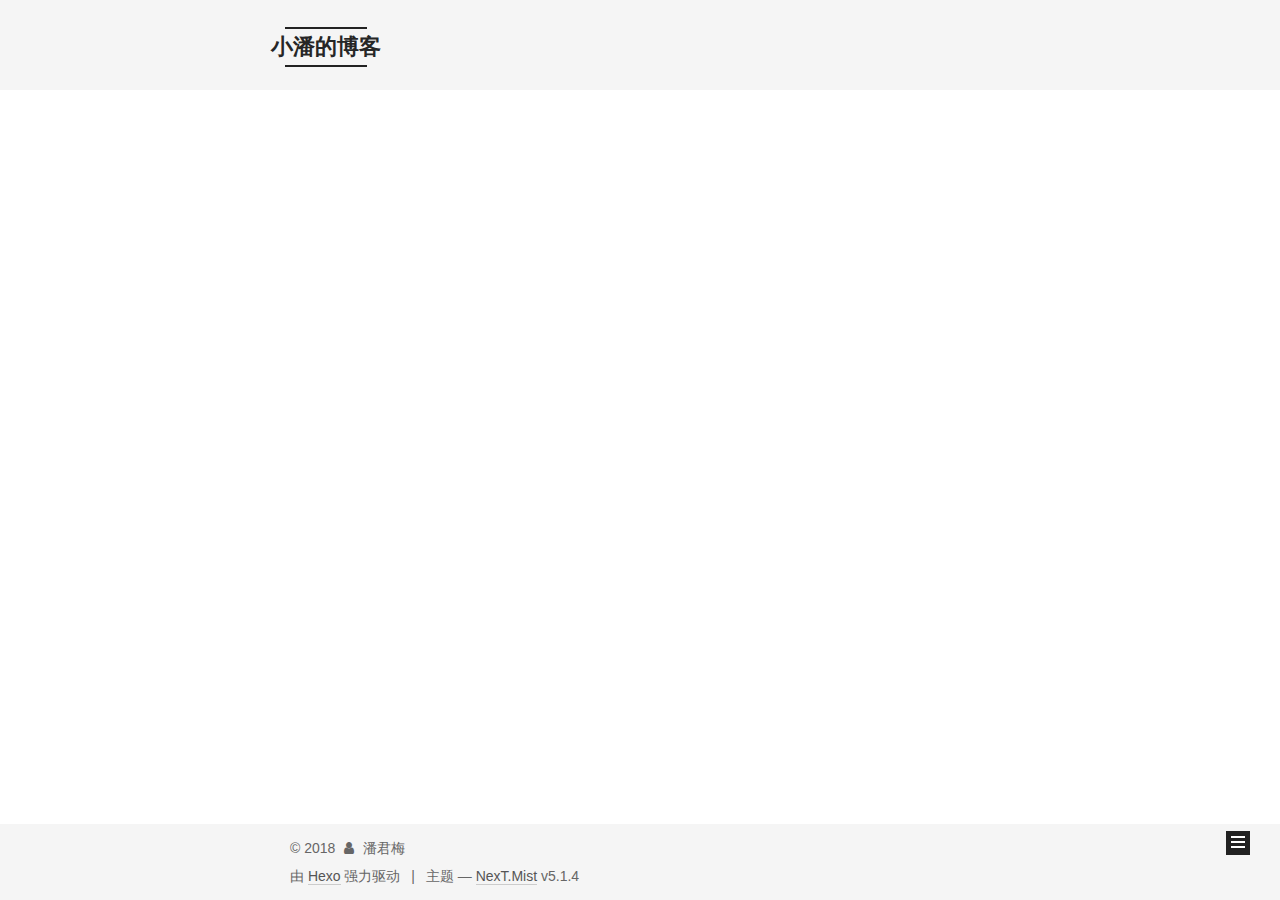
<file: index.html>
<!DOCTYPE html>



  


<html class="theme-next mist use-motion" lang="zh-Hans">
<head>
  <meta charset="UTF-8"/>
<meta http-equiv="X-UA-Compatible" content="IE=edge" />
<meta name="viewport" content="width=device-width, initial-scale=1, maximum-scale=1"/>
<meta name="theme-color" content="#222">









<meta http-equiv="Cache-Control" content="no-transform" />
<meta http-equiv="Cache-Control" content="no-siteapp" />
















  
  
  <link href="/lib/fancybox/source/jquery.fancybox.css?v=2.1.5" rel="stylesheet" type="text/css" />







<link href="/lib/font-awesome/css/font-awesome.min.css?v=4.6.2" rel="stylesheet" type="text/css" />

<link href="/css/main.css?v=5.1.4" rel="stylesheet" type="text/css" />


  <link rel="apple-touch-icon" sizes="180x180" href="/images/apple-touch-icon-next.png?v=5.1.4">


  <link rel="icon" type="image/png" sizes="32x32" href="/images/favicon-32x32-next.png?v=5.1.4">


  <link rel="icon" type="image/png" sizes="16x16" href="/images/favicon-16x16-next.png?v=5.1.4">


  <link rel="mask-icon" href="/images/logo.svg?v=5.1.4" color="#222">





  <meta name="keywords" content="Hexo, NexT" />










<meta name="description" content="小潘的Git博客">
<meta property="og:type" content="website">
<meta property="og:title" content="小潘的博客">
<meta property="og:url" content="http://yoursite.com/index.html">
<meta property="og:site_name" content="小潘的博客">
<meta property="og:description" content="小潘的Git博客">
<meta property="og:locale" content="zh-Hans">
<meta name="twitter:card" content="summary">
<meta name="twitter:title" content="小潘的博客">
<meta name="twitter:description" content="小潘的Git博客">



<script type="text/javascript" id="hexo.configurations">
  var NexT = window.NexT || {};
  var CONFIG = {
    root: '/',
    scheme: 'Mist',
    version: '5.1.4',
    sidebar: {"position":"left","display":"hide","offset":12,"b2t":false,"scrollpercent":false,"onmobile":false},
    fancybox: true,
    tabs: true,
    motion: {"enable":true,"async":false,"transition":{"post_block":"fadeIn","post_header":"slideDownIn","post_body":"slideDownIn","coll_header":"slideLeftIn","sidebar":"slideUpIn"}},
    duoshuo: {
      userId: '0',
      author: '博主'
    },
    algolia: {
      applicationID: '',
      apiKey: '',
      indexName: '',
      hits: {"per_page":10},
      labels: {"input_placeholder":"Search for Posts","hits_empty":"We didn't find any results for the search: ${query}","hits_stats":"${hits} results found in ${time} ms"}
    }
  };
</script>



  <link rel="canonical" href="http://yoursite.com/"/>





  <title>小潘的博客</title>
  





  <script type="text/javascript">
    var _hmt = _hmt || [];
    (function() {
      var hm = document.createElement("script");
      hm.src = "https://hm.baidu.com/hm.js?997831b0770d320d7615886f8f8052a1";
      var s = document.getElementsByTagName("script")[0];
      s.parentNode.insertBefore(hm, s);
    })();
  </script>




</head>

<body itemscope itemtype="http://schema.org/WebPage" lang="zh-Hans">

  
  
    
  

  <div class="container sidebar-position-left 
  page-home">
    <div class="headband"></div>

    <header id="header" class="header" itemscope itemtype="http://schema.org/WPHeader">
      <div class="header-inner"><div class="site-brand-wrapper">
  <div class="site-meta ">
    

    <div class="custom-logo-site-title">
      <a href="/"  class="brand" rel="start">
        <span class="logo-line-before"><i></i></span>
        <span class="site-title">小潘的博客</span>
        <span class="logo-line-after"><i></i></span>
      </a>
    </div>
      
        <p class="site-subtitle">热爱生活，奋斗不止</p>
      
  </div>

  <div class="site-nav-toggle">
    <button>
      <span class="btn-bar"></span>
      <span class="btn-bar"></span>
      <span class="btn-bar"></span>
    </button>
  </div>
</div>

<nav class="site-nav">
  

  
    <ul id="menu" class="menu">
      
        
        <li class="menu-item menu-item-home">
          <a href="/" rel="section">
            
              <i class="menu-item-icon fa fa-fw fa-home"></i> <br />
            
            首页
          </a>
        </li>
      
        
        <li class="menu-item menu-item-archives">
          <a href="/archives/" rel="section">
            
              <i class="menu-item-icon fa fa-fw fa-archive"></i> <br />
            
            归档
          </a>
        </li>
      

      
        <li class="menu-item menu-item-search">
          
            <a href="javascript:;" class="popup-trigger">
          
            
              <i class="menu-item-icon fa fa-search fa-fw"></i> <br />
            
            搜索
          </a>
        </li>
      
    </ul>
  

  
    <div class="site-search">
      
  <div class="popup search-popup local-search-popup">
  <div class="local-search-header clearfix">
    <span class="search-icon">
      <i class="fa fa-search"></i>
    </span>
    <span class="popup-btn-close">
      <i class="fa fa-times-circle"></i>
    </span>
    <div class="local-search-input-wrapper">
      <input autocomplete="off"
             placeholder="搜索..." spellcheck="false"
             type="text" id="local-search-input">
    </div>
  </div>
  <div id="local-search-result"></div>
</div>



    </div>
  
</nav>



 </div>
    </header>

    <main id="main" class="main">
      <div class="main-inner">
        <div class="content-wrap">
          <div id="content" class="content">
            
  <section id="posts" class="posts-expand">
    
      

  

  
  
  

  <article class="post post-type-normal" itemscope itemtype="http://schema.org/Article">
  
  
  
  <div class="post-block">
    <link itemprop="mainEntityOfPage" href="http://yoursite.com/2018/08/06/写在前面的话/">

    <span hidden itemprop="author" itemscope itemtype="http://schema.org/Person">
      <meta itemprop="name" content="潘君梅">
      <meta itemprop="description" content="">
      <meta itemprop="image" content="/images/avatar.gif">
    </span>

    <span hidden itemprop="publisher" itemscope itemtype="http://schema.org/Organization">
      <meta itemprop="name" content="小潘的博客">
    </span>

    
      <header class="post-header">

        
        
          <h1 class="post-title" itemprop="name headline">
                
                <a class="post-title-link" href="/2018/08/06/写在前面的话/" itemprop="url">写在前面的话</a></h1>
        

        <div class="post-meta">
          <span class="post-time">
            
              <span class="post-meta-item-icon">
                <i class="fa fa-calendar-o"></i>
              </span>
              
                <span class="post-meta-item-text">发表于</span>
              
              <time title="创建于" itemprop="dateCreated datePublished" datetime="2018-08-06T10:37:06+08:00">
                2018-08-06
              </time>
            

            

            
          </span>

          

          
            
          

          
          
             <span id="/2018/08/06/写在前面的话/" class="leancloud_visitors" data-flag-title="写在前面的话">
               <span class="post-meta-divider">|</span>
               <span class="post-meta-item-icon">
                 <i class="fa fa-eye"></i>
               </span>
               
                 <span class="post-meta-item-text">阅读次数&#58;</span>
               
                 <span class="leancloud-visitors-count"></span>
             </span>
          

          

          

          

        </div>
      </header>
    

    
    
    
    <div class="post-body" itemprop="articleBody">

      
      

      
        
          
           在开始写博客之前，我想记录下我写博客的背景。本篇主要记录我开始写博客的原因。
为什么写博客No.1 Obvious 让HR or 产品经理更了解我，也就是为了一份工作当我从上份工作辞职后，我让自己慢慢静下来，好吧，感觉自己还是不能欺骗（万一查我的银行流水呢，是吧，🤣）。其实从上一家公司离职的原因
          ...
          <!--noindex-->
          <div class="post-button text-center">
            <a class="btn" href="/2018/08/06/写在前面的话/#more" rel="contents">
              阅读全文 &raquo;
            </a>
          </div>
          <!--/noindex-->
        
      
    </div>
    
    
    

    

    

    

    <footer class="post-footer">
      

      

      

      
      
        <div class="post-eof"></div>
      
    </footer>
  </div>
  
  
  
  </article>


    
      

  

  
  
  

  <article class="post post-type-normal" itemscope itemtype="http://schema.org/Article">
  
  
  
  <div class="post-block">
    <link itemprop="mainEntityOfPage" href="http://yoursite.com/2018/08/01/hello-world/">

    <span hidden itemprop="author" itemscope itemtype="http://schema.org/Person">
      <meta itemprop="name" content="潘君梅">
      <meta itemprop="description" content="">
      <meta itemprop="image" content="/images/avatar.gif">
    </span>

    <span hidden itemprop="publisher" itemscope itemtype="http://schema.org/Organization">
      <meta itemprop="name" content="小潘的博客">
    </span>

    
      <header class="post-header">

        
        
          <h1 class="post-title" itemprop="name headline">
                
                <a class="post-title-link" href="/2018/08/01/hello-world/" itemprop="url">Hello World</a></h1>
        

        <div class="post-meta">
          <span class="post-time">
            
              <span class="post-meta-item-icon">
                <i class="fa fa-calendar-o"></i>
              </span>
              
                <span class="post-meta-item-text">发表于</span>
              
              <time title="创建于" itemprop="dateCreated datePublished" datetime="2018-08-01T23:44:27+08:00">
                2018-08-01
              </time>
            

            

            
          </span>

          

          
            
          

          
          
             <span id="/2018/08/01/hello-world/" class="leancloud_visitors" data-flag-title="Hello World">
               <span class="post-meta-divider">|</span>
               <span class="post-meta-item-icon">
                 <i class="fa fa-eye"></i>
               </span>
               
                 <span class="post-meta-item-text">阅读次数&#58;</span>
               
                 <span class="leancloud-visitors-count"></span>
             </span>
          

          

          

          

        </div>
      </header>
    

    
    
    
    <div class="post-body" itemprop="articleBody">

      
      

      
        
          
          Welcome to Hexo! This is your very first post. Check documentation for more info. If you get any problems when using Hexo, you can find the answer in 
          ...
          <!--noindex-->
          <div class="post-button text-center">
            <a class="btn" href="/2018/08/01/hello-world/#more" rel="contents">
              阅读全文 &raquo;
            </a>
          </div>
          <!--/noindex-->
        
      
    </div>
    
    
    

    

    

    

    <footer class="post-footer">
      

      

      

      
      
        <div class="post-eof"></div>
      
    </footer>
  </div>
  
  
  
  </article>


    
  </section>

  


          </div>
          


          

        </div>
        
          
  
  <div class="sidebar-toggle">
    <div class="sidebar-toggle-line-wrap">
      <span class="sidebar-toggle-line sidebar-toggle-line-first"></span>
      <span class="sidebar-toggle-line sidebar-toggle-line-middle"></span>
      <span class="sidebar-toggle-line sidebar-toggle-line-last"></span>
    </div>
  </div>

  <aside id="sidebar" class="sidebar">
    
    <div class="sidebar-inner">

      

      

      <section class="site-overview-wrap sidebar-panel sidebar-panel-active">
        <div class="site-overview">
          <div class="site-author motion-element" itemprop="author" itemscope itemtype="http://schema.org/Person">
            
              <p class="site-author-name" itemprop="name">潘君梅</p>
              <p class="site-description motion-element" itemprop="description">小潘的Git博客</p>
          </div>

          <nav class="site-state motion-element">

            
              <div class="site-state-item site-state-posts">
              
                <a href="/archives/">
              
                  <span class="site-state-item-count">2</span>
                  <span class="site-state-item-name">日志</span>
                </a>
              </div>
            

            

            

          </nav>

          

          

          
          

          
          

          

        </div>
      </section>

      

      

    </div>
  </aside>


        
      </div>
    </main>

    <footer id="footer" class="footer">
      <div class="footer-inner">
        <div class="copyright">&copy; <span itemprop="copyrightYear">2018</span>
  <span class="with-love">
    <i class="fa fa-user"></i>
  </span>
  <span class="author" itemprop="copyrightHolder">潘君梅</span>

  
</div>


  <div class="powered-by">由 <a class="theme-link" target="_blank" href="https://hexo.io">Hexo</a> 强力驱动</div>



  <span class="post-meta-divider">|</span>



  <div class="theme-info">主题 &mdash; <a class="theme-link" target="_blank" href="https://github.com/iissnan/hexo-theme-next">NexT.Mist</a> v5.1.4</div>




        







        
      </div>
    </footer>

    
      <div class="back-to-top">
        <i class="fa fa-arrow-up"></i>
        
      </div>
    

    

  </div>

  

<script type="text/javascript">
  if (Object.prototype.toString.call(window.Promise) !== '[object Function]') {
    window.Promise = null;
  }
</script>









  












  
  
    <script type="text/javascript" src="/lib/jquery/index.js?v=2.1.3"></script>
  

  
  
    <script type="text/javascript" src="/lib/fastclick/lib/fastclick.min.js?v=1.0.6"></script>
  

  
  
    <script type="text/javascript" src="/lib/jquery_lazyload/jquery.lazyload.js?v=1.9.7"></script>
  

  
  
    <script type="text/javascript" src="/lib/velocity/velocity.min.js?v=1.2.1"></script>
  

  
  
    <script type="text/javascript" src="/lib/velocity/velocity.ui.min.js?v=1.2.1"></script>
  

  
  
    <script type="text/javascript" src="/lib/fancybox/source/jquery.fancybox.pack.js?v=2.1.5"></script>
  


  


  <script type="text/javascript" src="/js/src/utils.js?v=5.1.4"></script>

  <script type="text/javascript" src="/js/src/motion.js?v=5.1.4"></script>



  
  

  

  


  <script type="text/javascript" src="/js/src/bootstrap.js?v=5.1.4"></script>



  


  




	





  





  












  

  <script type="text/javascript">
    // Popup Window;
    var isfetched = false;
    var isXml = true;
    // Search DB path;
    var search_path = "search.xml";
    if (search_path.length === 0) {
      search_path = "search.xml";
    } else if (/json$/i.test(search_path)) {
      isXml = false;
    }
    var path = "/" + search_path;
    // monitor main search box;

    var onPopupClose = function (e) {
      $('.popup').hide();
      $('#local-search-input').val('');
      $('.search-result-list').remove();
      $('#no-result').remove();
      $(".local-search-pop-overlay").remove();
      $('body').css('overflow', '');
    }

    function proceedsearch() {
      $("body")
        .append('<div class="search-popup-overlay local-search-pop-overlay"></div>')
        .css('overflow', 'hidden');
      $('.search-popup-overlay').click(onPopupClose);
      $('.popup').toggle();
      var $localSearchInput = $('#local-search-input');
      $localSearchInput.attr("autocapitalize", "none");
      $localSearchInput.attr("autocorrect", "off");
      $localSearchInput.focus();
    }

    // search function;
    var searchFunc = function(path, search_id, content_id) {
      'use strict';

      // start loading animation
      $("body")
        .append('<div class="search-popup-overlay local-search-pop-overlay">' +
          '<div id="search-loading-icon">' +
          '<i class="fa fa-spinner fa-pulse fa-5x fa-fw"></i>' +
          '</div>' +
          '</div>')
        .css('overflow', 'hidden');
      $("#search-loading-icon").css('margin', '20% auto 0 auto').css('text-align', 'center');

      $.ajax({
        url: path,
        dataType: isXml ? "xml" : "json",
        async: true,
        success: function(res) {
          // get the contents from search data
          isfetched = true;
          $('.popup').detach().appendTo('.header-inner');
          var datas = isXml ? $("entry", res).map(function() {
            return {
              title: $("title", this).text(),
              content: $("content",this).text(),
              url: $("url" , this).text()
            };
          }).get() : res;
          var input = document.getElementById(search_id);
          var resultContent = document.getElementById(content_id);
          var inputEventFunction = function() {
            var searchText = input.value.trim().toLowerCase();
            var keywords = searchText.split(/[\s\-]+/);
            if (keywords.length > 1) {
              keywords.push(searchText);
            }
            var resultItems = [];
            if (searchText.length > 0) {
              // perform local searching
              datas.forEach(function(data) {
                var isMatch = false;
                var hitCount = 0;
                var searchTextCount = 0;
                var title = data.title.trim();
                var titleInLowerCase = title.toLowerCase();
                var content = data.content.trim().replace(/<[^>]+>/g,"");
                var contentInLowerCase = content.toLowerCase();
                var articleUrl = decodeURIComponent(data.url);
                var indexOfTitle = [];
                var indexOfContent = [];
                // only match articles with not empty titles
                if(title != '') {
                  keywords.forEach(function(keyword) {
                    function getIndexByWord(word, text, caseSensitive) {
                      var wordLen = word.length;
                      if (wordLen === 0) {
                        return [];
                      }
                      var startPosition = 0, position = [], index = [];
                      if (!caseSensitive) {
                        text = text.toLowerCase();
                        word = word.toLowerCase();
                      }
                      while ((position = text.indexOf(word, startPosition)) > -1) {
                        index.push({position: position, word: word});
                        startPosition = position + wordLen;
                      }
                      return index;
                    }

                    indexOfTitle = indexOfTitle.concat(getIndexByWord(keyword, titleInLowerCase, false));
                    indexOfContent = indexOfContent.concat(getIndexByWord(keyword, contentInLowerCase, false));
                  });
                  if (indexOfTitle.length > 0 || indexOfContent.length > 0) {
                    isMatch = true;
                    hitCount = indexOfTitle.length + indexOfContent.length;
                  }
                }

                // show search results

                if (isMatch) {
                  // sort index by position of keyword

                  [indexOfTitle, indexOfContent].forEach(function (index) {
                    index.sort(function (itemLeft, itemRight) {
                      if (itemRight.position !== itemLeft.position) {
                        return itemRight.position - itemLeft.position;
                      } else {
                        return itemLeft.word.length - itemRight.word.length;
                      }
                    });
                  });

                  // merge hits into slices

                  function mergeIntoSlice(text, start, end, index) {
                    var item = index[index.length - 1];
                    var position = item.position;
                    var word = item.word;
                    var hits = [];
                    var searchTextCountInSlice = 0;
                    while (position + word.length <= end && index.length != 0) {
                      if (word === searchText) {
                        searchTextCountInSlice++;
                      }
                      hits.push({position: position, length: word.length});
                      var wordEnd = position + word.length;

                      // move to next position of hit

                      index.pop();
                      while (index.length != 0) {
                        item = index[index.length - 1];
                        position = item.position;
                        word = item.word;
                        if (wordEnd > position) {
                          index.pop();
                        } else {
                          break;
                        }
                      }
                    }
                    searchTextCount += searchTextCountInSlice;
                    return {
                      hits: hits,
                      start: start,
                      end: end,
                      searchTextCount: searchTextCountInSlice
                    };
                  }

                  var slicesOfTitle = [];
                  if (indexOfTitle.length != 0) {
                    slicesOfTitle.push(mergeIntoSlice(title, 0, title.length, indexOfTitle));
                  }

                  var slicesOfContent = [];
                  while (indexOfContent.length != 0) {
                    var item = indexOfContent[indexOfContent.length - 1];
                    var position = item.position;
                    var word = item.word;
                    // cut out 100 characters
                    var start = position - 20;
                    var end = position + 80;
                    if(start < 0){
                      start = 0;
                    }
                    if (end < position + word.length) {
                      end = position + word.length;
                    }
                    if(end > content.length){
                      end = content.length;
                    }
                    slicesOfContent.push(mergeIntoSlice(content, start, end, indexOfContent));
                  }

                  // sort slices in content by search text's count and hits' count

                  slicesOfContent.sort(function (sliceLeft, sliceRight) {
                    if (sliceLeft.searchTextCount !== sliceRight.searchTextCount) {
                      return sliceRight.searchTextCount - sliceLeft.searchTextCount;
                    } else if (sliceLeft.hits.length !== sliceRight.hits.length) {
                      return sliceRight.hits.length - sliceLeft.hits.length;
                    } else {
                      return sliceLeft.start - sliceRight.start;
                    }
                  });

                  // select top N slices in content

                  var upperBound = parseInt('1');
                  if (upperBound >= 0) {
                    slicesOfContent = slicesOfContent.slice(0, upperBound);
                  }

                  // highlight title and content

                  function highlightKeyword(text, slice) {
                    var result = '';
                    var prevEnd = slice.start;
                    slice.hits.forEach(function (hit) {
                      result += text.substring(prevEnd, hit.position);
                      var end = hit.position + hit.length;
                      result += '<b class="search-keyword">' + text.substring(hit.position, end) + '</b>';
                      prevEnd = end;
                    });
                    result += text.substring(prevEnd, slice.end);
                    return result;
                  }

                  var resultItem = '';

                  if (slicesOfTitle.length != 0) {
                    resultItem += "<li><a href='" + articleUrl + "' class='search-result-title'>" + highlightKeyword(title, slicesOfTitle[0]) + "</a>";
                  } else {
                    resultItem += "<li><a href='" + articleUrl + "' class='search-result-title'>" + title + "</a>";
                  }

                  slicesOfContent.forEach(function (slice) {
                    resultItem += "<a href='" + articleUrl + "'>" +
                      "<p class=\"search-result\">" + highlightKeyword(content, slice) +
                      "...</p>" + "</a>";
                  });

                  resultItem += "</li>";
                  resultItems.push({
                    item: resultItem,
                    searchTextCount: searchTextCount,
                    hitCount: hitCount,
                    id: resultItems.length
                  });
                }
              })
            };
            if (keywords.length === 1 && keywords[0] === "") {
              resultContent.innerHTML = '<div id="no-result"><i class="fa fa-search fa-5x" /></div>'
            } else if (resultItems.length === 0) {
              resultContent.innerHTML = '<div id="no-result"><i class="fa fa-frown-o fa-5x" /></div>'
            } else {
              resultItems.sort(function (resultLeft, resultRight) {
                if (resultLeft.searchTextCount !== resultRight.searchTextCount) {
                  return resultRight.searchTextCount - resultLeft.searchTextCount;
                } else if (resultLeft.hitCount !== resultRight.hitCount) {
                  return resultRight.hitCount - resultLeft.hitCount;
                } else {
                  return resultRight.id - resultLeft.id;
                }
              });
              var searchResultList = '<ul class=\"search-result-list\">';
              resultItems.forEach(function (result) {
                searchResultList += result.item;
              })
              searchResultList += "</ul>";
              resultContent.innerHTML = searchResultList;
            }
          }

          if ('auto' === 'auto') {
            input.addEventListener('input', inputEventFunction);
          } else {
            $('.search-icon').click(inputEventFunction);
            input.addEventListener('keypress', function (event) {
              if (event.keyCode === 13) {
                inputEventFunction();
              }
            });
          }

          // remove loading animation
          $(".local-search-pop-overlay").remove();
          $('body').css('overflow', '');

          proceedsearch();
        }
      });
    }

    // handle and trigger popup window;
    $('.popup-trigger').click(function(e) {
      e.stopPropagation();
      if (isfetched === false) {
        searchFunc(path, 'local-search-input', 'local-search-result');
      } else {
        proceedsearch();
      };
    });

    $('.popup-btn-close').click(onPopupClose);
    $('.popup').click(function(e){
      e.stopPropagation();
    });
    $(document).on('keyup', function (event) {
      var shouldDismissSearchPopup = event.which === 27 &&
        $('.search-popup').is(':visible');
      if (shouldDismissSearchPopup) {
        onPopupClose();
      }
    });
  </script>





  

  
  <script src="https://cdn1.lncld.net/static/js/av-core-mini-0.6.4.js"></script>
  <script>AV.initialize("XhghSjbiJxVx3iNNO3Ssev0I-gzGzoHsz", "eXAxFb1231rYfb6b5asBi4Dn");</script>
  <script>
    function showTime(Counter) {
      var query = new AV.Query(Counter);
      var entries = [];
      var $visitors = $(".leancloud_visitors");

      $visitors.each(function () {
        entries.push( $(this).attr("id").trim() );
      });

      query.containedIn('url', entries);
      query.find()
        .done(function (results) {
          var COUNT_CONTAINER_REF = '.leancloud-visitors-count';

          if (results.length === 0) {
            $visitors.find(COUNT_CONTAINER_REF).text(0);
            return;
          }

          for (var i = 0; i < results.length; i++) {
            var item = results[i];
            var url = item.get('url');
            var time = item.get('time');
            var element = document.getElementById(url);

            $(element).find(COUNT_CONTAINER_REF).text(time);
          }
          for(var i = 0; i < entries.length; i++) {
            var url = entries[i];
            var element = document.getElementById(url);
            var countSpan = $(element).find(COUNT_CONTAINER_REF);
            if( countSpan.text() == '') {
              countSpan.text(0);
            }
          }
        })
        .fail(function (object, error) {
          console.log("Error: " + error.code + " " + error.message);
        });
    }

    function addCount(Counter) {
      var $visitors = $(".leancloud_visitors");
      var url = $visitors.attr('id').trim();
      var title = $visitors.attr('data-flag-title').trim();
      var query = new AV.Query(Counter);

      query.equalTo("url", url);
      query.find({
        success: function(results) {
          if (results.length > 0) {
            var counter = results[0];
            counter.fetchWhenSave(true);
            counter.increment("time");
            counter.save(null, {
              success: function(counter) {
                var $element = $(document.getElementById(url));
                $element.find('.leancloud-visitors-count').text(counter.get('time'));
              },
              error: function(counter, error) {
                console.log('Failed to save Visitor num, with error message: ' + error.message);
              }
            });
          } else {
            var newcounter = new Counter();
            /* Set ACL */
            var acl = new AV.ACL();
            acl.setPublicReadAccess(true);
            acl.setPublicWriteAccess(true);
            newcounter.setACL(acl);
            /* End Set ACL */
            newcounter.set("title", title);
            newcounter.set("url", url);
            newcounter.set("time", 1);
            newcounter.save(null, {
              success: function(newcounter) {
                var $element = $(document.getElementById(url));
                $element.find('.leancloud-visitors-count').text(newcounter.get('time'));
              },
              error: function(newcounter, error) {
                console.log('Failed to create');
              }
            });
          }
        },
        error: function(error) {
          console.log('Error:' + error.code + " " + error.message);
        }
      });
    }

    $(function() {
      var Counter = AV.Object.extend("Counter");
      if ($('.leancloud_visitors').length == 1) {
        addCount(Counter);
      } else if ($('.post-title-link').length > 1) {
        showTime(Counter);
      }
    });
  </script>



  

  

  
  

  

  

  

</body>
</html>
</file>
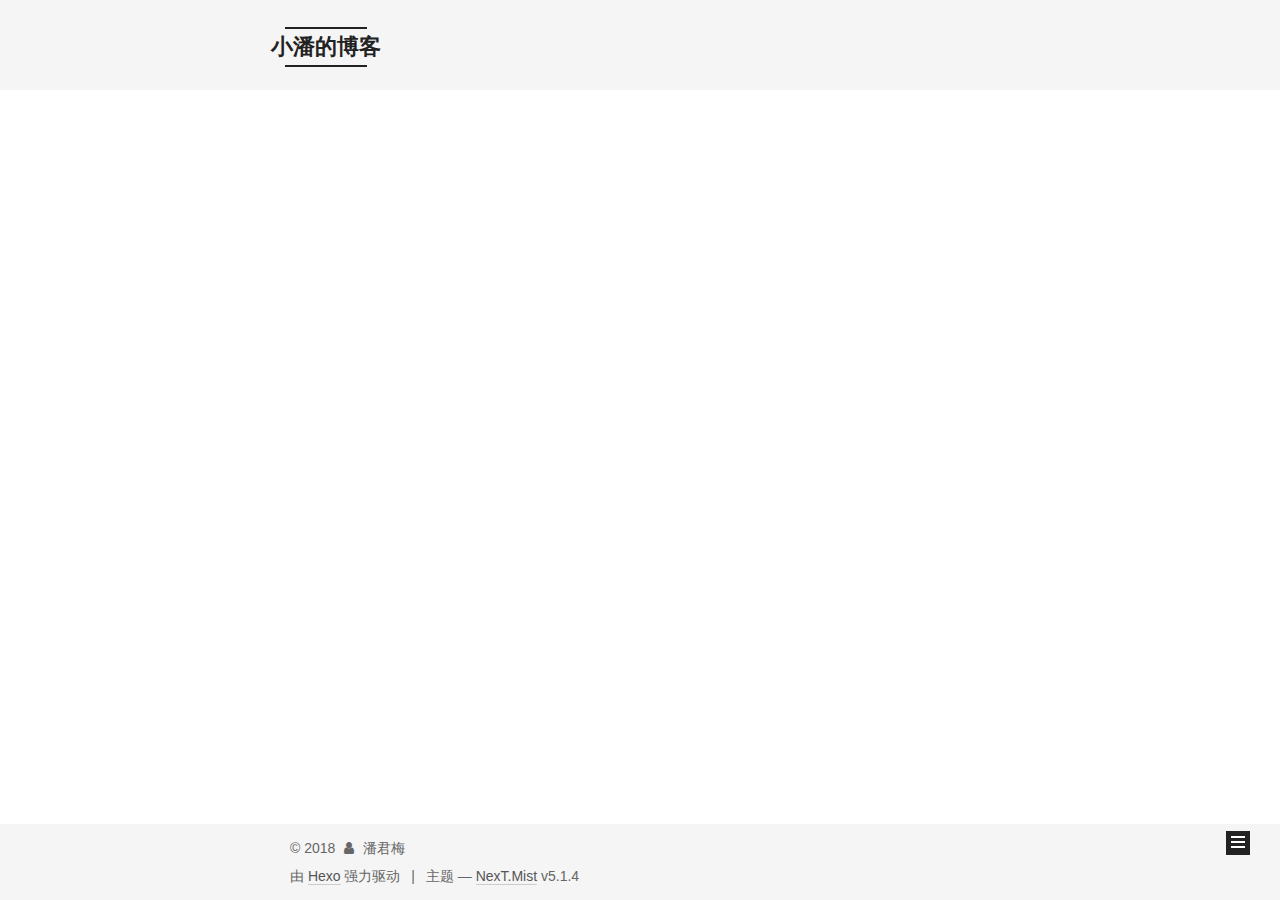
<file: archives/index.html>
<!DOCTYPE html>



  


<html class="theme-next mist use-motion" lang="zh-Hans">
<head>
  <meta charset="UTF-8"/>
<meta http-equiv="X-UA-Compatible" content="IE=edge" />
<meta name="viewport" content="width=device-width, initial-scale=1, maximum-scale=1"/>
<meta name="theme-color" content="#222">









<meta http-equiv="Cache-Control" content="no-transform" />
<meta http-equiv="Cache-Control" content="no-siteapp" />
















  
  
  <link href="/lib/fancybox/source/jquery.fancybox.css?v=2.1.5" rel="stylesheet" type="text/css" />







<link href="/lib/font-awesome/css/font-awesome.min.css?v=4.6.2" rel="stylesheet" type="text/css" />

<link href="/css/main.css?v=5.1.4" rel="stylesheet" type="text/css" />


  <link rel="apple-touch-icon" sizes="180x180" href="/images/apple-touch-icon-next.png?v=5.1.4">


  <link rel="icon" type="image/png" sizes="32x32" href="/images/favicon-32x32-next.png?v=5.1.4">


  <link rel="icon" type="image/png" sizes="16x16" href="/images/favicon-16x16-next.png?v=5.1.4">


  <link rel="mask-icon" href="/images/logo.svg?v=5.1.4" color="#222">





  <meta name="keywords" content="Hexo, NexT" />










<meta name="description" content="小潘的Git博客">
<meta property="og:type" content="website">
<meta property="og:title" content="小潘的博客">
<meta property="og:url" content="http://yoursite.com/archives/index.html">
<meta property="og:site_name" content="小潘的博客">
<meta property="og:description" content="小潘的Git博客">
<meta property="og:locale" content="zh-Hans">
<meta name="twitter:card" content="summary">
<meta name="twitter:title" content="小潘的博客">
<meta name="twitter:description" content="小潘的Git博客">



<script type="text/javascript" id="hexo.configurations">
  var NexT = window.NexT || {};
  var CONFIG = {
    root: '/',
    scheme: 'Mist',
    version: '5.1.4',
    sidebar: {"position":"left","display":"hide","offset":12,"b2t":false,"scrollpercent":false,"onmobile":false},
    fancybox: true,
    tabs: true,
    motion: {"enable":true,"async":false,"transition":{"post_block":"fadeIn","post_header":"slideDownIn","post_body":"slideDownIn","coll_header":"slideLeftIn","sidebar":"slideUpIn"}},
    duoshuo: {
      userId: '0',
      author: '博主'
    },
    algolia: {
      applicationID: '',
      apiKey: '',
      indexName: '',
      hits: {"per_page":10},
      labels: {"input_placeholder":"Search for Posts","hits_empty":"We didn't find any results for the search: ${query}","hits_stats":"${hits} results found in ${time} ms"}
    }
  };
</script>



  <link rel="canonical" href="http://yoursite.com/archives/"/>





  <title>归档 | 小潘的博客</title>
  





  <script type="text/javascript">
    var _hmt = _hmt || [];
    (function() {
      var hm = document.createElement("script");
      hm.src = "https://hm.baidu.com/hm.js?997831b0770d320d7615886f8f8052a1";
      var s = document.getElementsByTagName("script")[0];
      s.parentNode.insertBefore(hm, s);
    })();
  </script>




</head>

<body itemscope itemtype="http://schema.org/WebPage" lang="zh-Hans">

  
  
    
  

  <div class="container sidebar-position-left page-archive">
    <div class="headband"></div>

    <header id="header" class="header" itemscope itemtype="http://schema.org/WPHeader">
      <div class="header-inner"><div class="site-brand-wrapper">
  <div class="site-meta ">
    

    <div class="custom-logo-site-title">
      <a href="/"  class="brand" rel="start">
        <span class="logo-line-before"><i></i></span>
        <span class="site-title">小潘的博客</span>
        <span class="logo-line-after"><i></i></span>
      </a>
    </div>
      
        <p class="site-subtitle">热爱生活，奋斗不止</p>
      
  </div>

  <div class="site-nav-toggle">
    <button>
      <span class="btn-bar"></span>
      <span class="btn-bar"></span>
      <span class="btn-bar"></span>
    </button>
  </div>
</div>

<nav class="site-nav">
  

  
    <ul id="menu" class="menu">
      
        
        <li class="menu-item menu-item-home">
          <a href="/" rel="section">
            
              <i class="menu-item-icon fa fa-fw fa-home"></i> <br />
            
            首页
          </a>
        </li>
      
        
        <li class="menu-item menu-item-archives">
          <a href="/archives/" rel="section">
            
              <i class="menu-item-icon fa fa-fw fa-archive"></i> <br />
            
            归档
          </a>
        </li>
      

      
        <li class="menu-item menu-item-search">
          
            <a href="javascript:;" class="popup-trigger">
          
            
              <i class="menu-item-icon fa fa-search fa-fw"></i> <br />
            
            搜索
          </a>
        </li>
      
    </ul>
  

  
    <div class="site-search">
      
  <div class="popup search-popup local-search-popup">
  <div class="local-search-header clearfix">
    <span class="search-icon">
      <i class="fa fa-search"></i>
    </span>
    <span class="popup-btn-close">
      <i class="fa fa-times-circle"></i>
    </span>
    <div class="local-search-input-wrapper">
      <input autocomplete="off"
             placeholder="搜索..." spellcheck="false"
             type="text" id="local-search-input">
    </div>
  </div>
  <div id="local-search-result"></div>
</div>



    </div>
  
</nav>



 </div>
    </header>

    <main id="main" class="main">
      <div class="main-inner">
        <div class="content-wrap">
          <div id="content" class="content">
            

  
  
  
  <div class="post-block archive">
    <div id="posts" class="posts-collapse">
      <span class="archive-move-on"></span>

      <span class="archive-page-counter">
        
        
        
          
        
        嗯..! 目前共计 2 篇日志。 继续努力。
      </span>

      

        
        
        

        
          
          <div class="collection-title">
            <h1 class="archive-year" id="archive-year-2018">2018</h1>
          </div>
        
        

        

  <article class="post post-type-normal" itemscope itemtype="http://schema.org/Article">
    <header class="post-header">

      <h2 class="post-title">
        
            <a class="post-title-link" href="/2018/08/06/写在前面的话/" itemprop="url">
              
                <span itemprop="name">写在前面的话</span>
              
            </a>
        
      </h2>

      <div class="post-meta">
        <time class="post-time" itemprop="dateCreated"
              datetime="2018-08-06T10:37:06+08:00"
              content="2018-08-06" >
          08-06
        </time>
      </div>

    </header>
  </article>



      

        
        
        

        
        

        

  <article class="post post-type-normal" itemscope itemtype="http://schema.org/Article">
    <header class="post-header">

      <h2 class="post-title">
        
            <a class="post-title-link" href="/2018/08/01/hello-world/" itemprop="url">
              
                <span itemprop="name">Hello World</span>
              
            </a>
        
      </h2>

      <div class="post-meta">
        <time class="post-time" itemprop="dateCreated"
              datetime="2018-08-01T23:44:27+08:00"
              content="2018-08-01" >
          08-01
        </time>
      </div>

    </header>
  </article>



      

    </div>
  </div>
  
  
  

  



          </div>
          


          

        </div>
        
          
  
  <div class="sidebar-toggle">
    <div class="sidebar-toggle-line-wrap">
      <span class="sidebar-toggle-line sidebar-toggle-line-first"></span>
      <span class="sidebar-toggle-line sidebar-toggle-line-middle"></span>
      <span class="sidebar-toggle-line sidebar-toggle-line-last"></span>
    </div>
  </div>

  <aside id="sidebar" class="sidebar">
    
    <div class="sidebar-inner">

      

      

      <section class="site-overview-wrap sidebar-panel sidebar-panel-active">
        <div class="site-overview">
          <div class="site-author motion-element" itemprop="author" itemscope itemtype="http://schema.org/Person">
            
              <p class="site-author-name" itemprop="name">潘君梅</p>
              <p class="site-description motion-element" itemprop="description">小潘的Git博客</p>
          </div>

          <nav class="site-state motion-element">

            
              <div class="site-state-item site-state-posts">
              
                <a href="/archives/">
              
                  <span class="site-state-item-count">2</span>
                  <span class="site-state-item-name">日志</span>
                </a>
              </div>
            

            

            

          </nav>

          

          

          
          

          
          

          

        </div>
      </section>

      

      

    </div>
  </aside>


        
      </div>
    </main>

    <footer id="footer" class="footer">
      <div class="footer-inner">
        <div class="copyright">&copy; <span itemprop="copyrightYear">2018</span>
  <span class="with-love">
    <i class="fa fa-user"></i>
  </span>
  <span class="author" itemprop="copyrightHolder">潘君梅</span>

  
</div>


  <div class="powered-by">由 <a class="theme-link" target="_blank" href="https://hexo.io">Hexo</a> 强力驱动</div>



  <span class="post-meta-divider">|</span>



  <div class="theme-info">主题 &mdash; <a class="theme-link" target="_blank" href="https://github.com/iissnan/hexo-theme-next">NexT.Mist</a> v5.1.4</div>




        







        
      </div>
    </footer>

    
      <div class="back-to-top">
        <i class="fa fa-arrow-up"></i>
        
      </div>
    

    

  </div>

  

<script type="text/javascript">
  if (Object.prototype.toString.call(window.Promise) !== '[object Function]') {
    window.Promise = null;
  }
</script>









  












  
  
    <script type="text/javascript" src="/lib/jquery/index.js?v=2.1.3"></script>
  

  
  
    <script type="text/javascript" src="/lib/fastclick/lib/fastclick.min.js?v=1.0.6"></script>
  

  
  
    <script type="text/javascript" src="/lib/jquery_lazyload/jquery.lazyload.js?v=1.9.7"></script>
  

  
  
    <script type="text/javascript" src="/lib/velocity/velocity.min.js?v=1.2.1"></script>
  

  
  
    <script type="text/javascript" src="/lib/velocity/velocity.ui.min.js?v=1.2.1"></script>
  

  
  
    <script type="text/javascript" src="/lib/fancybox/source/jquery.fancybox.pack.js?v=2.1.5"></script>
  


  


  <script type="text/javascript" src="/js/src/utils.js?v=5.1.4"></script>

  <script type="text/javascript" src="/js/src/motion.js?v=5.1.4"></script>



  
  

  

  


  <script type="text/javascript" src="/js/src/bootstrap.js?v=5.1.4"></script>



  


  




	





  





  












  

  <script type="text/javascript">
    // Popup Window;
    var isfetched = false;
    var isXml = true;
    // Search DB path;
    var search_path = "search.xml";
    if (search_path.length === 0) {
      search_path = "search.xml";
    } else if (/json$/i.test(search_path)) {
      isXml = false;
    }
    var path = "/" + search_path;
    // monitor main search box;

    var onPopupClose = function (e) {
      $('.popup').hide();
      $('#local-search-input').val('');
      $('.search-result-list').remove();
      $('#no-result').remove();
      $(".local-search-pop-overlay").remove();
      $('body').css('overflow', '');
    }

    function proceedsearch() {
      $("body")
        .append('<div class="search-popup-overlay local-search-pop-overlay"></div>')
        .css('overflow', 'hidden');
      $('.search-popup-overlay').click(onPopupClose);
      $('.popup').toggle();
      var $localSearchInput = $('#local-search-input');
      $localSearchInput.attr("autocapitalize", "none");
      $localSearchInput.attr("autocorrect", "off");
      $localSearchInput.focus();
    }

    // search function;
    var searchFunc = function(path, search_id, content_id) {
      'use strict';

      // start loading animation
      $("body")
        .append('<div class="search-popup-overlay local-search-pop-overlay">' +
          '<div id="search-loading-icon">' +
          '<i class="fa fa-spinner fa-pulse fa-5x fa-fw"></i>' +
          '</div>' +
          '</div>')
        .css('overflow', 'hidden');
      $("#search-loading-icon").css('margin', '20% auto 0 auto').css('text-align', 'center');

      $.ajax({
        url: path,
        dataType: isXml ? "xml" : "json",
        async: true,
        success: function(res) {
          // get the contents from search data
          isfetched = true;
          $('.popup').detach().appendTo('.header-inner');
          var datas = isXml ? $("entry", res).map(function() {
            return {
              title: $("title", this).text(),
              content: $("content",this).text(),
              url: $("url" , this).text()
            };
          }).get() : res;
          var input = document.getElementById(search_id);
          var resultContent = document.getElementById(content_id);
          var inputEventFunction = function() {
            var searchText = input.value.trim().toLowerCase();
            var keywords = searchText.split(/[\s\-]+/);
            if (keywords.length > 1) {
              keywords.push(searchText);
            }
            var resultItems = [];
            if (searchText.length > 0) {
              // perform local searching
              datas.forEach(function(data) {
                var isMatch = false;
                var hitCount = 0;
                var searchTextCount = 0;
                var title = data.title.trim();
                var titleInLowerCase = title.toLowerCase();
                var content = data.content.trim().replace(/<[^>]+>/g,"");
                var contentInLowerCase = content.toLowerCase();
                var articleUrl = decodeURIComponent(data.url);
                var indexOfTitle = [];
                var indexOfContent = [];
                // only match articles with not empty titles
                if(title != '') {
                  keywords.forEach(function(keyword) {
                    function getIndexByWord(word, text, caseSensitive) {
                      var wordLen = word.length;
                      if (wordLen === 0) {
                        return [];
                      }
                      var startPosition = 0, position = [], index = [];
                      if (!caseSensitive) {
                        text = text.toLowerCase();
                        word = word.toLowerCase();
                      }
                      while ((position = text.indexOf(word, startPosition)) > -1) {
                        index.push({position: position, word: word});
                        startPosition = position + wordLen;
                      }
                      return index;
                    }

                    indexOfTitle = indexOfTitle.concat(getIndexByWord(keyword, titleInLowerCase, false));
                    indexOfContent = indexOfContent.concat(getIndexByWord(keyword, contentInLowerCase, false));
                  });
                  if (indexOfTitle.length > 0 || indexOfContent.length > 0) {
                    isMatch = true;
                    hitCount = indexOfTitle.length + indexOfContent.length;
                  }
                }

                // show search results

                if (isMatch) {
                  // sort index by position of keyword

                  [indexOfTitle, indexOfContent].forEach(function (index) {
                    index.sort(function (itemLeft, itemRight) {
                      if (itemRight.position !== itemLeft.position) {
                        return itemRight.position - itemLeft.position;
                      } else {
                        return itemLeft.word.length - itemRight.word.length;
                      }
                    });
                  });

                  // merge hits into slices

                  function mergeIntoSlice(text, start, end, index) {
                    var item = index[index.length - 1];
                    var position = item.position;
                    var word = item.word;
                    var hits = [];
                    var searchTextCountInSlice = 0;
                    while (position + word.length <= end && index.length != 0) {
                      if (word === searchText) {
                        searchTextCountInSlice++;
                      }
                      hits.push({position: position, length: word.length});
                      var wordEnd = position + word.length;

                      // move to next position of hit

                      index.pop();
                      while (index.length != 0) {
                        item = index[index.length - 1];
                        position = item.position;
                        word = item.word;
                        if (wordEnd > position) {
                          index.pop();
                        } else {
                          break;
                        }
                      }
                    }
                    searchTextCount += searchTextCountInSlice;
                    return {
                      hits: hits,
                      start: start,
                      end: end,
                      searchTextCount: searchTextCountInSlice
                    };
                  }

                  var slicesOfTitle = [];
                  if (indexOfTitle.length != 0) {
                    slicesOfTitle.push(mergeIntoSlice(title, 0, title.length, indexOfTitle));
                  }

                  var slicesOfContent = [];
                  while (indexOfContent.length != 0) {
                    var item = indexOfContent[indexOfContent.length - 1];
                    var position = item.position;
                    var word = item.word;
                    // cut out 100 characters
                    var start = position - 20;
                    var end = position + 80;
                    if(start < 0){
                      start = 0;
                    }
                    if (end < position + word.length) {
                      end = position + word.length;
                    }
                    if(end > content.length){
                      end = content.length;
                    }
                    slicesOfContent.push(mergeIntoSlice(content, start, end, indexOfContent));
                  }

                  // sort slices in content by search text's count and hits' count

                  slicesOfContent.sort(function (sliceLeft, sliceRight) {
                    if (sliceLeft.searchTextCount !== sliceRight.searchTextCount) {
                      return sliceRight.searchTextCount - sliceLeft.searchTextCount;
                    } else if (sliceLeft.hits.length !== sliceRight.hits.length) {
                      return sliceRight.hits.length - sliceLeft.hits.length;
                    } else {
                      return sliceLeft.start - sliceRight.start;
                    }
                  });

                  // select top N slices in content

                  var upperBound = parseInt('1');
                  if (upperBound >= 0) {
                    slicesOfContent = slicesOfContent.slice(0, upperBound);
                  }

                  // highlight title and content

                  function highlightKeyword(text, slice) {
                    var result = '';
                    var prevEnd = slice.start;
                    slice.hits.forEach(function (hit) {
                      result += text.substring(prevEnd, hit.position);
                      var end = hit.position + hit.length;
                      result += '<b class="search-keyword">' + text.substring(hit.position, end) + '</b>';
                      prevEnd = end;
                    });
                    result += text.substring(prevEnd, slice.end);
                    return result;
                  }

                  var resultItem = '';

                  if (slicesOfTitle.length != 0) {
                    resultItem += "<li><a href='" + articleUrl + "' class='search-result-title'>" + highlightKeyword(title, slicesOfTitle[0]) + "</a>";
                  } else {
                    resultItem += "<li><a href='" + articleUrl + "' class='search-result-title'>" + title + "</a>";
                  }

                  slicesOfContent.forEach(function (slice) {
                    resultItem += "<a href='" + articleUrl + "'>" +
                      "<p class=\"search-result\">" + highlightKeyword(content, slice) +
                      "...</p>" + "</a>";
                  });

                  resultItem += "</li>";
                  resultItems.push({
                    item: resultItem,
                    searchTextCount: searchTextCount,
                    hitCount: hitCount,
                    id: resultItems.length
                  });
                }
              })
            };
            if (keywords.length === 1 && keywords[0] === "") {
              resultContent.innerHTML = '<div id="no-result"><i class="fa fa-search fa-5x" /></div>'
            } else if (resultItems.length === 0) {
              resultContent.innerHTML = '<div id="no-result"><i class="fa fa-frown-o fa-5x" /></div>'
            } else {
              resultItems.sort(function (resultLeft, resultRight) {
                if (resultLeft.searchTextCount !== resultRight.searchTextCount) {
                  return resultRight.searchTextCount - resultLeft.searchTextCount;
                } else if (resultLeft.hitCount !== resultRight.hitCount) {
                  return resultRight.hitCount - resultLeft.hitCount;
                } else {
                  return resultRight.id - resultLeft.id;
                }
              });
              var searchResultList = '<ul class=\"search-result-list\">';
              resultItems.forEach(function (result) {
                searchResultList += result.item;
              })
              searchResultList += "</ul>";
              resultContent.innerHTML = searchResultList;
            }
          }

          if ('auto' === 'auto') {
            input.addEventListener('input', inputEventFunction);
          } else {
            $('.search-icon').click(inputEventFunction);
            input.addEventListener('keypress', function (event) {
              if (event.keyCode === 13) {
                inputEventFunction();
              }
            });
          }

          // remove loading animation
          $(".local-search-pop-overlay").remove();
          $('body').css('overflow', '');

          proceedsearch();
        }
      });
    }

    // handle and trigger popup window;
    $('.popup-trigger').click(function(e) {
      e.stopPropagation();
      if (isfetched === false) {
        searchFunc(path, 'local-search-input', 'local-search-result');
      } else {
        proceedsearch();
      };
    });

    $('.popup-btn-close').click(onPopupClose);
    $('.popup').click(function(e){
      e.stopPropagation();
    });
    $(document).on('keyup', function (event) {
      var shouldDismissSearchPopup = event.which === 27 &&
        $('.search-popup').is(':visible');
      if (shouldDismissSearchPopup) {
        onPopupClose();
      }
    });
  </script>





  

  
  <script src="https://cdn1.lncld.net/static/js/av-core-mini-0.6.4.js"></script>
  <script>AV.initialize("XhghSjbiJxVx3iNNO3Ssev0I-gzGzoHsz", "eXAxFb1231rYfb6b5asBi4Dn");</script>
  <script>
    function showTime(Counter) {
      var query = new AV.Query(Counter);
      var entries = [];
      var $visitors = $(".leancloud_visitors");

      $visitors.each(function () {
        entries.push( $(this).attr("id").trim() );
      });

      query.containedIn('url', entries);
      query.find()
        .done(function (results) {
          var COUNT_CONTAINER_REF = '.leancloud-visitors-count';

          if (results.length === 0) {
            $visitors.find(COUNT_CONTAINER_REF).text(0);
            return;
          }

          for (var i = 0; i < results.length; i++) {
            var item = results[i];
            var url = item.get('url');
            var time = item.get('time');
            var element = document.getElementById(url);

            $(element).find(COUNT_CONTAINER_REF).text(time);
          }
          for(var i = 0; i < entries.length; i++) {
            var url = entries[i];
            var element = document.getElementById(url);
            var countSpan = $(element).find(COUNT_CONTAINER_REF);
            if( countSpan.text() == '') {
              countSpan.text(0);
            }
          }
        })
        .fail(function (object, error) {
          console.log("Error: " + error.code + " " + error.message);
        });
    }

    function addCount(Counter) {
      var $visitors = $(".leancloud_visitors");
      var url = $visitors.attr('id').trim();
      var title = $visitors.attr('data-flag-title').trim();
      var query = new AV.Query(Counter);

      query.equalTo("url", url);
      query.find({
        success: function(results) {
          if (results.length > 0) {
            var counter = results[0];
            counter.fetchWhenSave(true);
            counter.increment("time");
            counter.save(null, {
              success: function(counter) {
                var $element = $(document.getElementById(url));
                $element.find('.leancloud-visitors-count').text(counter.get('time'));
              },
              error: function(counter, error) {
                console.log('Failed to save Visitor num, with error message: ' + error.message);
              }
            });
          } else {
            var newcounter = new Counter();
            /* Set ACL */
            var acl = new AV.ACL();
            acl.setPublicReadAccess(true);
            acl.setPublicWriteAccess(true);
            newcounter.setACL(acl);
            /* End Set ACL */
            newcounter.set("title", title);
            newcounter.set("url", url);
            newcounter.set("time", 1);
            newcounter.save(null, {
              success: function(newcounter) {
                var $element = $(document.getElementById(url));
                $element.find('.leancloud-visitors-count').text(newcounter.get('time'));
              },
              error: function(newcounter, error) {
                console.log('Failed to create');
              }
            });
          }
        },
        error: function(error) {
          console.log('Error:' + error.code + " " + error.message);
        }
      });
    }

    $(function() {
      var Counter = AV.Object.extend("Counter");
      if ($('.leancloud_visitors').length == 1) {
        addCount(Counter);
      } else if ($('.post-title-link').length > 1) {
        showTime(Counter);
      }
    });
  </script>



  

  

  
  

  

  

  

</body>
</html>
</file>
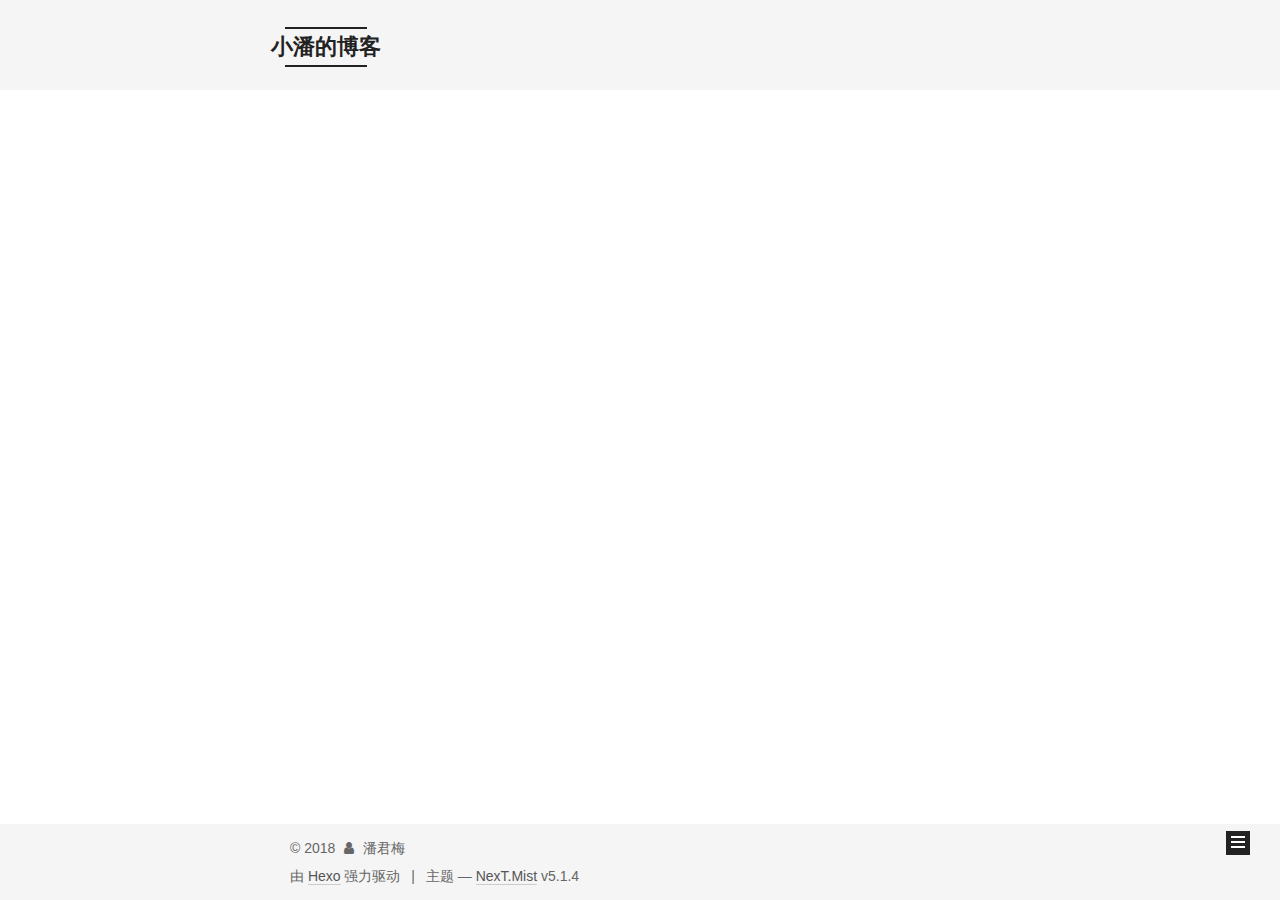
<file: archives/2018/index.html>
<!DOCTYPE html>



  


<html class="theme-next mist use-motion" lang="zh-Hans">
<head>
  <meta charset="UTF-8"/>
<meta http-equiv="X-UA-Compatible" content="IE=edge" />
<meta name="viewport" content="width=device-width, initial-scale=1, maximum-scale=1"/>
<meta name="theme-color" content="#222">









<meta http-equiv="Cache-Control" content="no-transform" />
<meta http-equiv="Cache-Control" content="no-siteapp" />
















  
  
  <link href="/lib/fancybox/source/jquery.fancybox.css?v=2.1.5" rel="stylesheet" type="text/css" />







<link href="/lib/font-awesome/css/font-awesome.min.css?v=4.6.2" rel="stylesheet" type="text/css" />

<link href="/css/main.css?v=5.1.4" rel="stylesheet" type="text/css" />


  <link rel="apple-touch-icon" sizes="180x180" href="/images/apple-touch-icon-next.png?v=5.1.4">


  <link rel="icon" type="image/png" sizes="32x32" href="/images/favicon-32x32-next.png?v=5.1.4">


  <link rel="icon" type="image/png" sizes="16x16" href="/images/favicon-16x16-next.png?v=5.1.4">


  <link rel="mask-icon" href="/images/logo.svg?v=5.1.4" color="#222">





  <meta name="keywords" content="Hexo, NexT" />










<meta name="description" content="小潘的Git博客">
<meta property="og:type" content="website">
<meta property="og:title" content="小潘的博客">
<meta property="og:url" content="http://yoursite.com/archives/2018/index.html">
<meta property="og:site_name" content="小潘的博客">
<meta property="og:description" content="小潘的Git博客">
<meta property="og:locale" content="zh-Hans">
<meta name="twitter:card" content="summary">
<meta name="twitter:title" content="小潘的博客">
<meta name="twitter:description" content="小潘的Git博客">



<script type="text/javascript" id="hexo.configurations">
  var NexT = window.NexT || {};
  var CONFIG = {
    root: '/',
    scheme: 'Mist',
    version: '5.1.4',
    sidebar: {"position":"left","display":"hide","offset":12,"b2t":false,"scrollpercent":false,"onmobile":false},
    fancybox: true,
    tabs: true,
    motion: {"enable":true,"async":false,"transition":{"post_block":"fadeIn","post_header":"slideDownIn","post_body":"slideDownIn","coll_header":"slideLeftIn","sidebar":"slideUpIn"}},
    duoshuo: {
      userId: '0',
      author: '博主'
    },
    algolia: {
      applicationID: '',
      apiKey: '',
      indexName: '',
      hits: {"per_page":10},
      labels: {"input_placeholder":"Search for Posts","hits_empty":"We didn't find any results for the search: ${query}","hits_stats":"${hits} results found in ${time} ms"}
    }
  };
</script>



  <link rel="canonical" href="http://yoursite.com/archives/2018/"/>





  <title>归档 | 小潘的博客</title>
  





  <script type="text/javascript">
    var _hmt = _hmt || [];
    (function() {
      var hm = document.createElement("script");
      hm.src = "https://hm.baidu.com/hm.js?997831b0770d320d7615886f8f8052a1";
      var s = document.getElementsByTagName("script")[0];
      s.parentNode.insertBefore(hm, s);
    })();
  </script>




</head>

<body itemscope itemtype="http://schema.org/WebPage" lang="zh-Hans">

  
  
    
  

  <div class="container sidebar-position-left page-archive">
    <div class="headband"></div>

    <header id="header" class="header" itemscope itemtype="http://schema.org/WPHeader">
      <div class="header-inner"><div class="site-brand-wrapper">
  <div class="site-meta ">
    

    <div class="custom-logo-site-title">
      <a href="/"  class="brand" rel="start">
        <span class="logo-line-before"><i></i></span>
        <span class="site-title">小潘的博客</span>
        <span class="logo-line-after"><i></i></span>
      </a>
    </div>
      
        <p class="site-subtitle">热爱生活，奋斗不止</p>
      
  </div>

  <div class="site-nav-toggle">
    <button>
      <span class="btn-bar"></span>
      <span class="btn-bar"></span>
      <span class="btn-bar"></span>
    </button>
  </div>
</div>

<nav class="site-nav">
  

  
    <ul id="menu" class="menu">
      
        
        <li class="menu-item menu-item-home">
          <a href="/" rel="section">
            
              <i class="menu-item-icon fa fa-fw fa-home"></i> <br />
            
            首页
          </a>
        </li>
      
        
        <li class="menu-item menu-item-archives">
          <a href="/archives/" rel="section">
            
              <i class="menu-item-icon fa fa-fw fa-archive"></i> <br />
            
            归档
          </a>
        </li>
      

      
        <li class="menu-item menu-item-search">
          
            <a href="javascript:;" class="popup-trigger">
          
            
              <i class="menu-item-icon fa fa-search fa-fw"></i> <br />
            
            搜索
          </a>
        </li>
      
    </ul>
  

  
    <div class="site-search">
      
  <div class="popup search-popup local-search-popup">
  <div class="local-search-header clearfix">
    <span class="search-icon">
      <i class="fa fa-search"></i>
    </span>
    <span class="popup-btn-close">
      <i class="fa fa-times-circle"></i>
    </span>
    <div class="local-search-input-wrapper">
      <input autocomplete="off"
             placeholder="搜索..." spellcheck="false"
             type="text" id="local-search-input">
    </div>
  </div>
  <div id="local-search-result"></div>
</div>



    </div>
  
</nav>



 </div>
    </header>

    <main id="main" class="main">
      <div class="main-inner">
        <div class="content-wrap">
          <div id="content" class="content">
            

  
  
  
  <div class="post-block archive">
    <div id="posts" class="posts-collapse">
      <span class="archive-move-on"></span>

      <span class="archive-page-counter">
        
        
        
          
        
        嗯..! 目前共计 2 篇日志。 继续努力。
      </span>

      

        
        
        

        
          
          <div class="collection-title">
            <h1 class="archive-year" id="archive-year-2018">2018</h1>
          </div>
        
        

        

  <article class="post post-type-normal" itemscope itemtype="http://schema.org/Article">
    <header class="post-header">

      <h2 class="post-title">
        
            <a class="post-title-link" href="/2018/08/06/写在前面的话/" itemprop="url">
              
                <span itemprop="name">写在前面的话</span>
              
            </a>
        
      </h2>

      <div class="post-meta">
        <time class="post-time" itemprop="dateCreated"
              datetime="2018-08-06T10:37:06+08:00"
              content="2018-08-06" >
          08-06
        </time>
      </div>

    </header>
  </article>



      

        
        
        

        
        

        

  <article class="post post-type-normal" itemscope itemtype="http://schema.org/Article">
    <header class="post-header">

      <h2 class="post-title">
        
            <a class="post-title-link" href="/2018/08/01/hello-world/" itemprop="url">
              
                <span itemprop="name">Hello World</span>
              
            </a>
        
      </h2>

      <div class="post-meta">
        <time class="post-time" itemprop="dateCreated"
              datetime="2018-08-01T23:44:27+08:00"
              content="2018-08-01" >
          08-01
        </time>
      </div>

    </header>
  </article>



      

    </div>
  </div>
  
  
  

  



          </div>
          


          

        </div>
        
          
  
  <div class="sidebar-toggle">
    <div class="sidebar-toggle-line-wrap">
      <span class="sidebar-toggle-line sidebar-toggle-line-first"></span>
      <span class="sidebar-toggle-line sidebar-toggle-line-middle"></span>
      <span class="sidebar-toggle-line sidebar-toggle-line-last"></span>
    </div>
  </div>

  <aside id="sidebar" class="sidebar">
    
    <div class="sidebar-inner">

      

      

      <section class="site-overview-wrap sidebar-panel sidebar-panel-active">
        <div class="site-overview">
          <div class="site-author motion-element" itemprop="author" itemscope itemtype="http://schema.org/Person">
            
              <p class="site-author-name" itemprop="name">潘君梅</p>
              <p class="site-description motion-element" itemprop="description">小潘的Git博客</p>
          </div>

          <nav class="site-state motion-element">

            
              <div class="site-state-item site-state-posts">
              
                <a href="/archives/">
              
                  <span class="site-state-item-count">2</span>
                  <span class="site-state-item-name">日志</span>
                </a>
              </div>
            

            

            

          </nav>

          

          

          
          

          
          

          

        </div>
      </section>

      

      

    </div>
  </aside>


        
      </div>
    </main>

    <footer id="footer" class="footer">
      <div class="footer-inner">
        <div class="copyright">&copy; <span itemprop="copyrightYear">2018</span>
  <span class="with-love">
    <i class="fa fa-user"></i>
  </span>
  <span class="author" itemprop="copyrightHolder">潘君梅</span>

  
</div>


  <div class="powered-by">由 <a class="theme-link" target="_blank" href="https://hexo.io">Hexo</a> 强力驱动</div>



  <span class="post-meta-divider">|</span>



  <div class="theme-info">主题 &mdash; <a class="theme-link" target="_blank" href="https://github.com/iissnan/hexo-theme-next">NexT.Mist</a> v5.1.4</div>




        







        
      </div>
    </footer>

    
      <div class="back-to-top">
        <i class="fa fa-arrow-up"></i>
        
      </div>
    

    

  </div>

  

<script type="text/javascript">
  if (Object.prototype.toString.call(window.Promise) !== '[object Function]') {
    window.Promise = null;
  }
</script>









  












  
  
    <script type="text/javascript" src="/lib/jquery/index.js?v=2.1.3"></script>
  

  
  
    <script type="text/javascript" src="/lib/fastclick/lib/fastclick.min.js?v=1.0.6"></script>
  

  
  
    <script type="text/javascript" src="/lib/jquery_lazyload/jquery.lazyload.js?v=1.9.7"></script>
  

  
  
    <script type="text/javascript" src="/lib/velocity/velocity.min.js?v=1.2.1"></script>
  

  
  
    <script type="text/javascript" src="/lib/velocity/velocity.ui.min.js?v=1.2.1"></script>
  

  
  
    <script type="text/javascript" src="/lib/fancybox/source/jquery.fancybox.pack.js?v=2.1.5"></script>
  


  


  <script type="text/javascript" src="/js/src/utils.js?v=5.1.4"></script>

  <script type="text/javascript" src="/js/src/motion.js?v=5.1.4"></script>



  
  

  

  


  <script type="text/javascript" src="/js/src/bootstrap.js?v=5.1.4"></script>



  


  




	





  





  












  

  <script type="text/javascript">
    // Popup Window;
    var isfetched = false;
    var isXml = true;
    // Search DB path;
    var search_path = "search.xml";
    if (search_path.length === 0) {
      search_path = "search.xml";
    } else if (/json$/i.test(search_path)) {
      isXml = false;
    }
    var path = "/" + search_path;
    // monitor main search box;

    var onPopupClose = function (e) {
      $('.popup').hide();
      $('#local-search-input').val('');
      $('.search-result-list').remove();
      $('#no-result').remove();
      $(".local-search-pop-overlay").remove();
      $('body').css('overflow', '');
    }

    function proceedsearch() {
      $("body")
        .append('<div class="search-popup-overlay local-search-pop-overlay"></div>')
        .css('overflow', 'hidden');
      $('.search-popup-overlay').click(onPopupClose);
      $('.popup').toggle();
      var $localSearchInput = $('#local-search-input');
      $localSearchInput.attr("autocapitalize", "none");
      $localSearchInput.attr("autocorrect", "off");
      $localSearchInput.focus();
    }

    // search function;
    var searchFunc = function(path, search_id, content_id) {
      'use strict';

      // start loading animation
      $("body")
        .append('<div class="search-popup-overlay local-search-pop-overlay">' +
          '<div id="search-loading-icon">' +
          '<i class="fa fa-spinner fa-pulse fa-5x fa-fw"></i>' +
          '</div>' +
          '</div>')
        .css('overflow', 'hidden');
      $("#search-loading-icon").css('margin', '20% auto 0 auto').css('text-align', 'center');

      $.ajax({
        url: path,
        dataType: isXml ? "xml" : "json",
        async: true,
        success: function(res) {
          // get the contents from search data
          isfetched = true;
          $('.popup').detach().appendTo('.header-inner');
          var datas = isXml ? $("entry", res).map(function() {
            return {
              title: $("title", this).text(),
              content: $("content",this).text(),
              url: $("url" , this).text()
            };
          }).get() : res;
          var input = document.getElementById(search_id);
          var resultContent = document.getElementById(content_id);
          var inputEventFunction = function() {
            var searchText = input.value.trim().toLowerCase();
            var keywords = searchText.split(/[\s\-]+/);
            if (keywords.length > 1) {
              keywords.push(searchText);
            }
            var resultItems = [];
            if (searchText.length > 0) {
              // perform local searching
              datas.forEach(function(data) {
                var isMatch = false;
                var hitCount = 0;
                var searchTextCount = 0;
                var title = data.title.trim();
                var titleInLowerCase = title.toLowerCase();
                var content = data.content.trim().replace(/<[^>]+>/g,"");
                var contentInLowerCase = content.toLowerCase();
                var articleUrl = decodeURIComponent(data.url);
                var indexOfTitle = [];
                var indexOfContent = [];
                // only match articles with not empty titles
                if(title != '') {
                  keywords.forEach(function(keyword) {
                    function getIndexByWord(word, text, caseSensitive) {
                      var wordLen = word.length;
                      if (wordLen === 0) {
                        return [];
                      }
                      var startPosition = 0, position = [], index = [];
                      if (!caseSensitive) {
                        text = text.toLowerCase();
                        word = word.toLowerCase();
                      }
                      while ((position = text.indexOf(word, startPosition)) > -1) {
                        index.push({position: position, word: word});
                        startPosition = position + wordLen;
                      }
                      return index;
                    }

                    indexOfTitle = indexOfTitle.concat(getIndexByWord(keyword, titleInLowerCase, false));
                    indexOfContent = indexOfContent.concat(getIndexByWord(keyword, contentInLowerCase, false));
                  });
                  if (indexOfTitle.length > 0 || indexOfContent.length > 0) {
                    isMatch = true;
                    hitCount = indexOfTitle.length + indexOfContent.length;
                  }
                }

                // show search results

                if (isMatch) {
                  // sort index by position of keyword

                  [indexOfTitle, indexOfContent].forEach(function (index) {
                    index.sort(function (itemLeft, itemRight) {
                      if (itemRight.position !== itemLeft.position) {
                        return itemRight.position - itemLeft.position;
                      } else {
                        return itemLeft.word.length - itemRight.word.length;
                      }
                    });
                  });

                  // merge hits into slices

                  function mergeIntoSlice(text, start, end, index) {
                    var item = index[index.length - 1];
                    var position = item.position;
                    var word = item.word;
                    var hits = [];
                    var searchTextCountInSlice = 0;
                    while (position + word.length <= end && index.length != 0) {
                      if (word === searchText) {
                        searchTextCountInSlice++;
                      }
                      hits.push({position: position, length: word.length});
                      var wordEnd = position + word.length;

                      // move to next position of hit

                      index.pop();
                      while (index.length != 0) {
                        item = index[index.length - 1];
                        position = item.position;
                        word = item.word;
                        if (wordEnd > position) {
                          index.pop();
                        } else {
                          break;
                        }
                      }
                    }
                    searchTextCount += searchTextCountInSlice;
                    return {
                      hits: hits,
                      start: start,
                      end: end,
                      searchTextCount: searchTextCountInSlice
                    };
                  }

                  var slicesOfTitle = [];
                  if (indexOfTitle.length != 0) {
                    slicesOfTitle.push(mergeIntoSlice(title, 0, title.length, indexOfTitle));
                  }

                  var slicesOfContent = [];
                  while (indexOfContent.length != 0) {
                    var item = indexOfContent[indexOfContent.length - 1];
                    var position = item.position;
                    var word = item.word;
                    // cut out 100 characters
                    var start = position - 20;
                    var end = position + 80;
                    if(start < 0){
                      start = 0;
                    }
                    if (end < position + word.length) {
                      end = position + word.length;
                    }
                    if(end > content.length){
                      end = content.length;
                    }
                    slicesOfContent.push(mergeIntoSlice(content, start, end, indexOfContent));
                  }

                  // sort slices in content by search text's count and hits' count

                  slicesOfContent.sort(function (sliceLeft, sliceRight) {
                    if (sliceLeft.searchTextCount !== sliceRight.searchTextCount) {
                      return sliceRight.searchTextCount - sliceLeft.searchTextCount;
                    } else if (sliceLeft.hits.length !== sliceRight.hits.length) {
                      return sliceRight.hits.length - sliceLeft.hits.length;
                    } else {
                      return sliceLeft.start - sliceRight.start;
                    }
                  });

                  // select top N slices in content

                  var upperBound = parseInt('1');
                  if (upperBound >= 0) {
                    slicesOfContent = slicesOfContent.slice(0, upperBound);
                  }

                  // highlight title and content

                  function highlightKeyword(text, slice) {
                    var result = '';
                    var prevEnd = slice.start;
                    slice.hits.forEach(function (hit) {
                      result += text.substring(prevEnd, hit.position);
                      var end = hit.position + hit.length;
                      result += '<b class="search-keyword">' + text.substring(hit.position, end) + '</b>';
                      prevEnd = end;
                    });
                    result += text.substring(prevEnd, slice.end);
                    return result;
                  }

                  var resultItem = '';

                  if (slicesOfTitle.length != 0) {
                    resultItem += "<li><a href='" + articleUrl + "' class='search-result-title'>" + highlightKeyword(title, slicesOfTitle[0]) + "</a>";
                  } else {
                    resultItem += "<li><a href='" + articleUrl + "' class='search-result-title'>" + title + "</a>";
                  }

                  slicesOfContent.forEach(function (slice) {
                    resultItem += "<a href='" + articleUrl + "'>" +
                      "<p class=\"search-result\">" + highlightKeyword(content, slice) +
                      "...</p>" + "</a>";
                  });

                  resultItem += "</li>";
                  resultItems.push({
                    item: resultItem,
                    searchTextCount: searchTextCount,
                    hitCount: hitCount,
                    id: resultItems.length
                  });
                }
              })
            };
            if (keywords.length === 1 && keywords[0] === "") {
              resultContent.innerHTML = '<div id="no-result"><i class="fa fa-search fa-5x" /></div>'
            } else if (resultItems.length === 0) {
              resultContent.innerHTML = '<div id="no-result"><i class="fa fa-frown-o fa-5x" /></div>'
            } else {
              resultItems.sort(function (resultLeft, resultRight) {
                if (resultLeft.searchTextCount !== resultRight.searchTextCount) {
                  return resultRight.searchTextCount - resultLeft.searchTextCount;
                } else if (resultLeft.hitCount !== resultRight.hitCount) {
                  return resultRight.hitCount - resultLeft.hitCount;
                } else {
                  return resultRight.id - resultLeft.id;
                }
              });
              var searchResultList = '<ul class=\"search-result-list\">';
              resultItems.forEach(function (result) {
                searchResultList += result.item;
              })
              searchResultList += "</ul>";
              resultContent.innerHTML = searchResultList;
            }
          }

          if ('auto' === 'auto') {
            input.addEventListener('input', inputEventFunction);
          } else {
            $('.search-icon').click(inputEventFunction);
            input.addEventListener('keypress', function (event) {
              if (event.keyCode === 13) {
                inputEventFunction();
              }
            });
          }

          // remove loading animation
          $(".local-search-pop-overlay").remove();
          $('body').css('overflow', '');

          proceedsearch();
        }
      });
    }

    // handle and trigger popup window;
    $('.popup-trigger').click(function(e) {
      e.stopPropagation();
      if (isfetched === false) {
        searchFunc(path, 'local-search-input', 'local-search-result');
      } else {
        proceedsearch();
      };
    });

    $('.popup-btn-close').click(onPopupClose);
    $('.popup').click(function(e){
      e.stopPropagation();
    });
    $(document).on('keyup', function (event) {
      var shouldDismissSearchPopup = event.which === 27 &&
        $('.search-popup').is(':visible');
      if (shouldDismissSearchPopup) {
        onPopupClose();
      }
    });
  </script>





  

  
  <script src="https://cdn1.lncld.net/static/js/av-core-mini-0.6.4.js"></script>
  <script>AV.initialize("XhghSjbiJxVx3iNNO3Ssev0I-gzGzoHsz", "eXAxFb1231rYfb6b5asBi4Dn");</script>
  <script>
    function showTime(Counter) {
      var query = new AV.Query(Counter);
      var entries = [];
      var $visitors = $(".leancloud_visitors");

      $visitors.each(function () {
        entries.push( $(this).attr("id").trim() );
      });

      query.containedIn('url', entries);
      query.find()
        .done(function (results) {
          var COUNT_CONTAINER_REF = '.leancloud-visitors-count';

          if (results.length === 0) {
            $visitors.find(COUNT_CONTAINER_REF).text(0);
            return;
          }

          for (var i = 0; i < results.length; i++) {
            var item = results[i];
            var url = item.get('url');
            var time = item.get('time');
            var element = document.getElementById(url);

            $(element).find(COUNT_CONTAINER_REF).text(time);
          }
          for(var i = 0; i < entries.length; i++) {
            var url = entries[i];
            var element = document.getElementById(url);
            var countSpan = $(element).find(COUNT_CONTAINER_REF);
            if( countSpan.text() == '') {
              countSpan.text(0);
            }
          }
        })
        .fail(function (object, error) {
          console.log("Error: " + error.code + " " + error.message);
        });
    }

    function addCount(Counter) {
      var $visitors = $(".leancloud_visitors");
      var url = $visitors.attr('id').trim();
      var title = $visitors.attr('data-flag-title').trim();
      var query = new AV.Query(Counter);

      query.equalTo("url", url);
      query.find({
        success: function(results) {
          if (results.length > 0) {
            var counter = results[0];
            counter.fetchWhenSave(true);
            counter.increment("time");
            counter.save(null, {
              success: function(counter) {
                var $element = $(document.getElementById(url));
                $element.find('.leancloud-visitors-count').text(counter.get('time'));
              },
              error: function(counter, error) {
                console.log('Failed to save Visitor num, with error message: ' + error.message);
              }
            });
          } else {
            var newcounter = new Counter();
            /* Set ACL */
            var acl = new AV.ACL();
            acl.setPublicReadAccess(true);
            acl.setPublicWriteAccess(true);
            newcounter.setACL(acl);
            /* End Set ACL */
            newcounter.set("title", title);
            newcounter.set("url", url);
            newcounter.set("time", 1);
            newcounter.save(null, {
              success: function(newcounter) {
                var $element = $(document.getElementById(url));
                $element.find('.leancloud-visitors-count').text(newcounter.get('time'));
              },
              error: function(newcounter, error) {
                console.log('Failed to create');
              }
            });
          }
        },
        error: function(error) {
          console.log('Error:' + error.code + " " + error.message);
        }
      });
    }

    $(function() {
      var Counter = AV.Object.extend("Counter");
      if ($('.leancloud_visitors').length == 1) {
        addCount(Counter);
      } else if ($('.post-title-link').length > 1) {
        showTime(Counter);
      }
    });
  </script>



  

  

  
  

  

  

  

</body>
</html>
</file>
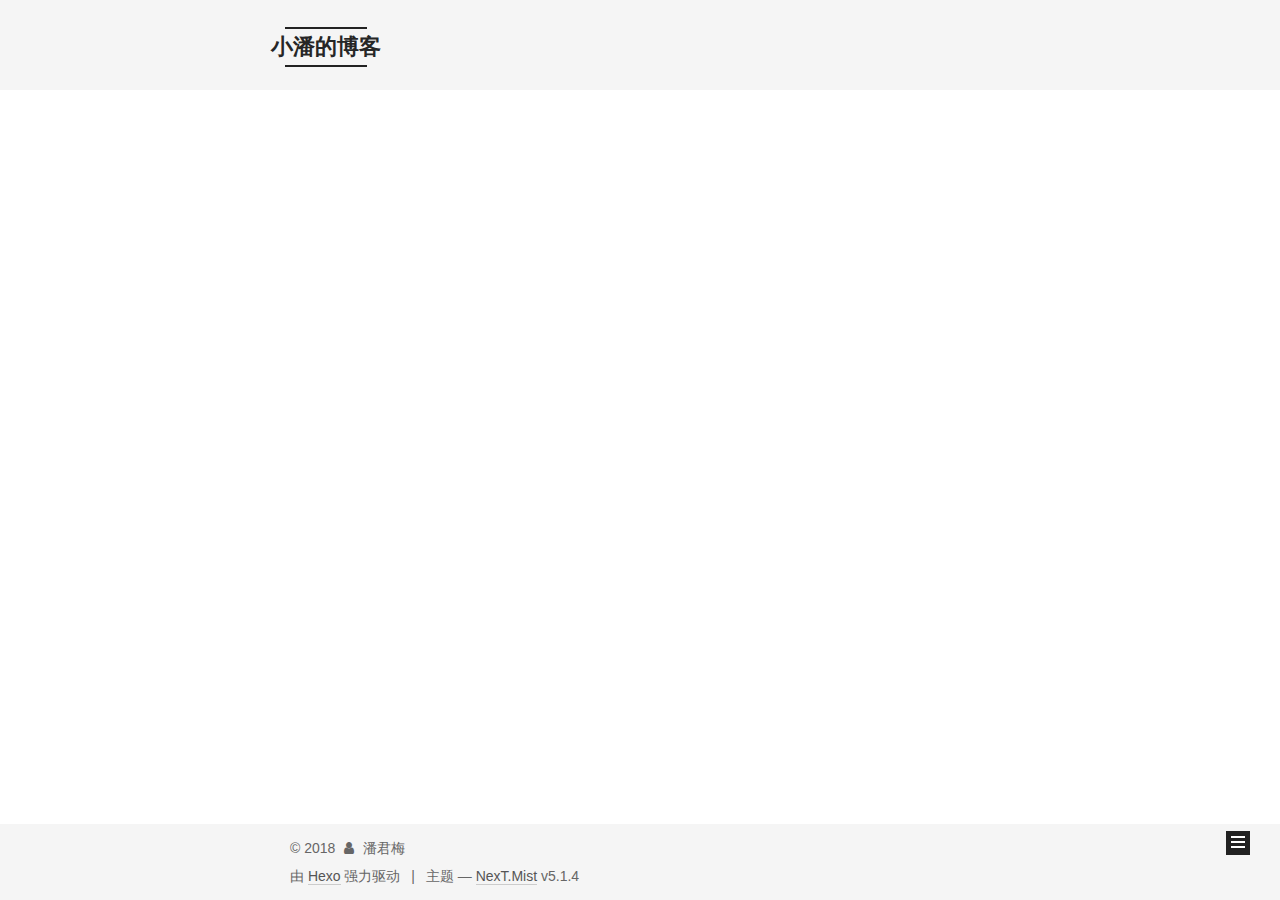
<file: archives/2018/08/index.html>
<!DOCTYPE html>



  


<html class="theme-next mist use-motion" lang="zh-Hans">
<head>
  <meta charset="UTF-8"/>
<meta http-equiv="X-UA-Compatible" content="IE=edge" />
<meta name="viewport" content="width=device-width, initial-scale=1, maximum-scale=1"/>
<meta name="theme-color" content="#222">









<meta http-equiv="Cache-Control" content="no-transform" />
<meta http-equiv="Cache-Control" content="no-siteapp" />
















  
  
  <link href="/lib/fancybox/source/jquery.fancybox.css?v=2.1.5" rel="stylesheet" type="text/css" />







<link href="/lib/font-awesome/css/font-awesome.min.css?v=4.6.2" rel="stylesheet" type="text/css" />

<link href="/css/main.css?v=5.1.4" rel="stylesheet" type="text/css" />


  <link rel="apple-touch-icon" sizes="180x180" href="/images/apple-touch-icon-next.png?v=5.1.4">


  <link rel="icon" type="image/png" sizes="32x32" href="/images/favicon-32x32-next.png?v=5.1.4">


  <link rel="icon" type="image/png" sizes="16x16" href="/images/favicon-16x16-next.png?v=5.1.4">


  <link rel="mask-icon" href="/images/logo.svg?v=5.1.4" color="#222">





  <meta name="keywords" content="Hexo, NexT" />










<meta name="description" content="小潘的Git博客">
<meta property="og:type" content="website">
<meta property="og:title" content="小潘的博客">
<meta property="og:url" content="http://yoursite.com/archives/2018/08/index.html">
<meta property="og:site_name" content="小潘的博客">
<meta property="og:description" content="小潘的Git博客">
<meta property="og:locale" content="zh-Hans">
<meta name="twitter:card" content="summary">
<meta name="twitter:title" content="小潘的博客">
<meta name="twitter:description" content="小潘的Git博客">



<script type="text/javascript" id="hexo.configurations">
  var NexT = window.NexT || {};
  var CONFIG = {
    root: '/',
    scheme: 'Mist',
    version: '5.1.4',
    sidebar: {"position":"left","display":"hide","offset":12,"b2t":false,"scrollpercent":false,"onmobile":false},
    fancybox: true,
    tabs: true,
    motion: {"enable":true,"async":false,"transition":{"post_block":"fadeIn","post_header":"slideDownIn","post_body":"slideDownIn","coll_header":"slideLeftIn","sidebar":"slideUpIn"}},
    duoshuo: {
      userId: '0',
      author: '博主'
    },
    algolia: {
      applicationID: '',
      apiKey: '',
      indexName: '',
      hits: {"per_page":10},
      labels: {"input_placeholder":"Search for Posts","hits_empty":"We didn't find any results for the search: ${query}","hits_stats":"${hits} results found in ${time} ms"}
    }
  };
</script>



  <link rel="canonical" href="http://yoursite.com/archives/2018/08/"/>





  <title>归档 | 小潘的博客</title>
  





  <script type="text/javascript">
    var _hmt = _hmt || [];
    (function() {
      var hm = document.createElement("script");
      hm.src = "https://hm.baidu.com/hm.js?997831b0770d320d7615886f8f8052a1";
      var s = document.getElementsByTagName("script")[0];
      s.parentNode.insertBefore(hm, s);
    })();
  </script>




</head>

<body itemscope itemtype="http://schema.org/WebPage" lang="zh-Hans">

  
  
    
  

  <div class="container sidebar-position-left page-archive">
    <div class="headband"></div>

    <header id="header" class="header" itemscope itemtype="http://schema.org/WPHeader">
      <div class="header-inner"><div class="site-brand-wrapper">
  <div class="site-meta ">
    

    <div class="custom-logo-site-title">
      <a href="/"  class="brand" rel="start">
        <span class="logo-line-before"><i></i></span>
        <span class="site-title">小潘的博客</span>
        <span class="logo-line-after"><i></i></span>
      </a>
    </div>
      
        <p class="site-subtitle">热爱生活，奋斗不止</p>
      
  </div>

  <div class="site-nav-toggle">
    <button>
      <span class="btn-bar"></span>
      <span class="btn-bar"></span>
      <span class="btn-bar"></span>
    </button>
  </div>
</div>

<nav class="site-nav">
  

  
    <ul id="menu" class="menu">
      
        
        <li class="menu-item menu-item-home">
          <a href="/" rel="section">
            
              <i class="menu-item-icon fa fa-fw fa-home"></i> <br />
            
            首页
          </a>
        </li>
      
        
        <li class="menu-item menu-item-archives">
          <a href="/archives/" rel="section">
            
              <i class="menu-item-icon fa fa-fw fa-archive"></i> <br />
            
            归档
          </a>
        </li>
      

      
        <li class="menu-item menu-item-search">
          
            <a href="javascript:;" class="popup-trigger">
          
            
              <i class="menu-item-icon fa fa-search fa-fw"></i> <br />
            
            搜索
          </a>
        </li>
      
    </ul>
  

  
    <div class="site-search">
      
  <div class="popup search-popup local-search-popup">
  <div class="local-search-header clearfix">
    <span class="search-icon">
      <i class="fa fa-search"></i>
    </span>
    <span class="popup-btn-close">
      <i class="fa fa-times-circle"></i>
    </span>
    <div class="local-search-input-wrapper">
      <input autocomplete="off"
             placeholder="搜索..." spellcheck="false"
             type="text" id="local-search-input">
    </div>
  </div>
  <div id="local-search-result"></div>
</div>



    </div>
  
</nav>



 </div>
    </header>

    <main id="main" class="main">
      <div class="main-inner">
        <div class="content-wrap">
          <div id="content" class="content">
            

  
  
  
  <div class="post-block archive">
    <div id="posts" class="posts-collapse">
      <span class="archive-move-on"></span>

      <span class="archive-page-counter">
        
        
        
          
        
        嗯..! 目前共计 2 篇日志。 继续努力。
      </span>

      

        
        
        

        
          
          <div class="collection-title">
            <h1 class="archive-year" id="archive-year-2018">2018</h1>
          </div>
        
        

        

  <article class="post post-type-normal" itemscope itemtype="http://schema.org/Article">
    <header class="post-header">

      <h2 class="post-title">
        
            <a class="post-title-link" href="/2018/08/06/写在前面的话/" itemprop="url">
              
                <span itemprop="name">写在前面的话</span>
              
            </a>
        
      </h2>

      <div class="post-meta">
        <time class="post-time" itemprop="dateCreated"
              datetime="2018-08-06T10:37:06+08:00"
              content="2018-08-06" >
          08-06
        </time>
      </div>

    </header>
  </article>



      

        
        
        

        
        

        

  <article class="post post-type-normal" itemscope itemtype="http://schema.org/Article">
    <header class="post-header">

      <h2 class="post-title">
        
            <a class="post-title-link" href="/2018/08/01/hello-world/" itemprop="url">
              
                <span itemprop="name">Hello World</span>
              
            </a>
        
      </h2>

      <div class="post-meta">
        <time class="post-time" itemprop="dateCreated"
              datetime="2018-08-01T23:44:27+08:00"
              content="2018-08-01" >
          08-01
        </time>
      </div>

    </header>
  </article>



      

    </div>
  </div>
  
  
  

  



          </div>
          


          

        </div>
        
          
  
  <div class="sidebar-toggle">
    <div class="sidebar-toggle-line-wrap">
      <span class="sidebar-toggle-line sidebar-toggle-line-first"></span>
      <span class="sidebar-toggle-line sidebar-toggle-line-middle"></span>
      <span class="sidebar-toggle-line sidebar-toggle-line-last"></span>
    </div>
  </div>

  <aside id="sidebar" class="sidebar">
    
    <div class="sidebar-inner">

      

      

      <section class="site-overview-wrap sidebar-panel sidebar-panel-active">
        <div class="site-overview">
          <div class="site-author motion-element" itemprop="author" itemscope itemtype="http://schema.org/Person">
            
              <p class="site-author-name" itemprop="name">潘君梅</p>
              <p class="site-description motion-element" itemprop="description">小潘的Git博客</p>
          </div>

          <nav class="site-state motion-element">

            
              <div class="site-state-item site-state-posts">
              
                <a href="/archives/">
              
                  <span class="site-state-item-count">2</span>
                  <span class="site-state-item-name">日志</span>
                </a>
              </div>
            

            

            

          </nav>

          

          

          
          

          
          

          

        </div>
      </section>

      

      

    </div>
  </aside>


        
      </div>
    </main>

    <footer id="footer" class="footer">
      <div class="footer-inner">
        <div class="copyright">&copy; <span itemprop="copyrightYear">2018</span>
  <span class="with-love">
    <i class="fa fa-user"></i>
  </span>
  <span class="author" itemprop="copyrightHolder">潘君梅</span>

  
</div>


  <div class="powered-by">由 <a class="theme-link" target="_blank" href="https://hexo.io">Hexo</a> 强力驱动</div>



  <span class="post-meta-divider">|</span>



  <div class="theme-info">主题 &mdash; <a class="theme-link" target="_blank" href="https://github.com/iissnan/hexo-theme-next">NexT.Mist</a> v5.1.4</div>




        







        
      </div>
    </footer>

    
      <div class="back-to-top">
        <i class="fa fa-arrow-up"></i>
        
      </div>
    

    

  </div>

  

<script type="text/javascript">
  if (Object.prototype.toString.call(window.Promise) !== '[object Function]') {
    window.Promise = null;
  }
</script>









  












  
  
    <script type="text/javascript" src="/lib/jquery/index.js?v=2.1.3"></script>
  

  
  
    <script type="text/javascript" src="/lib/fastclick/lib/fastclick.min.js?v=1.0.6"></script>
  

  
  
    <script type="text/javascript" src="/lib/jquery_lazyload/jquery.lazyload.js?v=1.9.7"></script>
  

  
  
    <script type="text/javascript" src="/lib/velocity/velocity.min.js?v=1.2.1"></script>
  

  
  
    <script type="text/javascript" src="/lib/velocity/velocity.ui.min.js?v=1.2.1"></script>
  

  
  
    <script type="text/javascript" src="/lib/fancybox/source/jquery.fancybox.pack.js?v=2.1.5"></script>
  


  


  <script type="text/javascript" src="/js/src/utils.js?v=5.1.4"></script>

  <script type="text/javascript" src="/js/src/motion.js?v=5.1.4"></script>



  
  

  

  


  <script type="text/javascript" src="/js/src/bootstrap.js?v=5.1.4"></script>



  


  




	





  





  












  

  <script type="text/javascript">
    // Popup Window;
    var isfetched = false;
    var isXml = true;
    // Search DB path;
    var search_path = "search.xml";
    if (search_path.length === 0) {
      search_path = "search.xml";
    } else if (/json$/i.test(search_path)) {
      isXml = false;
    }
    var path = "/" + search_path;
    // monitor main search box;

    var onPopupClose = function (e) {
      $('.popup').hide();
      $('#local-search-input').val('');
      $('.search-result-list').remove();
      $('#no-result').remove();
      $(".local-search-pop-overlay").remove();
      $('body').css('overflow', '');
    }

    function proceedsearch() {
      $("body")
        .append('<div class="search-popup-overlay local-search-pop-overlay"></div>')
        .css('overflow', 'hidden');
      $('.search-popup-overlay').click(onPopupClose);
      $('.popup').toggle();
      var $localSearchInput = $('#local-search-input');
      $localSearchInput.attr("autocapitalize", "none");
      $localSearchInput.attr("autocorrect", "off");
      $localSearchInput.focus();
    }

    // search function;
    var searchFunc = function(path, search_id, content_id) {
      'use strict';

      // start loading animation
      $("body")
        .append('<div class="search-popup-overlay local-search-pop-overlay">' +
          '<div id="search-loading-icon">' +
          '<i class="fa fa-spinner fa-pulse fa-5x fa-fw"></i>' +
          '</div>' +
          '</div>')
        .css('overflow', 'hidden');
      $("#search-loading-icon").css('margin', '20% auto 0 auto').css('text-align', 'center');

      $.ajax({
        url: path,
        dataType: isXml ? "xml" : "json",
        async: true,
        success: function(res) {
          // get the contents from search data
          isfetched = true;
          $('.popup').detach().appendTo('.header-inner');
          var datas = isXml ? $("entry", res).map(function() {
            return {
              title: $("title", this).text(),
              content: $("content",this).text(),
              url: $("url" , this).text()
            };
          }).get() : res;
          var input = document.getElementById(search_id);
          var resultContent = document.getElementById(content_id);
          var inputEventFunction = function() {
            var searchText = input.value.trim().toLowerCase();
            var keywords = searchText.split(/[\s\-]+/);
            if (keywords.length > 1) {
              keywords.push(searchText);
            }
            var resultItems = [];
            if (searchText.length > 0) {
              // perform local searching
              datas.forEach(function(data) {
                var isMatch = false;
                var hitCount = 0;
                var searchTextCount = 0;
                var title = data.title.trim();
                var titleInLowerCase = title.toLowerCase();
                var content = data.content.trim().replace(/<[^>]+>/g,"");
                var contentInLowerCase = content.toLowerCase();
                var articleUrl = decodeURIComponent(data.url);
                var indexOfTitle = [];
                var indexOfContent = [];
                // only match articles with not empty titles
                if(title != '') {
                  keywords.forEach(function(keyword) {
                    function getIndexByWord(word, text, caseSensitive) {
                      var wordLen = word.length;
                      if (wordLen === 0) {
                        return [];
                      }
                      var startPosition = 0, position = [], index = [];
                      if (!caseSensitive) {
                        text = text.toLowerCase();
                        word = word.toLowerCase();
                      }
                      while ((position = text.indexOf(word, startPosition)) > -1) {
                        index.push({position: position, word: word});
                        startPosition = position + wordLen;
                      }
                      return index;
                    }

                    indexOfTitle = indexOfTitle.concat(getIndexByWord(keyword, titleInLowerCase, false));
                    indexOfContent = indexOfContent.concat(getIndexByWord(keyword, contentInLowerCase, false));
                  });
                  if (indexOfTitle.length > 0 || indexOfContent.length > 0) {
                    isMatch = true;
                    hitCount = indexOfTitle.length + indexOfContent.length;
                  }
                }

                // show search results

                if (isMatch) {
                  // sort index by position of keyword

                  [indexOfTitle, indexOfContent].forEach(function (index) {
                    index.sort(function (itemLeft, itemRight) {
                      if (itemRight.position !== itemLeft.position) {
                        return itemRight.position - itemLeft.position;
                      } else {
                        return itemLeft.word.length - itemRight.word.length;
                      }
                    });
                  });

                  // merge hits into slices

                  function mergeIntoSlice(text, start, end, index) {
                    var item = index[index.length - 1];
                    var position = item.position;
                    var word = item.word;
                    var hits = [];
                    var searchTextCountInSlice = 0;
                    while (position + word.length <= end && index.length != 0) {
                      if (word === searchText) {
                        searchTextCountInSlice++;
                      }
                      hits.push({position: position, length: word.length});
                      var wordEnd = position + word.length;

                      // move to next position of hit

                      index.pop();
                      while (index.length != 0) {
                        item = index[index.length - 1];
                        position = item.position;
                        word = item.word;
                        if (wordEnd > position) {
                          index.pop();
                        } else {
                          break;
                        }
                      }
                    }
                    searchTextCount += searchTextCountInSlice;
                    return {
                      hits: hits,
                      start: start,
                      end: end,
                      searchTextCount: searchTextCountInSlice
                    };
                  }

                  var slicesOfTitle = [];
                  if (indexOfTitle.length != 0) {
                    slicesOfTitle.push(mergeIntoSlice(title, 0, title.length, indexOfTitle));
                  }

                  var slicesOfContent = [];
                  while (indexOfContent.length != 0) {
                    var item = indexOfContent[indexOfContent.length - 1];
                    var position = item.position;
                    var word = item.word;
                    // cut out 100 characters
                    var start = position - 20;
                    var end = position + 80;
                    if(start < 0){
                      start = 0;
                    }
                    if (end < position + word.length) {
                      end = position + word.length;
                    }
                    if(end > content.length){
                      end = content.length;
                    }
                    slicesOfContent.push(mergeIntoSlice(content, start, end, indexOfContent));
                  }

                  // sort slices in content by search text's count and hits' count

                  slicesOfContent.sort(function (sliceLeft, sliceRight) {
                    if (sliceLeft.searchTextCount !== sliceRight.searchTextCount) {
                      return sliceRight.searchTextCount - sliceLeft.searchTextCount;
                    } else if (sliceLeft.hits.length !== sliceRight.hits.length) {
                      return sliceRight.hits.length - sliceLeft.hits.length;
                    } else {
                      return sliceLeft.start - sliceRight.start;
                    }
                  });

                  // select top N slices in content

                  var upperBound = parseInt('1');
                  if (upperBound >= 0) {
                    slicesOfContent = slicesOfContent.slice(0, upperBound);
                  }

                  // highlight title and content

                  function highlightKeyword(text, slice) {
                    var result = '';
                    var prevEnd = slice.start;
                    slice.hits.forEach(function (hit) {
                      result += text.substring(prevEnd, hit.position);
                      var end = hit.position + hit.length;
                      result += '<b class="search-keyword">' + text.substring(hit.position, end) + '</b>';
                      prevEnd = end;
                    });
                    result += text.substring(prevEnd, slice.end);
                    return result;
                  }

                  var resultItem = '';

                  if (slicesOfTitle.length != 0) {
                    resultItem += "<li><a href='" + articleUrl + "' class='search-result-title'>" + highlightKeyword(title, slicesOfTitle[0]) + "</a>";
                  } else {
                    resultItem += "<li><a href='" + articleUrl + "' class='search-result-title'>" + title + "</a>";
                  }

                  slicesOfContent.forEach(function (slice) {
                    resultItem += "<a href='" + articleUrl + "'>" +
                      "<p class=\"search-result\">" + highlightKeyword(content, slice) +
                      "...</p>" + "</a>";
                  });

                  resultItem += "</li>";
                  resultItems.push({
                    item: resultItem,
                    searchTextCount: searchTextCount,
                    hitCount: hitCount,
                    id: resultItems.length
                  });
                }
              })
            };
            if (keywords.length === 1 && keywords[0] === "") {
              resultContent.innerHTML = '<div id="no-result"><i class="fa fa-search fa-5x" /></div>'
            } else if (resultItems.length === 0) {
              resultContent.innerHTML = '<div id="no-result"><i class="fa fa-frown-o fa-5x" /></div>'
            } else {
              resultItems.sort(function (resultLeft, resultRight) {
                if (resultLeft.searchTextCount !== resultRight.searchTextCount) {
                  return resultRight.searchTextCount - resultLeft.searchTextCount;
                } else if (resultLeft.hitCount !== resultRight.hitCount) {
                  return resultRight.hitCount - resultLeft.hitCount;
                } else {
                  return resultRight.id - resultLeft.id;
                }
              });
              var searchResultList = '<ul class=\"search-result-list\">';
              resultItems.forEach(function (result) {
                searchResultList += result.item;
              })
              searchResultList += "</ul>";
              resultContent.innerHTML = searchResultList;
            }
          }

          if ('auto' === 'auto') {
            input.addEventListener('input', inputEventFunction);
          } else {
            $('.search-icon').click(inputEventFunction);
            input.addEventListener('keypress', function (event) {
              if (event.keyCode === 13) {
                inputEventFunction();
              }
            });
          }

          // remove loading animation
          $(".local-search-pop-overlay").remove();
          $('body').css('overflow', '');

          proceedsearch();
        }
      });
    }

    // handle and trigger popup window;
    $('.popup-trigger').click(function(e) {
      e.stopPropagation();
      if (isfetched === false) {
        searchFunc(path, 'local-search-input', 'local-search-result');
      } else {
        proceedsearch();
      };
    });

    $('.popup-btn-close').click(onPopupClose);
    $('.popup').click(function(e){
      e.stopPropagation();
    });
    $(document).on('keyup', function (event) {
      var shouldDismissSearchPopup = event.which === 27 &&
        $('.search-popup').is(':visible');
      if (shouldDismissSearchPopup) {
        onPopupClose();
      }
    });
  </script>





  

  
  <script src="https://cdn1.lncld.net/static/js/av-core-mini-0.6.4.js"></script>
  <script>AV.initialize("XhghSjbiJxVx3iNNO3Ssev0I-gzGzoHsz", "eXAxFb1231rYfb6b5asBi4Dn");</script>
  <script>
    function showTime(Counter) {
      var query = new AV.Query(Counter);
      var entries = [];
      var $visitors = $(".leancloud_visitors");

      $visitors.each(function () {
        entries.push( $(this).attr("id").trim() );
      });

      query.containedIn('url', entries);
      query.find()
        .done(function (results) {
          var COUNT_CONTAINER_REF = '.leancloud-visitors-count';

          if (results.length === 0) {
            $visitors.find(COUNT_CONTAINER_REF).text(0);
            return;
          }

          for (var i = 0; i < results.length; i++) {
            var item = results[i];
            var url = item.get('url');
            var time = item.get('time');
            var element = document.getElementById(url);

            $(element).find(COUNT_CONTAINER_REF).text(time);
          }
          for(var i = 0; i < entries.length; i++) {
            var url = entries[i];
            var element = document.getElementById(url);
            var countSpan = $(element).find(COUNT_CONTAINER_REF);
            if( countSpan.text() == '') {
              countSpan.text(0);
            }
          }
        })
        .fail(function (object, error) {
          console.log("Error: " + error.code + " " + error.message);
        });
    }

    function addCount(Counter) {
      var $visitors = $(".leancloud_visitors");
      var url = $visitors.attr('id').trim();
      var title = $visitors.attr('data-flag-title').trim();
      var query = new AV.Query(Counter);

      query.equalTo("url", url);
      query.find({
        success: function(results) {
          if (results.length > 0) {
            var counter = results[0];
            counter.fetchWhenSave(true);
            counter.increment("time");
            counter.save(null, {
              success: function(counter) {
                var $element = $(document.getElementById(url));
                $element.find('.leancloud-visitors-count').text(counter.get('time'));
              },
              error: function(counter, error) {
                console.log('Failed to save Visitor num, with error message: ' + error.message);
              }
            });
          } else {
            var newcounter = new Counter();
            /* Set ACL */
            var acl = new AV.ACL();
            acl.setPublicReadAccess(true);
            acl.setPublicWriteAccess(true);
            newcounter.setACL(acl);
            /* End Set ACL */
            newcounter.set("title", title);
            newcounter.set("url", url);
            newcounter.set("time", 1);
            newcounter.save(null, {
              success: function(newcounter) {
                var $element = $(document.getElementById(url));
                $element.find('.leancloud-visitors-count').text(newcounter.get('time'));
              },
              error: function(newcounter, error) {
                console.log('Failed to create');
              }
            });
          }
        },
        error: function(error) {
          console.log('Error:' + error.code + " " + error.message);
        }
      });
    }

    $(function() {
      var Counter = AV.Object.extend("Counter");
      if ($('.leancloud_visitors').length == 1) {
        addCount(Counter);
      } else if ($('.post-title-link').length > 1) {
        showTime(Counter);
      }
    });
  </script>



  

  

  
  

  

  

  

</body>
</html>
</file>
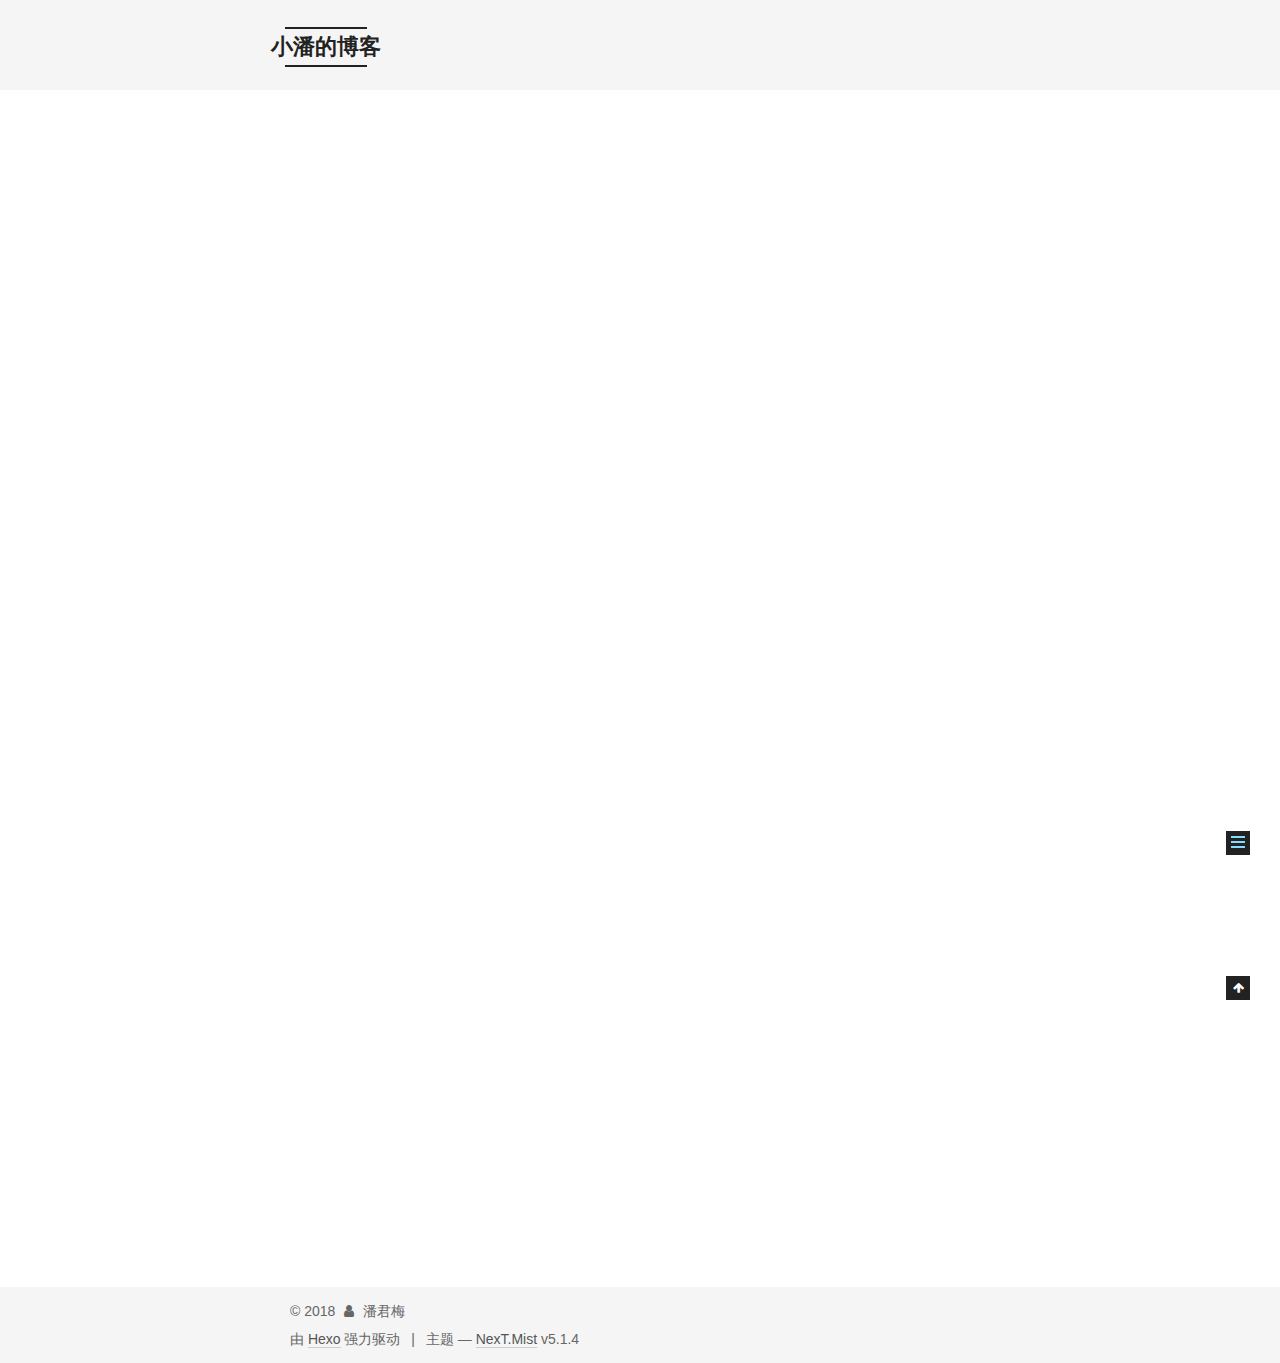
<file: 2018/08/01/hello-world/index.html>
<!DOCTYPE html>



  


<html class="theme-next mist use-motion" lang="zh-Hans">
<head>
  <meta charset="UTF-8"/>
<meta http-equiv="X-UA-Compatible" content="IE=edge" />
<meta name="viewport" content="width=device-width, initial-scale=1, maximum-scale=1"/>
<meta name="theme-color" content="#222">









<meta http-equiv="Cache-Control" content="no-transform" />
<meta http-equiv="Cache-Control" content="no-siteapp" />
















  
  
  <link href="/lib/fancybox/source/jquery.fancybox.css?v=2.1.5" rel="stylesheet" type="text/css" />







<link href="/lib/font-awesome/css/font-awesome.min.css?v=4.6.2" rel="stylesheet" type="text/css" />

<link href="/css/main.css?v=5.1.4" rel="stylesheet" type="text/css" />


  <link rel="apple-touch-icon" sizes="180x180" href="/images/apple-touch-icon-next.png?v=5.1.4">


  <link rel="icon" type="image/png" sizes="32x32" href="/images/favicon-32x32-next.png?v=5.1.4">


  <link rel="icon" type="image/png" sizes="16x16" href="/images/favicon-16x16-next.png?v=5.1.4">


  <link rel="mask-icon" href="/images/logo.svg?v=5.1.4" color="#222">





  <meta name="keywords" content="Hexo, NexT" />










<meta name="description" content="Welcome to Hexo! This is your very first post. Check documentation for more info. If you get any problems when using Hexo, you can find the answer in troubleshooting or you can ask me on GitHub. Quick">
<meta property="og:type" content="article">
<meta property="og:title" content="Hello World">
<meta property="og:url" content="http://yoursite.com/2018/08/01/hello-world/index.html">
<meta property="og:site_name" content="小潘的博客">
<meta property="og:description" content="Welcome to Hexo! This is your very first post. Check documentation for more info. If you get any problems when using Hexo, you can find the answer in troubleshooting or you can ask me on GitHub. Quick">
<meta property="og:locale" content="zh-Hans">
<meta property="og:updated_time" content="2018-08-01T15:44:27.667Z">
<meta name="twitter:card" content="summary">
<meta name="twitter:title" content="Hello World">
<meta name="twitter:description" content="Welcome to Hexo! This is your very first post. Check documentation for more info. If you get any problems when using Hexo, you can find the answer in troubleshooting or you can ask me on GitHub. Quick">



<script type="text/javascript" id="hexo.configurations">
  var NexT = window.NexT || {};
  var CONFIG = {
    root: '/',
    scheme: 'Mist',
    version: '5.1.4',
    sidebar: {"position":"left","display":"hide","offset":12,"b2t":false,"scrollpercent":false,"onmobile":false},
    fancybox: true,
    tabs: true,
    motion: {"enable":true,"async":false,"transition":{"post_block":"fadeIn","post_header":"slideDownIn","post_body":"slideDownIn","coll_header":"slideLeftIn","sidebar":"slideUpIn"}},
    duoshuo: {
      userId: '0',
      author: '博主'
    },
    algolia: {
      applicationID: '',
      apiKey: '',
      indexName: '',
      hits: {"per_page":10},
      labels: {"input_placeholder":"Search for Posts","hits_empty":"We didn't find any results for the search: ${query}","hits_stats":"${hits} results found in ${time} ms"}
    }
  };
</script>



  <link rel="canonical" href="http://yoursite.com/2018/08/01/hello-world/"/>





  <title>Hello World | 小潘的博客</title>
  





  <script type="text/javascript">
    var _hmt = _hmt || [];
    (function() {
      var hm = document.createElement("script");
      hm.src = "https://hm.baidu.com/hm.js?997831b0770d320d7615886f8f8052a1";
      var s = document.getElementsByTagName("script")[0];
      s.parentNode.insertBefore(hm, s);
    })();
  </script>




</head>

<body itemscope itemtype="http://schema.org/WebPage" lang="zh-Hans">

  
  
    
  

  <div class="container sidebar-position-left page-post-detail">
    <div class="headband"></div>

    <header id="header" class="header" itemscope itemtype="http://schema.org/WPHeader">
      <div class="header-inner"><div class="site-brand-wrapper">
  <div class="site-meta ">
    

    <div class="custom-logo-site-title">
      <a href="/"  class="brand" rel="start">
        <span class="logo-line-before"><i></i></span>
        <span class="site-title">小潘的博客</span>
        <span class="logo-line-after"><i></i></span>
      </a>
    </div>
      
        <p class="site-subtitle">热爱生活，奋斗不止</p>
      
  </div>

  <div class="site-nav-toggle">
    <button>
      <span class="btn-bar"></span>
      <span class="btn-bar"></span>
      <span class="btn-bar"></span>
    </button>
  </div>
</div>

<nav class="site-nav">
  

  
    <ul id="menu" class="menu">
      
        
        <li class="menu-item menu-item-home">
          <a href="/" rel="section">
            
              <i class="menu-item-icon fa fa-fw fa-home"></i> <br />
            
            首页
          </a>
        </li>
      
        
        <li class="menu-item menu-item-archives">
          <a href="/archives/" rel="section">
            
              <i class="menu-item-icon fa fa-fw fa-archive"></i> <br />
            
            归档
          </a>
        </li>
      

      
        <li class="menu-item menu-item-search">
          
            <a href="javascript:;" class="popup-trigger">
          
            
              <i class="menu-item-icon fa fa-search fa-fw"></i> <br />
            
            搜索
          </a>
        </li>
      
    </ul>
  

  
    <div class="site-search">
      
  <div class="popup search-popup local-search-popup">
  <div class="local-search-header clearfix">
    <span class="search-icon">
      <i class="fa fa-search"></i>
    </span>
    <span class="popup-btn-close">
      <i class="fa fa-times-circle"></i>
    </span>
    <div class="local-search-input-wrapper">
      <input autocomplete="off"
             placeholder="搜索..." spellcheck="false"
             type="text" id="local-search-input">
    </div>
  </div>
  <div id="local-search-result"></div>
</div>



    </div>
  
</nav>



 </div>
    </header>

    <main id="main" class="main">
      <div class="main-inner">
        <div class="content-wrap">
          <div id="content" class="content">
            

  <div id="posts" class="posts-expand">
    

  

  
  
  

  <article class="post post-type-normal" itemscope itemtype="http://schema.org/Article">
  
  
  
  <div class="post-block">
    <link itemprop="mainEntityOfPage" href="http://yoursite.com/2018/08/01/hello-world/">

    <span hidden itemprop="author" itemscope itemtype="http://schema.org/Person">
      <meta itemprop="name" content="潘君梅">
      <meta itemprop="description" content="">
      <meta itemprop="image" content="/images/avatar.gif">
    </span>

    <span hidden itemprop="publisher" itemscope itemtype="http://schema.org/Organization">
      <meta itemprop="name" content="小潘的博客">
    </span>

    
      <header class="post-header">

        
        
          <h1 class="post-title" itemprop="name headline">Hello World</h1>
        

        <div class="post-meta">
          <span class="post-time">
            
              <span class="post-meta-item-icon">
                <i class="fa fa-calendar-o"></i>
              </span>
              
                <span class="post-meta-item-text">发表于</span>
              
              <time title="创建于" itemprop="dateCreated datePublished" datetime="2018-08-01T23:44:27+08:00">
                2018-08-01
              </time>
            

            

            
          </span>

          

          
            
          

          
          
             <span id="/2018/08/01/hello-world/" class="leancloud_visitors" data-flag-title="Hello World">
               <span class="post-meta-divider">|</span>
               <span class="post-meta-item-icon">
                 <i class="fa fa-eye"></i>
               </span>
               
                 <span class="post-meta-item-text">阅读次数&#58;</span>
               
                 <span class="leancloud-visitors-count"></span>
             </span>
          

          

          

          

        </div>
      </header>
    

    
    
    
    <div class="post-body" itemprop="articleBody">

      
      

      
        <p>Welcome to <a href="https://hexo.io/" target="_blank" rel="noopener">Hexo</a>! This is your very first post. Check <a href="https://hexo.io/docs/" target="_blank" rel="noopener">documentation</a> for more info. If you get any problems when using Hexo, you can find the answer in <a href="https://hexo.io/docs/troubleshooting.html" target="_blank" rel="noopener">troubleshooting</a> or you can ask me on <a href="https://github.com/hexojs/hexo/issues" target="_blank" rel="noopener">GitHub</a>.</p>
<h2 id="Quick-Start"><a href="#Quick-Start" class="headerlink" title="Quick Start"></a>Quick Start</h2><h3 id="Create-a-new-post"><a href="#Create-a-new-post" class="headerlink" title="Create a new post"></a>Create a new post</h3><figure class="highlight bash"><table><tr><td class="gutter"><pre><span class="line">1</span><br></pre></td><td class="code"><pre><span class="line">$ hexo new <span class="string">"My New Post"</span></span><br></pre></td></tr></table></figure>
<p>More info: <a href="https://hexo.io/docs/writing.html" target="_blank" rel="noopener">Writing</a></p>
<h3 id="Run-server"><a href="#Run-server" class="headerlink" title="Run server"></a>Run server</h3><figure class="highlight bash"><table><tr><td class="gutter"><pre><span class="line">1</span><br></pre></td><td class="code"><pre><span class="line">$ hexo server</span><br></pre></td></tr></table></figure>
<p>More info: <a href="https://hexo.io/docs/server.html" target="_blank" rel="noopener">Server</a></p>
<h3 id="Generate-static-files"><a href="#Generate-static-files" class="headerlink" title="Generate static files"></a>Generate static files</h3><figure class="highlight bash"><table><tr><td class="gutter"><pre><span class="line">1</span><br></pre></td><td class="code"><pre><span class="line">$ hexo generate</span><br></pre></td></tr></table></figure>
<p>More info: <a href="https://hexo.io/docs/generating.html" target="_blank" rel="noopener">Generating</a></p>
<h3 id="Deploy-to-remote-sites"><a href="#Deploy-to-remote-sites" class="headerlink" title="Deploy to remote sites"></a>Deploy to remote sites</h3><figure class="highlight bash"><table><tr><td class="gutter"><pre><span class="line">1</span><br></pre></td><td class="code"><pre><span class="line">$ hexo deploy</span><br></pre></td></tr></table></figure>
<p>More info: <a href="https://hexo.io/docs/deployment.html" target="_blank" rel="noopener">Deployment</a></p>

      
    </div>
    
    
    

    

    

    

    <footer class="post-footer">
      

      
      
      

      
        <div class="post-nav">
          <div class="post-nav-next post-nav-item">
            
          </div>

          <span class="post-nav-divider"></span>

          <div class="post-nav-prev post-nav-item">
            
              <a href="/2018/08/06/写在前面的话/" rel="prev" title="写在前面的话">
                写在前面的话 <i class="fa fa-chevron-right"></i>
              </a>
            
          </div>
        </div>
      

      
      
    </footer>
  </div>
  
  
  
  </article>



    <div class="post-spread">
      
    </div>
  </div>


          </div>
          


          

  



        </div>
        
          
  
  <div class="sidebar-toggle">
    <div class="sidebar-toggle-line-wrap">
      <span class="sidebar-toggle-line sidebar-toggle-line-first"></span>
      <span class="sidebar-toggle-line sidebar-toggle-line-middle"></span>
      <span class="sidebar-toggle-line sidebar-toggle-line-last"></span>
    </div>
  </div>

  <aside id="sidebar" class="sidebar">
    
    <div class="sidebar-inner">

      

      
        <ul class="sidebar-nav motion-element">
          <li class="sidebar-nav-toc sidebar-nav-active" data-target="post-toc-wrap">
            文章目录
          </li>
          <li class="sidebar-nav-overview" data-target="site-overview-wrap">
            站点概览
          </li>
        </ul>
      

      <section class="site-overview-wrap sidebar-panel">
        <div class="site-overview">
          <div class="site-author motion-element" itemprop="author" itemscope itemtype="http://schema.org/Person">
            
              <p class="site-author-name" itemprop="name">潘君梅</p>
              <p class="site-description motion-element" itemprop="description">小潘的Git博客</p>
          </div>

          <nav class="site-state motion-element">

            
              <div class="site-state-item site-state-posts">
              
                <a href="/archives/">
              
                  <span class="site-state-item-count">2</span>
                  <span class="site-state-item-name">日志</span>
                </a>
              </div>
            

            

            

          </nav>

          

          

          
          

          
          

          

        </div>
      </section>

      
      <!--noindex-->
        <section class="post-toc-wrap motion-element sidebar-panel sidebar-panel-active">
          <div class="post-toc">

            
              
            

            
              <div class="post-toc-content"><ol class="nav"><li class="nav-item nav-level-2"><a class="nav-link" href="#Quick-Start"><span class="nav-number">1.</span> <span class="nav-text">Quick Start</span></a><ol class="nav-child"><li class="nav-item nav-level-3"><a class="nav-link" href="#Create-a-new-post"><span class="nav-number">1.1.</span> <span class="nav-text">Create a new post</span></a></li><li class="nav-item nav-level-3"><a class="nav-link" href="#Run-server"><span class="nav-number">1.2.</span> <span class="nav-text">Run server</span></a></li><li class="nav-item nav-level-3"><a class="nav-link" href="#Generate-static-files"><span class="nav-number">1.3.</span> <span class="nav-text">Generate static files</span></a></li><li class="nav-item nav-level-3"><a class="nav-link" href="#Deploy-to-remote-sites"><span class="nav-number">1.4.</span> <span class="nav-text">Deploy to remote sites</span></a></li></ol></li></ol></div>
            

          </div>
        </section>
      <!--/noindex-->
      

      

    </div>
  </aside>


        
      </div>
    </main>

    <footer id="footer" class="footer">
      <div class="footer-inner">
        <div class="copyright">&copy; <span itemprop="copyrightYear">2018</span>
  <span class="with-love">
    <i class="fa fa-user"></i>
  </span>
  <span class="author" itemprop="copyrightHolder">潘君梅</span>

  
</div>


  <div class="powered-by">由 <a class="theme-link" target="_blank" href="https://hexo.io">Hexo</a> 强力驱动</div>



  <span class="post-meta-divider">|</span>



  <div class="theme-info">主题 &mdash; <a class="theme-link" target="_blank" href="https://github.com/iissnan/hexo-theme-next">NexT.Mist</a> v5.1.4</div>




        







        
      </div>
    </footer>

    
      <div class="back-to-top">
        <i class="fa fa-arrow-up"></i>
        
      </div>
    

    

  </div>

  

<script type="text/javascript">
  if (Object.prototype.toString.call(window.Promise) !== '[object Function]') {
    window.Promise = null;
  }
</script>









  












  
  
    <script type="text/javascript" src="/lib/jquery/index.js?v=2.1.3"></script>
  

  
  
    <script type="text/javascript" src="/lib/fastclick/lib/fastclick.min.js?v=1.0.6"></script>
  

  
  
    <script type="text/javascript" src="/lib/jquery_lazyload/jquery.lazyload.js?v=1.9.7"></script>
  

  
  
    <script type="text/javascript" src="/lib/velocity/velocity.min.js?v=1.2.1"></script>
  

  
  
    <script type="text/javascript" src="/lib/velocity/velocity.ui.min.js?v=1.2.1"></script>
  

  
  
    <script type="text/javascript" src="/lib/fancybox/source/jquery.fancybox.pack.js?v=2.1.5"></script>
  


  


  <script type="text/javascript" src="/js/src/utils.js?v=5.1.4"></script>

  <script type="text/javascript" src="/js/src/motion.js?v=5.1.4"></script>



  
  

  
  <script type="text/javascript" src="/js/src/scrollspy.js?v=5.1.4"></script>
<script type="text/javascript" src="/js/src/post-details.js?v=5.1.4"></script>



  


  <script type="text/javascript" src="/js/src/bootstrap.js?v=5.1.4"></script>



  


  




	





  





  












  

  <script type="text/javascript">
    // Popup Window;
    var isfetched = false;
    var isXml = true;
    // Search DB path;
    var search_path = "search.xml";
    if (search_path.length === 0) {
      search_path = "search.xml";
    } else if (/json$/i.test(search_path)) {
      isXml = false;
    }
    var path = "/" + search_path;
    // monitor main search box;

    var onPopupClose = function (e) {
      $('.popup').hide();
      $('#local-search-input').val('');
      $('.search-result-list').remove();
      $('#no-result').remove();
      $(".local-search-pop-overlay").remove();
      $('body').css('overflow', '');
    }

    function proceedsearch() {
      $("body")
        .append('<div class="search-popup-overlay local-search-pop-overlay"></div>')
        .css('overflow', 'hidden');
      $('.search-popup-overlay').click(onPopupClose);
      $('.popup').toggle();
      var $localSearchInput = $('#local-search-input');
      $localSearchInput.attr("autocapitalize", "none");
      $localSearchInput.attr("autocorrect", "off");
      $localSearchInput.focus();
    }

    // search function;
    var searchFunc = function(path, search_id, content_id) {
      'use strict';

      // start loading animation
      $("body")
        .append('<div class="search-popup-overlay local-search-pop-overlay">' +
          '<div id="search-loading-icon">' +
          '<i class="fa fa-spinner fa-pulse fa-5x fa-fw"></i>' +
          '</div>' +
          '</div>')
        .css('overflow', 'hidden');
      $("#search-loading-icon").css('margin', '20% auto 0 auto').css('text-align', 'center');

      $.ajax({
        url: path,
        dataType: isXml ? "xml" : "json",
        async: true,
        success: function(res) {
          // get the contents from search data
          isfetched = true;
          $('.popup').detach().appendTo('.header-inner');
          var datas = isXml ? $("entry", res).map(function() {
            return {
              title: $("title", this).text(),
              content: $("content",this).text(),
              url: $("url" , this).text()
            };
          }).get() : res;
          var input = document.getElementById(search_id);
          var resultContent = document.getElementById(content_id);
          var inputEventFunction = function() {
            var searchText = input.value.trim().toLowerCase();
            var keywords = searchText.split(/[\s\-]+/);
            if (keywords.length > 1) {
              keywords.push(searchText);
            }
            var resultItems = [];
            if (searchText.length > 0) {
              // perform local searching
              datas.forEach(function(data) {
                var isMatch = false;
                var hitCount = 0;
                var searchTextCount = 0;
                var title = data.title.trim();
                var titleInLowerCase = title.toLowerCase();
                var content = data.content.trim().replace(/<[^>]+>/g,"");
                var contentInLowerCase = content.toLowerCase();
                var articleUrl = decodeURIComponent(data.url);
                var indexOfTitle = [];
                var indexOfContent = [];
                // only match articles with not empty titles
                if(title != '') {
                  keywords.forEach(function(keyword) {
                    function getIndexByWord(word, text, caseSensitive) {
                      var wordLen = word.length;
                      if (wordLen === 0) {
                        return [];
                      }
                      var startPosition = 0, position = [], index = [];
                      if (!caseSensitive) {
                        text = text.toLowerCase();
                        word = word.toLowerCase();
                      }
                      while ((position = text.indexOf(word, startPosition)) > -1) {
                        index.push({position: position, word: word});
                        startPosition = position + wordLen;
                      }
                      return index;
                    }

                    indexOfTitle = indexOfTitle.concat(getIndexByWord(keyword, titleInLowerCase, false));
                    indexOfContent = indexOfContent.concat(getIndexByWord(keyword, contentInLowerCase, false));
                  });
                  if (indexOfTitle.length > 0 || indexOfContent.length > 0) {
                    isMatch = true;
                    hitCount = indexOfTitle.length + indexOfContent.length;
                  }
                }

                // show search results

                if (isMatch) {
                  // sort index by position of keyword

                  [indexOfTitle, indexOfContent].forEach(function (index) {
                    index.sort(function (itemLeft, itemRight) {
                      if (itemRight.position !== itemLeft.position) {
                        return itemRight.position - itemLeft.position;
                      } else {
                        return itemLeft.word.length - itemRight.word.length;
                      }
                    });
                  });

                  // merge hits into slices

                  function mergeIntoSlice(text, start, end, index) {
                    var item = index[index.length - 1];
                    var position = item.position;
                    var word = item.word;
                    var hits = [];
                    var searchTextCountInSlice = 0;
                    while (position + word.length <= end && index.length != 0) {
                      if (word === searchText) {
                        searchTextCountInSlice++;
                      }
                      hits.push({position: position, length: word.length});
                      var wordEnd = position + word.length;

                      // move to next position of hit

                      index.pop();
                      while (index.length != 0) {
                        item = index[index.length - 1];
                        position = item.position;
                        word = item.word;
                        if (wordEnd > position) {
                          index.pop();
                        } else {
                          break;
                        }
                      }
                    }
                    searchTextCount += searchTextCountInSlice;
                    return {
                      hits: hits,
                      start: start,
                      end: end,
                      searchTextCount: searchTextCountInSlice
                    };
                  }

                  var slicesOfTitle = [];
                  if (indexOfTitle.length != 0) {
                    slicesOfTitle.push(mergeIntoSlice(title, 0, title.length, indexOfTitle));
                  }

                  var slicesOfContent = [];
                  while (indexOfContent.length != 0) {
                    var item = indexOfContent[indexOfContent.length - 1];
                    var position = item.position;
                    var word = item.word;
                    // cut out 100 characters
                    var start = position - 20;
                    var end = position + 80;
                    if(start < 0){
                      start = 0;
                    }
                    if (end < position + word.length) {
                      end = position + word.length;
                    }
                    if(end > content.length){
                      end = content.length;
                    }
                    slicesOfContent.push(mergeIntoSlice(content, start, end, indexOfContent));
                  }

                  // sort slices in content by search text's count and hits' count

                  slicesOfContent.sort(function (sliceLeft, sliceRight) {
                    if (sliceLeft.searchTextCount !== sliceRight.searchTextCount) {
                      return sliceRight.searchTextCount - sliceLeft.searchTextCount;
                    } else if (sliceLeft.hits.length !== sliceRight.hits.length) {
                      return sliceRight.hits.length - sliceLeft.hits.length;
                    } else {
                      return sliceLeft.start - sliceRight.start;
                    }
                  });

                  // select top N slices in content

                  var upperBound = parseInt('1');
                  if (upperBound >= 0) {
                    slicesOfContent = slicesOfContent.slice(0, upperBound);
                  }

                  // highlight title and content

                  function highlightKeyword(text, slice) {
                    var result = '';
                    var prevEnd = slice.start;
                    slice.hits.forEach(function (hit) {
                      result += text.substring(prevEnd, hit.position);
                      var end = hit.position + hit.length;
                      result += '<b class="search-keyword">' + text.substring(hit.position, end) + '</b>';
                      prevEnd = end;
                    });
                    result += text.substring(prevEnd, slice.end);
                    return result;
                  }

                  var resultItem = '';

                  if (slicesOfTitle.length != 0) {
                    resultItem += "<li><a href='" + articleUrl + "' class='search-result-title'>" + highlightKeyword(title, slicesOfTitle[0]) + "</a>";
                  } else {
                    resultItem += "<li><a href='" + articleUrl + "' class='search-result-title'>" + title + "</a>";
                  }

                  slicesOfContent.forEach(function (slice) {
                    resultItem += "<a href='" + articleUrl + "'>" +
                      "<p class=\"search-result\">" + highlightKeyword(content, slice) +
                      "...</p>" + "</a>";
                  });

                  resultItem += "</li>";
                  resultItems.push({
                    item: resultItem,
                    searchTextCount: searchTextCount,
                    hitCount: hitCount,
                    id: resultItems.length
                  });
                }
              })
            };
            if (keywords.length === 1 && keywords[0] === "") {
              resultContent.innerHTML = '<div id="no-result"><i class="fa fa-search fa-5x" /></div>'
            } else if (resultItems.length === 0) {
              resultContent.innerHTML = '<div id="no-result"><i class="fa fa-frown-o fa-5x" /></div>'
            } else {
              resultItems.sort(function (resultLeft, resultRight) {
                if (resultLeft.searchTextCount !== resultRight.searchTextCount) {
                  return resultRight.searchTextCount - resultLeft.searchTextCount;
                } else if (resultLeft.hitCount !== resultRight.hitCount) {
                  return resultRight.hitCount - resultLeft.hitCount;
                } else {
                  return resultRight.id - resultLeft.id;
                }
              });
              var searchResultList = '<ul class=\"search-result-list\">';
              resultItems.forEach(function (result) {
                searchResultList += result.item;
              })
              searchResultList += "</ul>";
              resultContent.innerHTML = searchResultList;
            }
          }

          if ('auto' === 'auto') {
            input.addEventListener('input', inputEventFunction);
          } else {
            $('.search-icon').click(inputEventFunction);
            input.addEventListener('keypress', function (event) {
              if (event.keyCode === 13) {
                inputEventFunction();
              }
            });
          }

          // remove loading animation
          $(".local-search-pop-overlay").remove();
          $('body').css('overflow', '');

          proceedsearch();
        }
      });
    }

    // handle and trigger popup window;
    $('.popup-trigger').click(function(e) {
      e.stopPropagation();
      if (isfetched === false) {
        searchFunc(path, 'local-search-input', 'local-search-result');
      } else {
        proceedsearch();
      };
    });

    $('.popup-btn-close').click(onPopupClose);
    $('.popup').click(function(e){
      e.stopPropagation();
    });
    $(document).on('keyup', function (event) {
      var shouldDismissSearchPopup = event.which === 27 &&
        $('.search-popup').is(':visible');
      if (shouldDismissSearchPopup) {
        onPopupClose();
      }
    });
  </script>





  

  
  <script src="https://cdn1.lncld.net/static/js/av-core-mini-0.6.4.js"></script>
  <script>AV.initialize("XhghSjbiJxVx3iNNO3Ssev0I-gzGzoHsz", "eXAxFb1231rYfb6b5asBi4Dn");</script>
  <script>
    function showTime(Counter) {
      var query = new AV.Query(Counter);
      var entries = [];
      var $visitors = $(".leancloud_visitors");

      $visitors.each(function () {
        entries.push( $(this).attr("id").trim() );
      });

      query.containedIn('url', entries);
      query.find()
        .done(function (results) {
          var COUNT_CONTAINER_REF = '.leancloud-visitors-count';

          if (results.length === 0) {
            $visitors.find(COUNT_CONTAINER_REF).text(0);
            return;
          }

          for (var i = 0; i < results.length; i++) {
            var item = results[i];
            var url = item.get('url');
            var time = item.get('time');
            var element = document.getElementById(url);

            $(element).find(COUNT_CONTAINER_REF).text(time);
          }
          for(var i = 0; i < entries.length; i++) {
            var url = entries[i];
            var element = document.getElementById(url);
            var countSpan = $(element).find(COUNT_CONTAINER_REF);
            if( countSpan.text() == '') {
              countSpan.text(0);
            }
          }
        })
        .fail(function (object, error) {
          console.log("Error: " + error.code + " " + error.message);
        });
    }

    function addCount(Counter) {
      var $visitors = $(".leancloud_visitors");
      var url = $visitors.attr('id').trim();
      var title = $visitors.attr('data-flag-title').trim();
      var query = new AV.Query(Counter);

      query.equalTo("url", url);
      query.find({
        success: function(results) {
          if (results.length > 0) {
            var counter = results[0];
            counter.fetchWhenSave(true);
            counter.increment("time");
            counter.save(null, {
              success: function(counter) {
                var $element = $(document.getElementById(url));
                $element.find('.leancloud-visitors-count').text(counter.get('time'));
              },
              error: function(counter, error) {
                console.log('Failed to save Visitor num, with error message: ' + error.message);
              }
            });
          } else {
            var newcounter = new Counter();
            /* Set ACL */
            var acl = new AV.ACL();
            acl.setPublicReadAccess(true);
            acl.setPublicWriteAccess(true);
            newcounter.setACL(acl);
            /* End Set ACL */
            newcounter.set("title", title);
            newcounter.set("url", url);
            newcounter.set("time", 1);
            newcounter.save(null, {
              success: function(newcounter) {
                var $element = $(document.getElementById(url));
                $element.find('.leancloud-visitors-count').text(newcounter.get('time'));
              },
              error: function(newcounter, error) {
                console.log('Failed to create');
              }
            });
          }
        },
        error: function(error) {
          console.log('Error:' + error.code + " " + error.message);
        }
      });
    }

    $(function() {
      var Counter = AV.Object.extend("Counter");
      if ($('.leancloud_visitors').length == 1) {
        addCount(Counter);
      } else if ($('.post-title-link').length > 1) {
        showTime(Counter);
      }
    });
  </script>



  

  

  
  

  

  

  

</body>
</html>
</file>
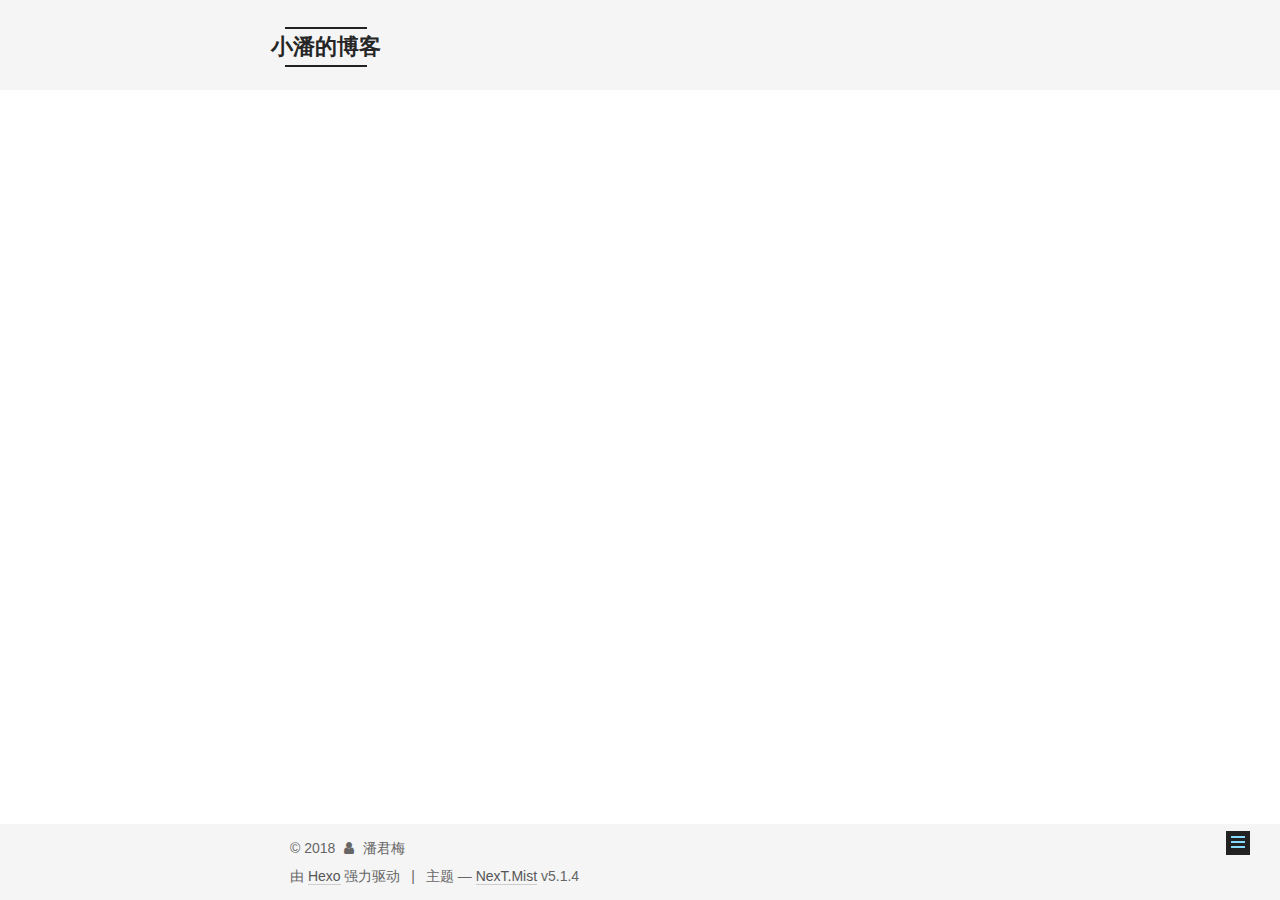
<file: 2018/08/02/纪念第一篇博客/index.html>
<!DOCTYPE html>



  


<html class="theme-next mist use-motion" lang="zh-Hans">
<head>
  <meta charset="UTF-8"/>
<meta http-equiv="X-UA-Compatible" content="IE=edge" />
<meta name="viewport" content="width=device-width, initial-scale=1, maximum-scale=1"/>
<meta name="theme-color" content="#222">









<meta http-equiv="Cache-Control" content="no-transform" />
<meta http-equiv="Cache-Control" content="no-siteapp" />
















  
  
  <link href="/lib/fancybox/source/jquery.fancybox.css?v=2.1.5" rel="stylesheet" type="text/css" />







<link href="/lib/font-awesome/css/font-awesome.min.css?v=4.6.2" rel="stylesheet" type="text/css" />

<link href="/css/main.css?v=5.1.4" rel="stylesheet" type="text/css" />


  <link rel="apple-touch-icon" sizes="180x180" href="/images/apple-touch-icon-next.png?v=5.1.4">


  <link rel="icon" type="image/png" sizes="32x32" href="/images/favicon-32x32-next.png?v=5.1.4">


  <link rel="icon" type="image/png" sizes="16x16" href="/images/favicon-16x16-next.png?v=5.1.4">


  <link rel="mask-icon" href="/images/logo.svg?v=5.1.4" color="#222">





  <meta name="keywords" content="Hexo, NexT" />










<meta name="description" content="这是我的第一篇测试博客">
<meta property="og:type" content="article">
<meta property="og:title" content="纪念第一篇博客">
<meta property="og:url" content="http://yoursite.com/2018/08/02/纪念第一篇博客/index.html">
<meta property="og:site_name" content="小潘的博客">
<meta property="og:description" content="这是我的第一篇测试博客">
<meta property="og:locale" content="zh-Hans">
<meta property="og:updated_time" content="2018-08-02T11:29:24.946Z">
<meta name="twitter:card" content="summary">
<meta name="twitter:title" content="纪念第一篇博客">
<meta name="twitter:description" content="这是我的第一篇测试博客">



<script type="text/javascript" id="hexo.configurations">
  var NexT = window.NexT || {};
  var CONFIG = {
    root: '/',
    scheme: 'Mist',
    version: '5.1.4',
    sidebar: {"position":"left","display":"hide","offset":12,"b2t":false,"scrollpercent":false,"onmobile":false},
    fancybox: true,
    tabs: true,
    motion: {"enable":true,"async":false,"transition":{"post_block":"fadeIn","post_header":"slideDownIn","post_body":"slideDownIn","coll_header":"slideLeftIn","sidebar":"slideUpIn"}},
    duoshuo: {
      userId: '0',
      author: '博主'
    },
    algolia: {
      applicationID: '',
      apiKey: '',
      indexName: '',
      hits: {"per_page":10},
      labels: {"input_placeholder":"Search for Posts","hits_empty":"We didn't find any results for the search: ${query}","hits_stats":"${hits} results found in ${time} ms"}
    }
  };
</script>



  <link rel="canonical" href="http://yoursite.com/2018/08/02/纪念第一篇博客/"/>





  <title>纪念第一篇博客 | 小潘的博客</title>
  





  <script type="text/javascript">
    var _hmt = _hmt || [];
    (function() {
      var hm = document.createElement("script");
      hm.src = "https://hm.baidu.com/hm.js?997831b0770d320d7615886f8f8052a1";
      var s = document.getElementsByTagName("script")[0];
      s.parentNode.insertBefore(hm, s);
    })();
  </script>




</head>

<body itemscope itemtype="http://schema.org/WebPage" lang="zh-Hans">

  
  
    
  

  <div class="container sidebar-position-left page-post-detail">
    <div class="headband"></div>

    <header id="header" class="header" itemscope itemtype="http://schema.org/WPHeader">
      <div class="header-inner"><div class="site-brand-wrapper">
  <div class="site-meta ">
    

    <div class="custom-logo-site-title">
      <a href="/"  class="brand" rel="start">
        <span class="logo-line-before"><i></i></span>
        <span class="site-title">小潘的博客</span>
        <span class="logo-line-after"><i></i></span>
      </a>
    </div>
      
        <p class="site-subtitle">热爱生活，奋斗不止</p>
      
  </div>

  <div class="site-nav-toggle">
    <button>
      <span class="btn-bar"></span>
      <span class="btn-bar"></span>
      <span class="btn-bar"></span>
    </button>
  </div>
</div>

<nav class="site-nav">
  

  
    <ul id="menu" class="menu">
      
        
        <li class="menu-item menu-item-home">
          <a href="/" rel="section">
            
              <i class="menu-item-icon fa fa-fw fa-home"></i> <br />
            
            首页
          </a>
        </li>
      
        
        <li class="menu-item menu-item-archives">
          <a href="/archives/" rel="section">
            
              <i class="menu-item-icon fa fa-fw fa-archive"></i> <br />
            
            归档
          </a>
        </li>
      

      
        <li class="menu-item menu-item-search">
          
            <a href="javascript:;" class="popup-trigger">
          
            
              <i class="menu-item-icon fa fa-search fa-fw"></i> <br />
            
            搜索
          </a>
        </li>
      
    </ul>
  

  
    <div class="site-search">
      
  <div class="popup search-popup local-search-popup">
  <div class="local-search-header clearfix">
    <span class="search-icon">
      <i class="fa fa-search"></i>
    </span>
    <span class="popup-btn-close">
      <i class="fa fa-times-circle"></i>
    </span>
    <div class="local-search-input-wrapper">
      <input autocomplete="off"
             placeholder="搜索..." spellcheck="false"
             type="text" id="local-search-input">
    </div>
  </div>
  <div id="local-search-result"></div>
</div>



    </div>
  
</nav>



 </div>
    </header>

    <main id="main" class="main">
      <div class="main-inner">
        <div class="content-wrap">
          <div id="content" class="content">
            

  <div id="posts" class="posts-expand">
    

  

  
  
  

  <article class="post post-type-normal" itemscope itemtype="http://schema.org/Article">
  
  
  
  <div class="post-block">
    <link itemprop="mainEntityOfPage" href="http://yoursite.com/2018/08/02/纪念第一篇博客/">

    <span hidden itemprop="author" itemscope itemtype="http://schema.org/Person">
      <meta itemprop="name" content="潘君梅">
      <meta itemprop="description" content="">
      <meta itemprop="image" content="/images/avatar.gif">
    </span>

    <span hidden itemprop="publisher" itemscope itemtype="http://schema.org/Organization">
      <meta itemprop="name" content="小潘的博客">
    </span>

    
      <header class="post-header">

        
        
          <h1 class="post-title" itemprop="name headline">纪念第一篇博客</h1>
        

        <div class="post-meta">
          <span class="post-time">
            
              <span class="post-meta-item-icon">
                <i class="fa fa-calendar-o"></i>
              </span>
              
                <span class="post-meta-item-text">发表于</span>
              
              <time title="创建于" itemprop="dateCreated datePublished" datetime="2018-08-02T01:26:11+08:00">
                2018-08-02
              </time>
            

            

            
          </span>

          

          
            
          

          
          
             <span id="/2018/08/02/纪念第一篇博客/" class="leancloud_visitors" data-flag-title="纪念第一篇博客">
               <span class="post-meta-divider">|</span>
               <span class="post-meta-item-icon">
                 <i class="fa fa-eye"></i>
               </span>
               
                 <span class="post-meta-item-text">阅读次数&#58;</span>
               
                 <span class="leancloud-visitors-count"></span>
             </span>
          

          

          

          

        </div>
      </header>
    

    
    
    
    <div class="post-body" itemprop="articleBody">

      
      

      
        <p>这是我的第一篇测试博客</p>

      
    </div>
    
    
    

    

    

    

    <footer class="post-footer">
      

      
      
      

      
        <div class="post-nav">
          <div class="post-nav-next post-nav-item">
            
              <a href="/2018/08/01/hello-world/" rel="next" title="Hello World">
                <i class="fa fa-chevron-left"></i> Hello World
              </a>
            
          </div>

          <span class="post-nav-divider"></span>

          <div class="post-nav-prev post-nav-item">
            
          </div>
        </div>
      

      
      
    </footer>
  </div>
  
  
  
  </article>



    <div class="post-spread">
      
    </div>
  </div>


          </div>
          


          

  



        </div>
        
          
  
  <div class="sidebar-toggle">
    <div class="sidebar-toggle-line-wrap">
      <span class="sidebar-toggle-line sidebar-toggle-line-first"></span>
      <span class="sidebar-toggle-line sidebar-toggle-line-middle"></span>
      <span class="sidebar-toggle-line sidebar-toggle-line-last"></span>
    </div>
  </div>

  <aside id="sidebar" class="sidebar">
    
    <div class="sidebar-inner">

      

      

      <section class="site-overview-wrap sidebar-panel sidebar-panel-active">
        <div class="site-overview">
          <div class="site-author motion-element" itemprop="author" itemscope itemtype="http://schema.org/Person">
            
              <p class="site-author-name" itemprop="name">潘君梅</p>
              <p class="site-description motion-element" itemprop="description">小潘的Git博客</p>
          </div>

          <nav class="site-state motion-element">

            
              <div class="site-state-item site-state-posts">
              
                <a href="/archives/">
              
                  <span class="site-state-item-count">2</span>
                  <span class="site-state-item-name">日志</span>
                </a>
              </div>
            

            

            

          </nav>

          

          

          
          

          
          

          

        </div>
      </section>

      

      

    </div>
  </aside>


        
      </div>
    </main>

    <footer id="footer" class="footer">
      <div class="footer-inner">
        <div class="copyright">&copy; <span itemprop="copyrightYear">2018</span>
  <span class="with-love">
    <i class="fa fa-user"></i>
  </span>
  <span class="author" itemprop="copyrightHolder">潘君梅</span>

  
</div>


  <div class="powered-by">由 <a class="theme-link" target="_blank" href="https://hexo.io">Hexo</a> 强力驱动</div>



  <span class="post-meta-divider">|</span>



  <div class="theme-info">主题 &mdash; <a class="theme-link" target="_blank" href="https://github.com/iissnan/hexo-theme-next">NexT.Mist</a> v5.1.4</div>




        







        
      </div>
    </footer>

    
      <div class="back-to-top">
        <i class="fa fa-arrow-up"></i>
        
      </div>
    

    

  </div>

  

<script type="text/javascript">
  if (Object.prototype.toString.call(window.Promise) !== '[object Function]') {
    window.Promise = null;
  }
</script>









  












  
  
    <script type="text/javascript" src="/lib/jquery/index.js?v=2.1.3"></script>
  

  
  
    <script type="text/javascript" src="/lib/fastclick/lib/fastclick.min.js?v=1.0.6"></script>
  

  
  
    <script type="text/javascript" src="/lib/jquery_lazyload/jquery.lazyload.js?v=1.9.7"></script>
  

  
  
    <script type="text/javascript" src="/lib/velocity/velocity.min.js?v=1.2.1"></script>
  

  
  
    <script type="text/javascript" src="/lib/velocity/velocity.ui.min.js?v=1.2.1"></script>
  

  
  
    <script type="text/javascript" src="/lib/fancybox/source/jquery.fancybox.pack.js?v=2.1.5"></script>
  


  


  <script type="text/javascript" src="/js/src/utils.js?v=5.1.4"></script>

  <script type="text/javascript" src="/js/src/motion.js?v=5.1.4"></script>



  
  

  
  <script type="text/javascript" src="/js/src/scrollspy.js?v=5.1.4"></script>
<script type="text/javascript" src="/js/src/post-details.js?v=5.1.4"></script>



  


  <script type="text/javascript" src="/js/src/bootstrap.js?v=5.1.4"></script>



  


  




	





  





  












  

  <script type="text/javascript">
    // Popup Window;
    var isfetched = false;
    var isXml = true;
    // Search DB path;
    var search_path = "search.xml";
    if (search_path.length === 0) {
      search_path = "search.xml";
    } else if (/json$/i.test(search_path)) {
      isXml = false;
    }
    var path = "/" + search_path;
    // monitor main search box;

    var onPopupClose = function (e) {
      $('.popup').hide();
      $('#local-search-input').val('');
      $('.search-result-list').remove();
      $('#no-result').remove();
      $(".local-search-pop-overlay").remove();
      $('body').css('overflow', '');
    }

    function proceedsearch() {
      $("body")
        .append('<div class="search-popup-overlay local-search-pop-overlay"></div>')
        .css('overflow', 'hidden');
      $('.search-popup-overlay').click(onPopupClose);
      $('.popup').toggle();
      var $localSearchInput = $('#local-search-input');
      $localSearchInput.attr("autocapitalize", "none");
      $localSearchInput.attr("autocorrect", "off");
      $localSearchInput.focus();
    }

    // search function;
    var searchFunc = function(path, search_id, content_id) {
      'use strict';

      // start loading animation
      $("body")
        .append('<div class="search-popup-overlay local-search-pop-overlay">' +
          '<div id="search-loading-icon">' +
          '<i class="fa fa-spinner fa-pulse fa-5x fa-fw"></i>' +
          '</div>' +
          '</div>')
        .css('overflow', 'hidden');
      $("#search-loading-icon").css('margin', '20% auto 0 auto').css('text-align', 'center');

      $.ajax({
        url: path,
        dataType: isXml ? "xml" : "json",
        async: true,
        success: function(res) {
          // get the contents from search data
          isfetched = true;
          $('.popup').detach().appendTo('.header-inner');
          var datas = isXml ? $("entry", res).map(function() {
            return {
              title: $("title", this).text(),
              content: $("content",this).text(),
              url: $("url" , this).text()
            };
          }).get() : res;
          var input = document.getElementById(search_id);
          var resultContent = document.getElementById(content_id);
          var inputEventFunction = function() {
            var searchText = input.value.trim().toLowerCase();
            var keywords = searchText.split(/[\s\-]+/);
            if (keywords.length > 1) {
              keywords.push(searchText);
            }
            var resultItems = [];
            if (searchText.length > 0) {
              // perform local searching
              datas.forEach(function(data) {
                var isMatch = false;
                var hitCount = 0;
                var searchTextCount = 0;
                var title = data.title.trim();
                var titleInLowerCase = title.toLowerCase();
                var content = data.content.trim().replace(/<[^>]+>/g,"");
                var contentInLowerCase = content.toLowerCase();
                var articleUrl = decodeURIComponent(data.url);
                var indexOfTitle = [];
                var indexOfContent = [];
                // only match articles with not empty titles
                if(title != '') {
                  keywords.forEach(function(keyword) {
                    function getIndexByWord(word, text, caseSensitive) {
                      var wordLen = word.length;
                      if (wordLen === 0) {
                        return [];
                      }
                      var startPosition = 0, position = [], index = [];
                      if (!caseSensitive) {
                        text = text.toLowerCase();
                        word = word.toLowerCase();
                      }
                      while ((position = text.indexOf(word, startPosition)) > -1) {
                        index.push({position: position, word: word});
                        startPosition = position + wordLen;
                      }
                      return index;
                    }

                    indexOfTitle = indexOfTitle.concat(getIndexByWord(keyword, titleInLowerCase, false));
                    indexOfContent = indexOfContent.concat(getIndexByWord(keyword, contentInLowerCase, false));
                  });
                  if (indexOfTitle.length > 0 || indexOfContent.length > 0) {
                    isMatch = true;
                    hitCount = indexOfTitle.length + indexOfContent.length;
                  }
                }

                // show search results

                if (isMatch) {
                  // sort index by position of keyword

                  [indexOfTitle, indexOfContent].forEach(function (index) {
                    index.sort(function (itemLeft, itemRight) {
                      if (itemRight.position !== itemLeft.position) {
                        return itemRight.position - itemLeft.position;
                      } else {
                        return itemLeft.word.length - itemRight.word.length;
                      }
                    });
                  });

                  // merge hits into slices

                  function mergeIntoSlice(text, start, end, index) {
                    var item = index[index.length - 1];
                    var position = item.position;
                    var word = item.word;
                    var hits = [];
                    var searchTextCountInSlice = 0;
                    while (position + word.length <= end && index.length != 0) {
                      if (word === searchText) {
                        searchTextCountInSlice++;
                      }
                      hits.push({position: position, length: word.length});
                      var wordEnd = position + word.length;

                      // move to next position of hit

                      index.pop();
                      while (index.length != 0) {
                        item = index[index.length - 1];
                        position = item.position;
                        word = item.word;
                        if (wordEnd > position) {
                          index.pop();
                        } else {
                          break;
                        }
                      }
                    }
                    searchTextCount += searchTextCountInSlice;
                    return {
                      hits: hits,
                      start: start,
                      end: end,
                      searchTextCount: searchTextCountInSlice
                    };
                  }

                  var slicesOfTitle = [];
                  if (indexOfTitle.length != 0) {
                    slicesOfTitle.push(mergeIntoSlice(title, 0, title.length, indexOfTitle));
                  }

                  var slicesOfContent = [];
                  while (indexOfContent.length != 0) {
                    var item = indexOfContent[indexOfContent.length - 1];
                    var position = item.position;
                    var word = item.word;
                    // cut out 100 characters
                    var start = position - 20;
                    var end = position + 80;
                    if(start < 0){
                      start = 0;
                    }
                    if (end < position + word.length) {
                      end = position + word.length;
                    }
                    if(end > content.length){
                      end = content.length;
                    }
                    slicesOfContent.push(mergeIntoSlice(content, start, end, indexOfContent));
                  }

                  // sort slices in content by search text's count and hits' count

                  slicesOfContent.sort(function (sliceLeft, sliceRight) {
                    if (sliceLeft.searchTextCount !== sliceRight.searchTextCount) {
                      return sliceRight.searchTextCount - sliceLeft.searchTextCount;
                    } else if (sliceLeft.hits.length !== sliceRight.hits.length) {
                      return sliceRight.hits.length - sliceLeft.hits.length;
                    } else {
                      return sliceLeft.start - sliceRight.start;
                    }
                  });

                  // select top N slices in content

                  var upperBound = parseInt('1');
                  if (upperBound >= 0) {
                    slicesOfContent = slicesOfContent.slice(0, upperBound);
                  }

                  // highlight title and content

                  function highlightKeyword(text, slice) {
                    var result = '';
                    var prevEnd = slice.start;
                    slice.hits.forEach(function (hit) {
                      result += text.substring(prevEnd, hit.position);
                      var end = hit.position + hit.length;
                      result += '<b class="search-keyword">' + text.substring(hit.position, end) + '</b>';
                      prevEnd = end;
                    });
                    result += text.substring(prevEnd, slice.end);
                    return result;
                  }

                  var resultItem = '';

                  if (slicesOfTitle.length != 0) {
                    resultItem += "<li><a href='" + articleUrl + "' class='search-result-title'>" + highlightKeyword(title, slicesOfTitle[0]) + "</a>";
                  } else {
                    resultItem += "<li><a href='" + articleUrl + "' class='search-result-title'>" + title + "</a>";
                  }

                  slicesOfContent.forEach(function (slice) {
                    resultItem += "<a href='" + articleUrl + "'>" +
                      "<p class=\"search-result\">" + highlightKeyword(content, slice) +
                      "...</p>" + "</a>";
                  });

                  resultItem += "</li>";
                  resultItems.push({
                    item: resultItem,
                    searchTextCount: searchTextCount,
                    hitCount: hitCount,
                    id: resultItems.length
                  });
                }
              })
            };
            if (keywords.length === 1 && keywords[0] === "") {
              resultContent.innerHTML = '<div id="no-result"><i class="fa fa-search fa-5x" /></div>'
            } else if (resultItems.length === 0) {
              resultContent.innerHTML = '<div id="no-result"><i class="fa fa-frown-o fa-5x" /></div>'
            } else {
              resultItems.sort(function (resultLeft, resultRight) {
                if (resultLeft.searchTextCount !== resultRight.searchTextCount) {
                  return resultRight.searchTextCount - resultLeft.searchTextCount;
                } else if (resultLeft.hitCount !== resultRight.hitCount) {
                  return resultRight.hitCount - resultLeft.hitCount;
                } else {
                  return resultRight.id - resultLeft.id;
                }
              });
              var searchResultList = '<ul class=\"search-result-list\">';
              resultItems.forEach(function (result) {
                searchResultList += result.item;
              })
              searchResultList += "</ul>";
              resultContent.innerHTML = searchResultList;
            }
          }

          if ('auto' === 'auto') {
            input.addEventListener('input', inputEventFunction);
          } else {
            $('.search-icon').click(inputEventFunction);
            input.addEventListener('keypress', function (event) {
              if (event.keyCode === 13) {
                inputEventFunction();
              }
            });
          }

          // remove loading animation
          $(".local-search-pop-overlay").remove();
          $('body').css('overflow', '');

          proceedsearch();
        }
      });
    }

    // handle and trigger popup window;
    $('.popup-trigger').click(function(e) {
      e.stopPropagation();
      if (isfetched === false) {
        searchFunc(path, 'local-search-input', 'local-search-result');
      } else {
        proceedsearch();
      };
    });

    $('.popup-btn-close').click(onPopupClose);
    $('.popup').click(function(e){
      e.stopPropagation();
    });
    $(document).on('keyup', function (event) {
      var shouldDismissSearchPopup = event.which === 27 &&
        $('.search-popup').is(':visible');
      if (shouldDismissSearchPopup) {
        onPopupClose();
      }
    });
  </script>





  

  
  <script src="https://cdn1.lncld.net/static/js/av-core-mini-0.6.4.js"></script>
  <script>AV.initialize("XhghSjbiJxVx3iNNO3Ssev0I-gzGzoHsz", "eXAxFb1231rYfb6b5asBi4Dn");</script>
  <script>
    function showTime(Counter) {
      var query = new AV.Query(Counter);
      var entries = [];
      var $visitors = $(".leancloud_visitors");

      $visitors.each(function () {
        entries.push( $(this).attr("id").trim() );
      });

      query.containedIn('url', entries);
      query.find()
        .done(function (results) {
          var COUNT_CONTAINER_REF = '.leancloud-visitors-count';

          if (results.length === 0) {
            $visitors.find(COUNT_CONTAINER_REF).text(0);
            return;
          }

          for (var i = 0; i < results.length; i++) {
            var item = results[i];
            var url = item.get('url');
            var time = item.get('time');
            var element = document.getElementById(url);

            $(element).find(COUNT_CONTAINER_REF).text(time);
          }
          for(var i = 0; i < entries.length; i++) {
            var url = entries[i];
            var element = document.getElementById(url);
            var countSpan = $(element).find(COUNT_CONTAINER_REF);
            if( countSpan.text() == '') {
              countSpan.text(0);
            }
          }
        })
        .fail(function (object, error) {
          console.log("Error: " + error.code + " " + error.message);
        });
    }

    function addCount(Counter) {
      var $visitors = $(".leancloud_visitors");
      var url = $visitors.attr('id').trim();
      var title = $visitors.attr('data-flag-title').trim();
      var query = new AV.Query(Counter);

      query.equalTo("url", url);
      query.find({
        success: function(results) {
          if (results.length > 0) {
            var counter = results[0];
            counter.fetchWhenSave(true);
            counter.increment("time");
            counter.save(null, {
              success: function(counter) {
                var $element = $(document.getElementById(url));
                $element.find('.leancloud-visitors-count').text(counter.get('time'));
              },
              error: function(counter, error) {
                console.log('Failed to save Visitor num, with error message: ' + error.message);
              }
            });
          } else {
            var newcounter = new Counter();
            /* Set ACL */
            var acl = new AV.ACL();
            acl.setPublicReadAccess(true);
            acl.setPublicWriteAccess(true);
            newcounter.setACL(acl);
            /* End Set ACL */
            newcounter.set("title", title);
            newcounter.set("url", url);
            newcounter.set("time", 1);
            newcounter.save(null, {
              success: function(newcounter) {
                var $element = $(document.getElementById(url));
                $element.find('.leancloud-visitors-count').text(newcounter.get('time'));
              },
              error: function(newcounter, error) {
                console.log('Failed to create');
              }
            });
          }
        },
        error: function(error) {
          console.log('Error:' + error.code + " " + error.message);
        }
      });
    }

    $(function() {
      var Counter = AV.Object.extend("Counter");
      if ($('.leancloud_visitors').length == 1) {
        addCount(Counter);
      } else if ($('.post-title-link').length > 1) {
        showTime(Counter);
      }
    });
  </script>



  

  

  
  

  

  

  

</body>
</html>
</file>
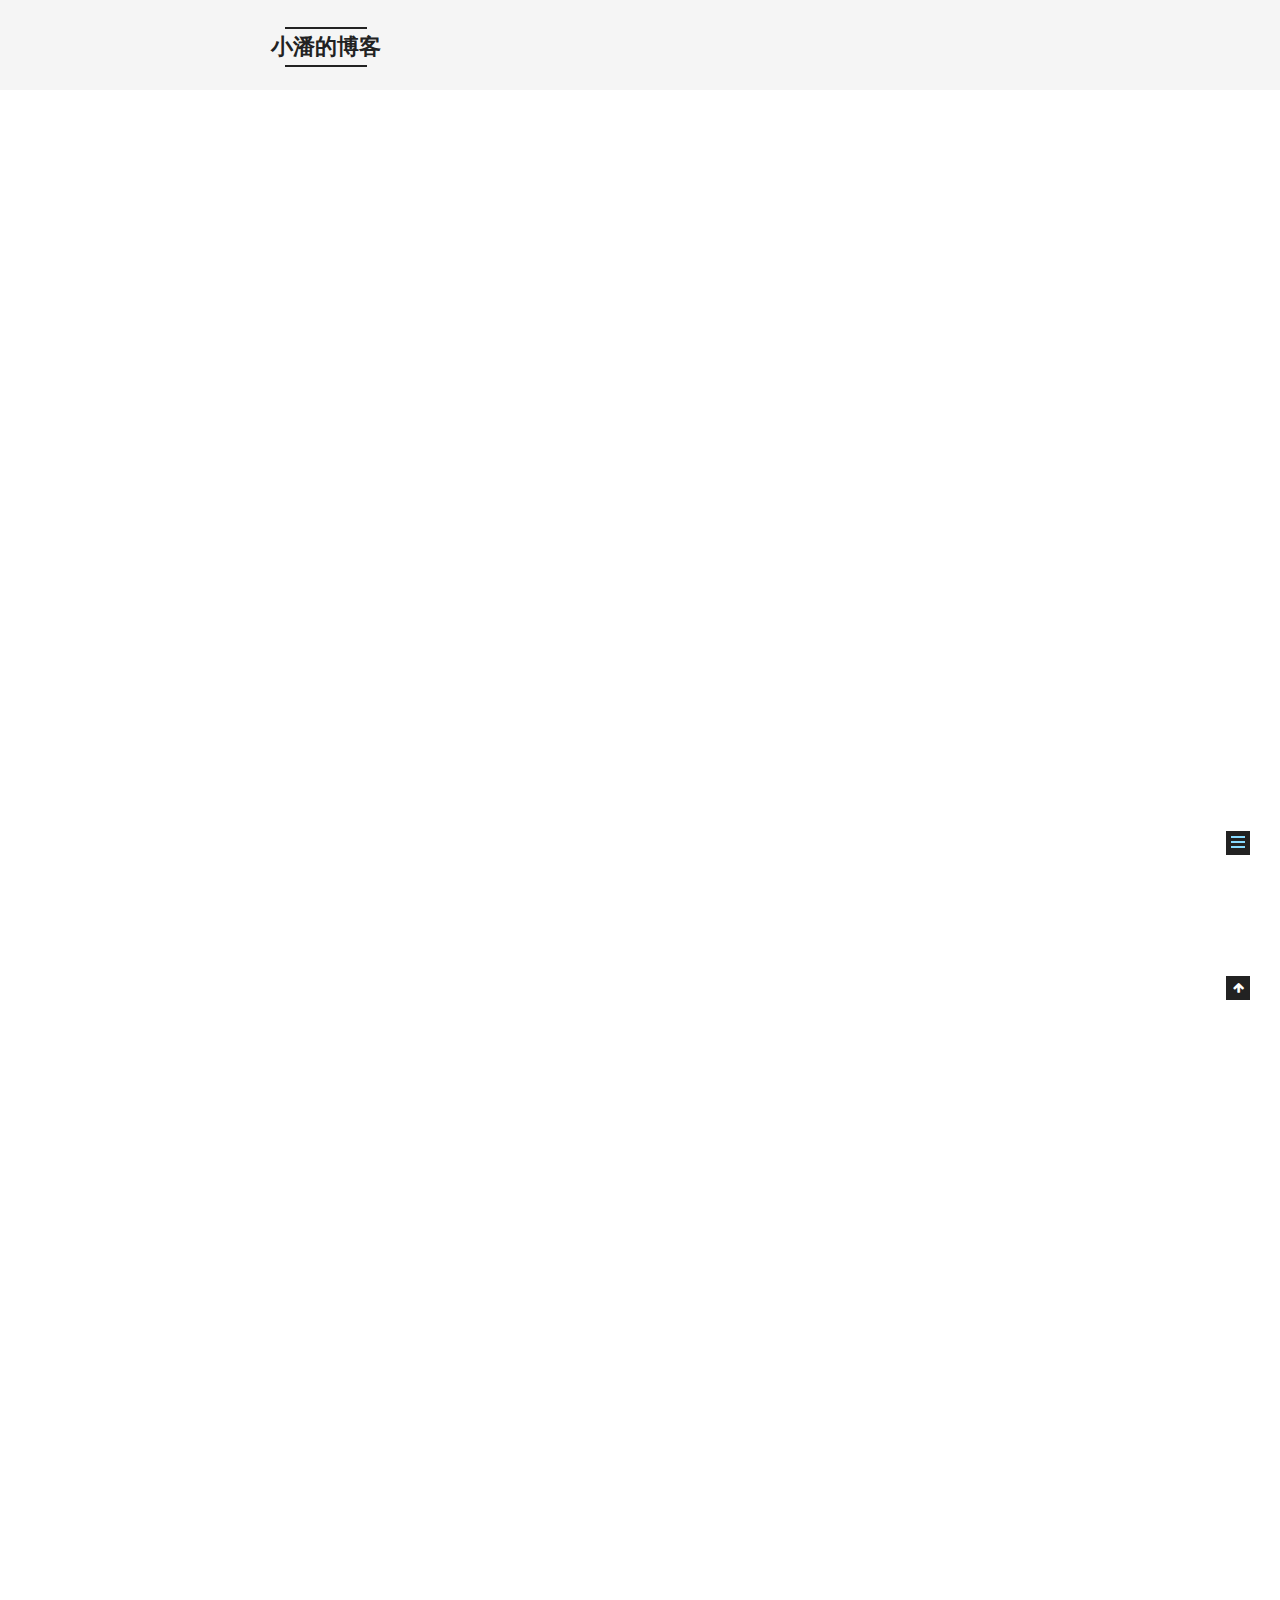
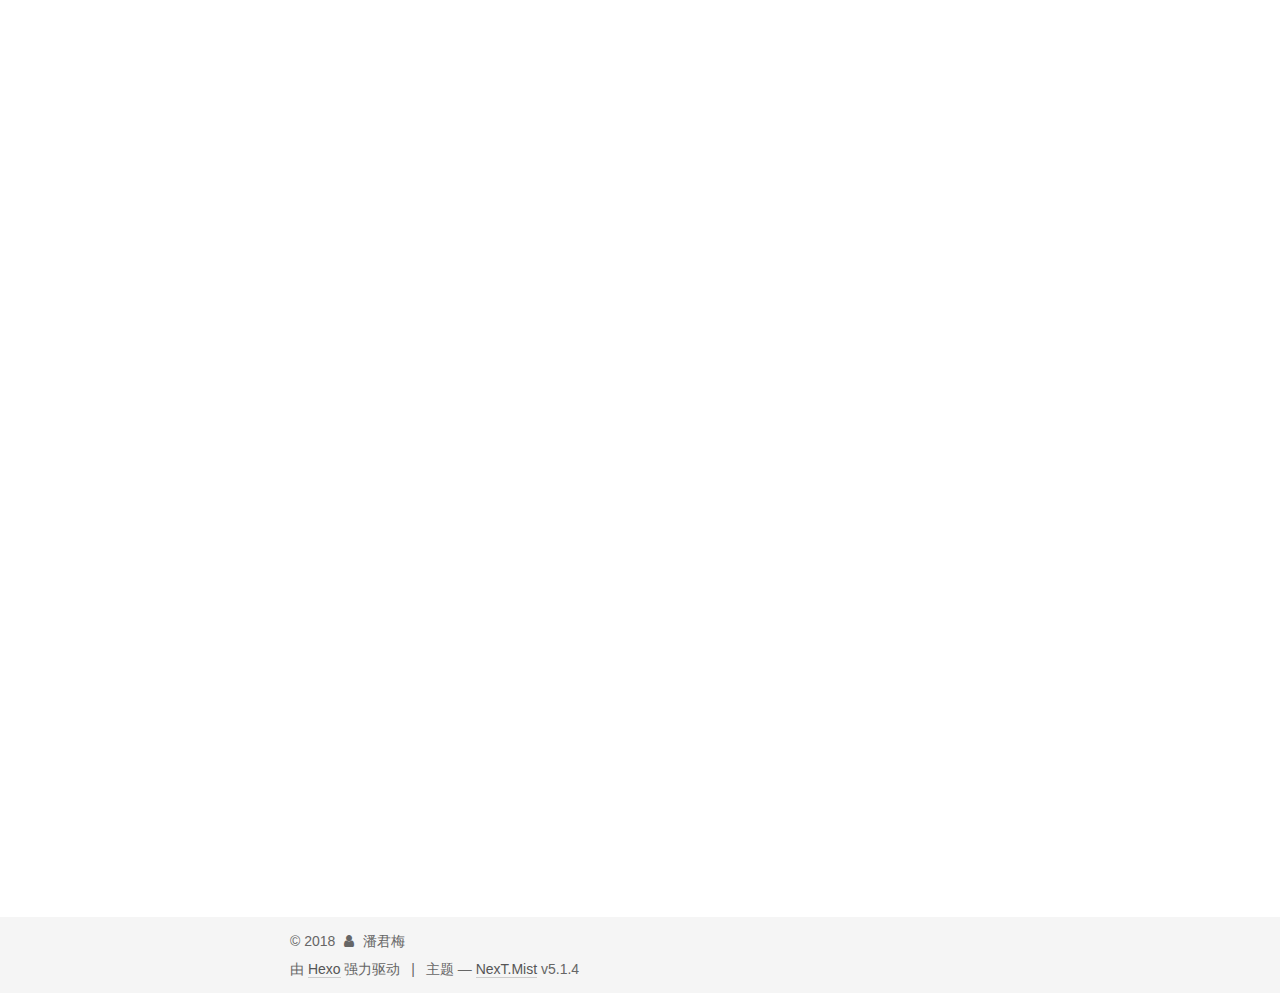
<file: 2018/08/06/写在前面的话/index.html>
<!DOCTYPE html>



  


<html class="theme-next mist use-motion" lang="zh-Hans">
<head>
  <meta charset="UTF-8"/>
<meta http-equiv="X-UA-Compatible" content="IE=edge" />
<meta name="viewport" content="width=device-width, initial-scale=1, maximum-scale=1"/>
<meta name="theme-color" content="#222">









<meta http-equiv="Cache-Control" content="no-transform" />
<meta http-equiv="Cache-Control" content="no-siteapp" />
















  
  
  <link href="/lib/fancybox/source/jquery.fancybox.css?v=2.1.5" rel="stylesheet" type="text/css" />







<link href="/lib/font-awesome/css/font-awesome.min.css?v=4.6.2" rel="stylesheet" type="text/css" />

<link href="/css/main.css?v=5.1.4" rel="stylesheet" type="text/css" />


  <link rel="apple-touch-icon" sizes="180x180" href="/images/apple-touch-icon-next.png?v=5.1.4">


  <link rel="icon" type="image/png" sizes="32x32" href="/images/favicon-32x32-next.png?v=5.1.4">


  <link rel="icon" type="image/png" sizes="16x16" href="/images/favicon-16x16-next.png?v=5.1.4">


  <link rel="mask-icon" href="/images/logo.svg?v=5.1.4" color="#222">





  <meta name="keywords" content="Hexo, NexT" />










<meta name="description" content="在开始写博客之前，我想记录下我写博客的背景。本篇主要记录我开始写博客的原因。 为什么写博客No.1 Obvious 让HR or 产品经理更了解我，也就是为了一份工作当我从上份工作辞职后，我让自己慢慢静下来，好吧，感觉自己还是不能欺骗（万一查我的银行流水呢，是吧，🤣）。其实从上一家公司离职的原因不是我主动辞职，而是由于公司的业务因为北京疏解的原因（具体原因我会在下一篇博客中介绍）受到了极大的影">
<meta property="og:type" content="article">
<meta property="og:title" content="写在前面的话">
<meta property="og:url" content="http://yoursite.com/2018/08/06/写在前面的话/index.html">
<meta property="og:site_name" content="小潘的博客">
<meta property="og:description" content="在开始写博客之前，我想记录下我写博客的背景。本篇主要记录我开始写博客的原因。 为什么写博客No.1 Obvious 让HR or 产品经理更了解我，也就是为了一份工作当我从上份工作辞职后，我让自己慢慢静下来，好吧，感觉自己还是不能欺骗（万一查我的银行流水呢，是吧，🤣）。其实从上一家公司离职的原因不是我主动辞职，而是由于公司的业务因为北京疏解的原因（具体原因我会在下一篇博客中介绍）受到了极大的影">
<meta property="og:locale" content="zh-Hans">
<meta property="og:updated_time" content="2018-08-06T10:15:28.039Z">
<meta name="twitter:card" content="summary">
<meta name="twitter:title" content="写在前面的话">
<meta name="twitter:description" content="在开始写博客之前，我想记录下我写博客的背景。本篇主要记录我开始写博客的原因。 为什么写博客No.1 Obvious 让HR or 产品经理更了解我，也就是为了一份工作当我从上份工作辞职后，我让自己慢慢静下来，好吧，感觉自己还是不能欺骗（万一查我的银行流水呢，是吧，🤣）。其实从上一家公司离职的原因不是我主动辞职，而是由于公司的业务因为北京疏解的原因（具体原因我会在下一篇博客中介绍）受到了极大的影">



<script type="text/javascript" id="hexo.configurations">
  var NexT = window.NexT || {};
  var CONFIG = {
    root: '/',
    scheme: 'Mist',
    version: '5.1.4',
    sidebar: {"position":"left","display":"hide","offset":12,"b2t":false,"scrollpercent":false,"onmobile":false},
    fancybox: true,
    tabs: true,
    motion: {"enable":true,"async":false,"transition":{"post_block":"fadeIn","post_header":"slideDownIn","post_body":"slideDownIn","coll_header":"slideLeftIn","sidebar":"slideUpIn"}},
    duoshuo: {
      userId: '0',
      author: '博主'
    },
    algolia: {
      applicationID: '',
      apiKey: '',
      indexName: '',
      hits: {"per_page":10},
      labels: {"input_placeholder":"Search for Posts","hits_empty":"We didn't find any results for the search: ${query}","hits_stats":"${hits} results found in ${time} ms"}
    }
  };
</script>



  <link rel="canonical" href="http://yoursite.com/2018/08/06/写在前面的话/"/>





  <title>写在前面的话 | 小潘的博客</title>
  





  <script type="text/javascript">
    var _hmt = _hmt || [];
    (function() {
      var hm = document.createElement("script");
      hm.src = "https://hm.baidu.com/hm.js?997831b0770d320d7615886f8f8052a1";
      var s = document.getElementsByTagName("script")[0];
      s.parentNode.insertBefore(hm, s);
    })();
  </script>




</head>

<body itemscope itemtype="http://schema.org/WebPage" lang="zh-Hans">

  
  
    
  

  <div class="container sidebar-position-left page-post-detail">
    <div class="headband"></div>

    <header id="header" class="header" itemscope itemtype="http://schema.org/WPHeader">
      <div class="header-inner"><div class="site-brand-wrapper">
  <div class="site-meta ">
    

    <div class="custom-logo-site-title">
      <a href="/"  class="brand" rel="start">
        <span class="logo-line-before"><i></i></span>
        <span class="site-title">小潘的博客</span>
        <span class="logo-line-after"><i></i></span>
      </a>
    </div>
      
        <p class="site-subtitle">热爱生活，奋斗不止</p>
      
  </div>

  <div class="site-nav-toggle">
    <button>
      <span class="btn-bar"></span>
      <span class="btn-bar"></span>
      <span class="btn-bar"></span>
    </button>
  </div>
</div>

<nav class="site-nav">
  

  
    <ul id="menu" class="menu">
      
        
        <li class="menu-item menu-item-home">
          <a href="/" rel="section">
            
              <i class="menu-item-icon fa fa-fw fa-home"></i> <br />
            
            首页
          </a>
        </li>
      
        
        <li class="menu-item menu-item-archives">
          <a href="/archives/" rel="section">
            
              <i class="menu-item-icon fa fa-fw fa-archive"></i> <br />
            
            归档
          </a>
        </li>
      

      
        <li class="menu-item menu-item-search">
          
            <a href="javascript:;" class="popup-trigger">
          
            
              <i class="menu-item-icon fa fa-search fa-fw"></i> <br />
            
            搜索
          </a>
        </li>
      
    </ul>
  

  
    <div class="site-search">
      
  <div class="popup search-popup local-search-popup">
  <div class="local-search-header clearfix">
    <span class="search-icon">
      <i class="fa fa-search"></i>
    </span>
    <span class="popup-btn-close">
      <i class="fa fa-times-circle"></i>
    </span>
    <div class="local-search-input-wrapper">
      <input autocomplete="off"
             placeholder="搜索..." spellcheck="false"
             type="text" id="local-search-input">
    </div>
  </div>
  <div id="local-search-result"></div>
</div>



    </div>
  
</nav>



 </div>
    </header>

    <main id="main" class="main">
      <div class="main-inner">
        <div class="content-wrap">
          <div id="content" class="content">
            

  <div id="posts" class="posts-expand">
    

  

  
  
  

  <article class="post post-type-normal" itemscope itemtype="http://schema.org/Article">
  
  
  
  <div class="post-block">
    <link itemprop="mainEntityOfPage" href="http://yoursite.com/2018/08/06/写在前面的话/">

    <span hidden itemprop="author" itemscope itemtype="http://schema.org/Person">
      <meta itemprop="name" content="潘君梅">
      <meta itemprop="description" content="">
      <meta itemprop="image" content="/images/avatar.gif">
    </span>

    <span hidden itemprop="publisher" itemscope itemtype="http://schema.org/Organization">
      <meta itemprop="name" content="小潘的博客">
    </span>

    
      <header class="post-header">

        
        
          <h1 class="post-title" itemprop="name headline">写在前面的话</h1>
        

        <div class="post-meta">
          <span class="post-time">
            
              <span class="post-meta-item-icon">
                <i class="fa fa-calendar-o"></i>
              </span>
              
                <span class="post-meta-item-text">发表于</span>
              
              <time title="创建于" itemprop="dateCreated datePublished" datetime="2018-08-06T10:37:06+08:00">
                2018-08-06
              </time>
            

            

            
          </span>

          

          
            
          

          
          
             <span id="/2018/08/06/写在前面的话/" class="leancloud_visitors" data-flag-title="写在前面的话">
               <span class="post-meta-divider">|</span>
               <span class="post-meta-item-icon">
                 <i class="fa fa-eye"></i>
               </span>
               
                 <span class="post-meta-item-text">阅读次数&#58;</span>
               
                 <span class="leancloud-visitors-count"></span>
             </span>
          

          

          

          

        </div>
      </header>
    

    
    
    
    <div class="post-body" itemprop="articleBody">

      
      

      
        <p> 在开始写博客之前，我想记录下我写博客的背景。本篇主要记录我开始写博客的原因。</p>
<h2 id="为什么写博客"><a href="#为什么写博客" class="headerlink" title="为什么写博客"></a>为什么写博客</h2><h3 id="No-1-Obvious-让HR-or-产品经理更了解我，也就是为了一份工作"><a href="#No-1-Obvious-让HR-or-产品经理更了解我，也就是为了一份工作" class="headerlink" title="No.1 Obvious 让HR or 产品经理更了解我，也就是为了一份工作"></a>No.1 Obvious 让HR or 产品经理更了解我，也就是为了一份工作</h3><p>当我从上份工作辞职后，我让自己慢慢静下来，好吧，感觉自己还是不能欺骗（万一查我的银行流水呢，是吧，🤣）。其实从上一家公司离职的原因不是我主动辞职，而是由于公司的业务因为北京疏解的原因（具体原因我会在下一篇博客中介绍）受到了极大的影响，业务削减了至少一半，公司没有更多的能力去开发维护一个APP，而我是这个APP的产品经理，所以我被公司劝退了。</p>
<p>这里我不多说劝退细节，其实对这个结果我还是比较满意的，what? 原因有两个：<br>第一：公司劝退有一个月补偿金;<br>第二：在去年冬天，我们的直属上司离职，公司现在缺乏管理，团队凝聚力和整体公司的气氛不是很好。<br>所以我踏上了重新寻找工作的旅程。</p>
<p>离职后这一个月的补偿金正好可以让我仔细考虑下自己从事互联网产品职业的三次工作经历。其实从毕业到现在，我总共有三份产品工作经验，这三次都是我在智联上海投的结果。我对于打电话邀请面试的公司的挑选，主要有三个方面，第一公司是否喜欢，第二业务是否喜欢，第三不过不是最重要的就是薪水。这里我完全忽略了公司的发展前景和公司所在的行业是不是我未来想要从事的行业，可能这也是许多刚刚从业的人员容易忽略的地方。虽然互联网是宽容的，但是如果你在互联网的某个行业（如金融、医疗、教育等）有所积累，这对你的职业发展是很有帮助的，而且这对于你未来从事的公司也大有裨益。</p>
<p>好像有点偏题了😁好了，能够找到自己的兴趣所在，并为之努力工作是很幸运的。我在拉勾上看了所有互联网涉及的行业，并查看了这些行业产品经理的任职要求和工作内容，最后，我将想要从事的行业范围缩减到教育和电子商务类行业。具体原因同样我会在下一篇博客中讲述。在我准备简历的过程中，我觉得自己有好多想写进去的东西，但是你知道，所有对于简历页数的建议都是：“最多一页A4纸”，当然如果你有5年经验或以上可以再多一页😁。这一度让我很苦恼，一页A4纸真的可以了解一个人吗？可能你会说，所以这是面试存在的理由啊。但是HR或者产品经理在面试过程中同样可以通过笔试题或者询问问题就可以知道他和这个职位有多匹配吗？也许他们阅人无数，聊一聊大致就可以知道面试者是不是适合，但是我还是本着有益于我个人，有益于公司的态度，觉得有必要将我的经历写一写，让我心仪的公司能够更了解我，这样对于公司和我个人都能够节约很多成本。</p>
<h3 id="No-2-为了记录自己工作中的总结"><a href="#No-2-为了记录自己工作中的总结" class="headerlink" title="No.2 为了记录自己工作中的总结"></a>No.2 为了记录自己工作中的总结</h3><p>其实在这两年产品工作经验中，我收获的东西还是挺多的。但是这些都存在我的大脑中，只有同样的情景出现时，我才会注意到：“哈，以前出现过这种情况，我是怎样避免或怎样解决的”，也或者我完全忘记了以前收获的东西，然后重蹈腐辙😂。很显然，忘记是很容易出现的情况，因为我们的大脑擅长处理一些逻辑或者情感方面的东西，对于存储记忆来说，笔和本，电脑（比如博客😉）更擅长做这些工作，物尽其用岂不是更好。另外记录自己的一些收获和成长，在一定时间查看反思，也是加深自己记忆的一种方式。<br>最后（又回到了NO.1），当然这些收获和成长同样也是招你入职的人了解你的更好的方式，不是吗？</p>
<h3 id="No-3-感觉技术人员都应该有自己的一个博客"><a href="#No-3-感觉技术人员都应该有自己的一个博客" class="headerlink" title="No.3 感觉技术人员都应该有自己的一个博客"></a>No.3 感觉技术人员都应该有自己的一个博客</h3><p>这个原因有些牵强，哈哈。不过确实，在这两年中，我发现凡是进步飞快或者处理问题能力很强的同事都有写博客的习惯。写博客是对自己工作进行反思，并进行经验重组的一个过程，能够极大的促进人的进步。写博客不仅能够帮助自己理清思路，加深印象，同样你的博客可能会帮助到更多遇到同样问题的人。这也让你的博客更大的发挥它的价值，毕竟分享经验是多么快乐的一件事啊😊。</p>
<h3 id="No-4-锻炼自己的写作能力"><a href="#No-4-锻炼自己的写作能力" class="headerlink" title="No.4 锻炼自己的写作能力"></a>No.4 锻炼自己的写作能力</h3><p>这个原因有一些个人情感和商业意义在里面。现在好多通过知识变现、运营公众号，事业走向成功的例子。我是公众号一些公司或者作者的忠实追随者，在闲暇、碎片化时间中，我阅读公众号的一些文章，这让我更加透彻的了解工作，了解自己，了解这个世界。不得不说，公众号给我打开了一扇新的大门。我希望有一天我也可以成为他们中的一员，分享自己的想法、见解，并以此盈利。怎么说，身为理科生，我其实应该讨厌写作才对（小升初时的我语文只得了60多分），但是写作这个工作，对于我是有很大的吸引力的。一方面它不是枯燥的，比如你不可能一篇文章，或一个主题出现多次，这也是我选择产品经理工作的原因（具有创新性）。写作更多的是需要我多看书、学习，领悟，（这是最妙的地方，因为我爱极了看书）。另一方面，运营公众号可能对于我来说算是一种创业吧，这让我有一种把一切掌握在自己手中的感觉。我希望能够通过写作使自己增加财富，实现财务自由。</p>
<h3 id="No-5-记录自己的读书总结"><a href="#No-5-记录自己的读书总结" class="headerlink" title="No.5 记录自己的读书总结"></a>No.5 记录自己的读书总结</h3><p>OK，最后一条，就如同我前面说的，我爱极了看书，但是我却没有记读书笔记的习惯。很多时候，我只是本着一种涉奇，满足自己对知识的渴望或好奇的心态去看书的，所以对于书中一些知识我掌握的不是很深刻。这就像上学时你只是简单上课听老师讲课，但是没有进行课后练习一样。你对知识的了解是很浅层次的，也就是说你看到了会说：“哦，我知道这个”，但是实际需要运用的时候可能你已经把它们忘到九霄云外了。<br>讲到这里，我不得不多说一句，国外比如美国、日本，其实从小学就会训练学生写读书笔记，他们是如此的热爱读书，并将书中的知识为我所用。但是国内却永远都是课本、课本、课本，课外读物从来都是可选，并不被学校所重视。</p>
<h3 id="写在最后的话"><a href="#写在最后的话" class="headerlink" title="写在最后的话"></a>写在最后的话</h3><p>忘记自己上一次写随笔是什么时候了，还记得QQ空间风靡的时候，我会偶尔在空间的日志中写一些心情，高中的时候会躲在被窝里写日记。现在翻看这些其实还是挺有意思的，最重要的一点是当我出发太久，忘了自己的初心时，我会从这些文章中找到自己的初心，并一直坚守下去。<br>ps: 初次写博客，如果文章中有语句错误，还请多多见谅😁。希望能和大家一起成长。</p>

      
    </div>
    
    
    

    

    

    

    <footer class="post-footer">
      

      
      
      

      
        <div class="post-nav">
          <div class="post-nav-next post-nav-item">
            
              <a href="/2018/08/01/hello-world/" rel="next" title="Hello World">
                <i class="fa fa-chevron-left"></i> Hello World
              </a>
            
          </div>

          <span class="post-nav-divider"></span>

          <div class="post-nav-prev post-nav-item">
            
          </div>
        </div>
      

      
      
    </footer>
  </div>
  
  
  
  </article>



    <div class="post-spread">
      
    </div>
  </div>


          </div>
          


          

  



        </div>
        
          
  
  <div class="sidebar-toggle">
    <div class="sidebar-toggle-line-wrap">
      <span class="sidebar-toggle-line sidebar-toggle-line-first"></span>
      <span class="sidebar-toggle-line sidebar-toggle-line-middle"></span>
      <span class="sidebar-toggle-line sidebar-toggle-line-last"></span>
    </div>
  </div>

  <aside id="sidebar" class="sidebar">
    
    <div class="sidebar-inner">

      

      
        <ul class="sidebar-nav motion-element">
          <li class="sidebar-nav-toc sidebar-nav-active" data-target="post-toc-wrap">
            文章目录
          </li>
          <li class="sidebar-nav-overview" data-target="site-overview-wrap">
            站点概览
          </li>
        </ul>
      

      <section class="site-overview-wrap sidebar-panel">
        <div class="site-overview">
          <div class="site-author motion-element" itemprop="author" itemscope itemtype="http://schema.org/Person">
            
              <p class="site-author-name" itemprop="name">潘君梅</p>
              <p class="site-description motion-element" itemprop="description">小潘的Git博客</p>
          </div>

          <nav class="site-state motion-element">

            
              <div class="site-state-item site-state-posts">
              
                <a href="/archives/">
              
                  <span class="site-state-item-count">2</span>
                  <span class="site-state-item-name">日志</span>
                </a>
              </div>
            

            

            

          </nav>

          

          

          
          

          
          

          

        </div>
      </section>

      
      <!--noindex-->
        <section class="post-toc-wrap motion-element sidebar-panel sidebar-panel-active">
          <div class="post-toc">

            
              
            

            
              <div class="post-toc-content"><ol class="nav"><li class="nav-item nav-level-2"><a class="nav-link" href="#为什么写博客"><span class="nav-number">1.</span> <span class="nav-text">为什么写博客</span></a><ol class="nav-child"><li class="nav-item nav-level-3"><a class="nav-link" href="#No-1-Obvious-让HR-or-产品经理更了解我，也就是为了一份工作"><span class="nav-number">1.1.</span> <span class="nav-text">No.1 Obvious 让HR or 产品经理更了解我，也就是为了一份工作</span></a></li><li class="nav-item nav-level-3"><a class="nav-link" href="#No-2-为了记录自己工作中的总结"><span class="nav-number">1.2.</span> <span class="nav-text">No.2 为了记录自己工作中的总结</span></a></li><li class="nav-item nav-level-3"><a class="nav-link" href="#No-3-感觉技术人员都应该有自己的一个博客"><span class="nav-number">1.3.</span> <span class="nav-text">No.3 感觉技术人员都应该有自己的一个博客</span></a></li><li class="nav-item nav-level-3"><a class="nav-link" href="#No-4-锻炼自己的写作能力"><span class="nav-number">1.4.</span> <span class="nav-text">No.4 锻炼自己的写作能力</span></a></li><li class="nav-item nav-level-3"><a class="nav-link" href="#No-5-记录自己的读书总结"><span class="nav-number">1.5.</span> <span class="nav-text">No.5 记录自己的读书总结</span></a></li><li class="nav-item nav-level-3"><a class="nav-link" href="#写在最后的话"><span class="nav-number">1.6.</span> <span class="nav-text">写在最后的话</span></a></li></ol></li></ol></div>
            

          </div>
        </section>
      <!--/noindex-->
      

      

    </div>
  </aside>


        
      </div>
    </main>

    <footer id="footer" class="footer">
      <div class="footer-inner">
        <div class="copyright">&copy; <span itemprop="copyrightYear">2018</span>
  <span class="with-love">
    <i class="fa fa-user"></i>
  </span>
  <span class="author" itemprop="copyrightHolder">潘君梅</span>

  
</div>


  <div class="powered-by">由 <a class="theme-link" target="_blank" href="https://hexo.io">Hexo</a> 强力驱动</div>



  <span class="post-meta-divider">|</span>



  <div class="theme-info">主题 &mdash; <a class="theme-link" target="_blank" href="https://github.com/iissnan/hexo-theme-next">NexT.Mist</a> v5.1.4</div>




        







        
      </div>
    </footer>

    
      <div class="back-to-top">
        <i class="fa fa-arrow-up"></i>
        
      </div>
    

    

  </div>

  

<script type="text/javascript">
  if (Object.prototype.toString.call(window.Promise) !== '[object Function]') {
    window.Promise = null;
  }
</script>









  












  
  
    <script type="text/javascript" src="/lib/jquery/index.js?v=2.1.3"></script>
  

  
  
    <script type="text/javascript" src="/lib/fastclick/lib/fastclick.min.js?v=1.0.6"></script>
  

  
  
    <script type="text/javascript" src="/lib/jquery_lazyload/jquery.lazyload.js?v=1.9.7"></script>
  

  
  
    <script type="text/javascript" src="/lib/velocity/velocity.min.js?v=1.2.1"></script>
  

  
  
    <script type="text/javascript" src="/lib/velocity/velocity.ui.min.js?v=1.2.1"></script>
  

  
  
    <script type="text/javascript" src="/lib/fancybox/source/jquery.fancybox.pack.js?v=2.1.5"></script>
  


  


  <script type="text/javascript" src="/js/src/utils.js?v=5.1.4"></script>

  <script type="text/javascript" src="/js/src/motion.js?v=5.1.4"></script>



  
  

  
  <script type="text/javascript" src="/js/src/scrollspy.js?v=5.1.4"></script>
<script type="text/javascript" src="/js/src/post-details.js?v=5.1.4"></script>



  


  <script type="text/javascript" src="/js/src/bootstrap.js?v=5.1.4"></script>



  


  




	





  





  












  

  <script type="text/javascript">
    // Popup Window;
    var isfetched = false;
    var isXml = true;
    // Search DB path;
    var search_path = "search.xml";
    if (search_path.length === 0) {
      search_path = "search.xml";
    } else if (/json$/i.test(search_path)) {
      isXml = false;
    }
    var path = "/" + search_path;
    // monitor main search box;

    var onPopupClose = function (e) {
      $('.popup').hide();
      $('#local-search-input').val('');
      $('.search-result-list').remove();
      $('#no-result').remove();
      $(".local-search-pop-overlay").remove();
      $('body').css('overflow', '');
    }

    function proceedsearch() {
      $("body")
        .append('<div class="search-popup-overlay local-search-pop-overlay"></div>')
        .css('overflow', 'hidden');
      $('.search-popup-overlay').click(onPopupClose);
      $('.popup').toggle();
      var $localSearchInput = $('#local-search-input');
      $localSearchInput.attr("autocapitalize", "none");
      $localSearchInput.attr("autocorrect", "off");
      $localSearchInput.focus();
    }

    // search function;
    var searchFunc = function(path, search_id, content_id) {
      'use strict';

      // start loading animation
      $("body")
        .append('<div class="search-popup-overlay local-search-pop-overlay">' +
          '<div id="search-loading-icon">' +
          '<i class="fa fa-spinner fa-pulse fa-5x fa-fw"></i>' +
          '</div>' +
          '</div>')
        .css('overflow', 'hidden');
      $("#search-loading-icon").css('margin', '20% auto 0 auto').css('text-align', 'center');

      $.ajax({
        url: path,
        dataType: isXml ? "xml" : "json",
        async: true,
        success: function(res) {
          // get the contents from search data
          isfetched = true;
          $('.popup').detach().appendTo('.header-inner');
          var datas = isXml ? $("entry", res).map(function() {
            return {
              title: $("title", this).text(),
              content: $("content",this).text(),
              url: $("url" , this).text()
            };
          }).get() : res;
          var input = document.getElementById(search_id);
          var resultContent = document.getElementById(content_id);
          var inputEventFunction = function() {
            var searchText = input.value.trim().toLowerCase();
            var keywords = searchText.split(/[\s\-]+/);
            if (keywords.length > 1) {
              keywords.push(searchText);
            }
            var resultItems = [];
            if (searchText.length > 0) {
              // perform local searching
              datas.forEach(function(data) {
                var isMatch = false;
                var hitCount = 0;
                var searchTextCount = 0;
                var title = data.title.trim();
                var titleInLowerCase = title.toLowerCase();
                var content = data.content.trim().replace(/<[^>]+>/g,"");
                var contentInLowerCase = content.toLowerCase();
                var articleUrl = decodeURIComponent(data.url);
                var indexOfTitle = [];
                var indexOfContent = [];
                // only match articles with not empty titles
                if(title != '') {
                  keywords.forEach(function(keyword) {
                    function getIndexByWord(word, text, caseSensitive) {
                      var wordLen = word.length;
                      if (wordLen === 0) {
                        return [];
                      }
                      var startPosition = 0, position = [], index = [];
                      if (!caseSensitive) {
                        text = text.toLowerCase();
                        word = word.toLowerCase();
                      }
                      while ((position = text.indexOf(word, startPosition)) > -1) {
                        index.push({position: position, word: word});
                        startPosition = position + wordLen;
                      }
                      return index;
                    }

                    indexOfTitle = indexOfTitle.concat(getIndexByWord(keyword, titleInLowerCase, false));
                    indexOfContent = indexOfContent.concat(getIndexByWord(keyword, contentInLowerCase, false));
                  });
                  if (indexOfTitle.length > 0 || indexOfContent.length > 0) {
                    isMatch = true;
                    hitCount = indexOfTitle.length + indexOfContent.length;
                  }
                }

                // show search results

                if (isMatch) {
                  // sort index by position of keyword

                  [indexOfTitle, indexOfContent].forEach(function (index) {
                    index.sort(function (itemLeft, itemRight) {
                      if (itemRight.position !== itemLeft.position) {
                        return itemRight.position - itemLeft.position;
                      } else {
                        return itemLeft.word.length - itemRight.word.length;
                      }
                    });
                  });

                  // merge hits into slices

                  function mergeIntoSlice(text, start, end, index) {
                    var item = index[index.length - 1];
                    var position = item.position;
                    var word = item.word;
                    var hits = [];
                    var searchTextCountInSlice = 0;
                    while (position + word.length <= end && index.length != 0) {
                      if (word === searchText) {
                        searchTextCountInSlice++;
                      }
                      hits.push({position: position, length: word.length});
                      var wordEnd = position + word.length;

                      // move to next position of hit

                      index.pop();
                      while (index.length != 0) {
                        item = index[index.length - 1];
                        position = item.position;
                        word = item.word;
                        if (wordEnd > position) {
                          index.pop();
                        } else {
                          break;
                        }
                      }
                    }
                    searchTextCount += searchTextCountInSlice;
                    return {
                      hits: hits,
                      start: start,
                      end: end,
                      searchTextCount: searchTextCountInSlice
                    };
                  }

                  var slicesOfTitle = [];
                  if (indexOfTitle.length != 0) {
                    slicesOfTitle.push(mergeIntoSlice(title, 0, title.length, indexOfTitle));
                  }

                  var slicesOfContent = [];
                  while (indexOfContent.length != 0) {
                    var item = indexOfContent[indexOfContent.length - 1];
                    var position = item.position;
                    var word = item.word;
                    // cut out 100 characters
                    var start = position - 20;
                    var end = position + 80;
                    if(start < 0){
                      start = 0;
                    }
                    if (end < position + word.length) {
                      end = position + word.length;
                    }
                    if(end > content.length){
                      end = content.length;
                    }
                    slicesOfContent.push(mergeIntoSlice(content, start, end, indexOfContent));
                  }

                  // sort slices in content by search text's count and hits' count

                  slicesOfContent.sort(function (sliceLeft, sliceRight) {
                    if (sliceLeft.searchTextCount !== sliceRight.searchTextCount) {
                      return sliceRight.searchTextCount - sliceLeft.searchTextCount;
                    } else if (sliceLeft.hits.length !== sliceRight.hits.length) {
                      return sliceRight.hits.length - sliceLeft.hits.length;
                    } else {
                      return sliceLeft.start - sliceRight.start;
                    }
                  });

                  // select top N slices in content

                  var upperBound = parseInt('1');
                  if (upperBound >= 0) {
                    slicesOfContent = slicesOfContent.slice(0, upperBound);
                  }

                  // highlight title and content

                  function highlightKeyword(text, slice) {
                    var result = '';
                    var prevEnd = slice.start;
                    slice.hits.forEach(function (hit) {
                      result += text.substring(prevEnd, hit.position);
                      var end = hit.position + hit.length;
                      result += '<b class="search-keyword">' + text.substring(hit.position, end) + '</b>';
                      prevEnd = end;
                    });
                    result += text.substring(prevEnd, slice.end);
                    return result;
                  }

                  var resultItem = '';

                  if (slicesOfTitle.length != 0) {
                    resultItem += "<li><a href='" + articleUrl + "' class='search-result-title'>" + highlightKeyword(title, slicesOfTitle[0]) + "</a>";
                  } else {
                    resultItem += "<li><a href='" + articleUrl + "' class='search-result-title'>" + title + "</a>";
                  }

                  slicesOfContent.forEach(function (slice) {
                    resultItem += "<a href='" + articleUrl + "'>" +
                      "<p class=\"search-result\">" + highlightKeyword(content, slice) +
                      "...</p>" + "</a>";
                  });

                  resultItem += "</li>";
                  resultItems.push({
                    item: resultItem,
                    searchTextCount: searchTextCount,
                    hitCount: hitCount,
                    id: resultItems.length
                  });
                }
              })
            };
            if (keywords.length === 1 && keywords[0] === "") {
              resultContent.innerHTML = '<div id="no-result"><i class="fa fa-search fa-5x" /></div>'
            } else if (resultItems.length === 0) {
              resultContent.innerHTML = '<div id="no-result"><i class="fa fa-frown-o fa-5x" /></div>'
            } else {
              resultItems.sort(function (resultLeft, resultRight) {
                if (resultLeft.searchTextCount !== resultRight.searchTextCount) {
                  return resultRight.searchTextCount - resultLeft.searchTextCount;
                } else if (resultLeft.hitCount !== resultRight.hitCount) {
                  return resultRight.hitCount - resultLeft.hitCount;
                } else {
                  return resultRight.id - resultLeft.id;
                }
              });
              var searchResultList = '<ul class=\"search-result-list\">';
              resultItems.forEach(function (result) {
                searchResultList += result.item;
              })
              searchResultList += "</ul>";
              resultContent.innerHTML = searchResultList;
            }
          }

          if ('auto' === 'auto') {
            input.addEventListener('input', inputEventFunction);
          } else {
            $('.search-icon').click(inputEventFunction);
            input.addEventListener('keypress', function (event) {
              if (event.keyCode === 13) {
                inputEventFunction();
              }
            });
          }

          // remove loading animation
          $(".local-search-pop-overlay").remove();
          $('body').css('overflow', '');

          proceedsearch();
        }
      });
    }

    // handle and trigger popup window;
    $('.popup-trigger').click(function(e) {
      e.stopPropagation();
      if (isfetched === false) {
        searchFunc(path, 'local-search-input', 'local-search-result');
      } else {
        proceedsearch();
      };
    });

    $('.popup-btn-close').click(onPopupClose);
    $('.popup').click(function(e){
      e.stopPropagation();
    });
    $(document).on('keyup', function (event) {
      var shouldDismissSearchPopup = event.which === 27 &&
        $('.search-popup').is(':visible');
      if (shouldDismissSearchPopup) {
        onPopupClose();
      }
    });
  </script>





  

  
  <script src="https://cdn1.lncld.net/static/js/av-core-mini-0.6.4.js"></script>
  <script>AV.initialize("XhghSjbiJxVx3iNNO3Ssev0I-gzGzoHsz", "eXAxFb1231rYfb6b5asBi4Dn");</script>
  <script>
    function showTime(Counter) {
      var query = new AV.Query(Counter);
      var entries = [];
      var $visitors = $(".leancloud_visitors");

      $visitors.each(function () {
        entries.push( $(this).attr("id").trim() );
      });

      query.containedIn('url', entries);
      query.find()
        .done(function (results) {
          var COUNT_CONTAINER_REF = '.leancloud-visitors-count';

          if (results.length === 0) {
            $visitors.find(COUNT_CONTAINER_REF).text(0);
            return;
          }

          for (var i = 0; i < results.length; i++) {
            var item = results[i];
            var url = item.get('url');
            var time = item.get('time');
            var element = document.getElementById(url);

            $(element).find(COUNT_CONTAINER_REF).text(time);
          }
          for(var i = 0; i < entries.length; i++) {
            var url = entries[i];
            var element = document.getElementById(url);
            var countSpan = $(element).find(COUNT_CONTAINER_REF);
            if( countSpan.text() == '') {
              countSpan.text(0);
            }
          }
        })
        .fail(function (object, error) {
          console.log("Error: " + error.code + " " + error.message);
        });
    }

    function addCount(Counter) {
      var $visitors = $(".leancloud_visitors");
      var url = $visitors.attr('id').trim();
      var title = $visitors.attr('data-flag-title').trim();
      var query = new AV.Query(Counter);

      query.equalTo("url", url);
      query.find({
        success: function(results) {
          if (results.length > 0) {
            var counter = results[0];
            counter.fetchWhenSave(true);
            counter.increment("time");
            counter.save(null, {
              success: function(counter) {
                var $element = $(document.getElementById(url));
                $element.find('.leancloud-visitors-count').text(counter.get('time'));
              },
              error: function(counter, error) {
                console.log('Failed to save Visitor num, with error message: ' + error.message);
              }
            });
          } else {
            var newcounter = new Counter();
            /* Set ACL */
            var acl = new AV.ACL();
            acl.setPublicReadAccess(true);
            acl.setPublicWriteAccess(true);
            newcounter.setACL(acl);
            /* End Set ACL */
            newcounter.set("title", title);
            newcounter.set("url", url);
            newcounter.set("time", 1);
            newcounter.save(null, {
              success: function(newcounter) {
                var $element = $(document.getElementById(url));
                $element.find('.leancloud-visitors-count').text(newcounter.get('time'));
              },
              error: function(newcounter, error) {
                console.log('Failed to create');
              }
            });
          }
        },
        error: function(error) {
          console.log('Error:' + error.code + " " + error.message);
        }
      });
    }

    $(function() {
      var Counter = AV.Object.extend("Counter");
      if ($('.leancloud_visitors').length == 1) {
        addCount(Counter);
      } else if ($('.post-title-link').length > 1) {
        showTime(Counter);
      }
    });
  </script>



  

  

  
  

  

  

  

</body>
</html>
</file>
<file: css/main.css>
/* normalize.css v3.0.2 | MIT License | git.io/normalize */
html {
  font-family: sans-serif; /* 1 */
  -ms-text-size-adjust: 100%; /* 2 */
  -webkit-text-size-adjust: 100%; /* 2 */
}
body {
  margin: 0;
}
article,
aside,
details,
figcaption,
figure,
footer,
header,
hgroup,
main,
menu,
nav,
section,
summary {
  display: block;
}
audio,
canvas,
progress,
video {
  display: inline-block; /* 1 */
  vertical-align: baseline; /* 2 */
}
audio:not([controls]) {
  display: none;
  height: 0;
}
[hidden],
template {
  display: none;
}
a {
  background-color: transparent;
}
a:active,
a:hover {
  outline: 0;
}
abbr[title] {
  border-bottom: 1px dotted;
}
b,
strong {
  font-weight: bold;
}
dfn {
  font-style: italic;
}
h1 {
  font-size: 2em;
  margin: 0.67em 0;
}
mark {
  background: #ff0;
  color: #000;
}
small {
  font-size: 80%;
}
sub,
sup {
  font-size: 75%;
  line-height: 0;
  position: relative;
  vertical-align: baseline;
}
sup {
  top: -0.5em;
}
sub {
  bottom: -0.25em;
}
img {
  border: 0;
}
svg:not(:root) {
  overflow: hidden;
}
figure {
  margin: 1em 40px;
}
hr {
  -moz-box-sizing: content-box;
  box-sizing: content-box;
  height: 0;
}
pre {
  overflow: auto;
}
code,
kbd,
pre,
samp {
  font-family: monospace, monospace;
  font-size: 1em;
}
button,
input,
optgroup,
select,
textarea {
  color: inherit; /* 1 */
  font: inherit; /* 2 */
  margin: 0; /* 3 */
}
button {
  overflow: visible;
}
button,
select {
  text-transform: none;
}
button,
html input[type="button"],
input[type="reset"],
input[type="submit"] {
  -webkit-appearance: button; /* 2 */
  cursor: pointer; /* 3 */
}
button[disabled],
html input[disabled] {
  cursor: default;
}
button::-moz-focus-inner,
input::-moz-focus-inner {
  border: 0;
  padding: 0;
}
input {
  line-height: normal;
}
input[type="checkbox"],
input[type="radio"] {
  box-sizing: border-box; /* 1 */
  padding: 0; /* 2 */
}
input[type="number"]::-webkit-inner-spin-button,
input[type="number"]::-webkit-outer-spin-button {
  height: auto;
}
input[type="search"] {
  -webkit-appearance: textfield; /* 1 */
  -moz-box-sizing: content-box;
  -webkit-box-sizing: content-box; /* 2 */
  box-sizing: content-box;
}
input[type="search"]::-webkit-search-cancel-button,
input[type="search"]::-webkit-search-decoration {
  -webkit-appearance: none;
}
fieldset {
  border: 1px solid #c0c0c0;
  margin: 0 2px;
  padding: 0.35em 0.625em 0.75em;
}
legend {
  border: 0; /* 1 */
  padding: 0; /* 2 */
}
textarea {
  overflow: auto;
}
optgroup {
  font-weight: bold;
}
table {
  border-collapse: collapse;
  border-spacing: 0;
}
td,
th {
  padding: 0;
}
::selection {
  background: #262a30;
  color: #fff;
}
body {
  position: relative;
  font-family: 'Lato', "PingFang SC", "Microsoft YaHei", sans-serif;
  font-size: 14px;
  line-height: 2;
  color: #555;
  background: #fff;
}
@media (max-width: 767px) {
  body {
    padding-right: 0 !important;
  }
}
@media (min-width: 768px) and (max-width: 991px) {
  body {
    padding-right: 0 !important;
  }
}
@media (min-width: 1600px) {
  body {
    font-size: 16px;
  }
}
h1,
h2,
h3,
h4,
h5,
h6 {
  margin: 0;
  padding: 0;
  font-weight: bold;
  line-height: 1.5;
  font-family: 'Lato', "PingFang SC", "Microsoft YaHei", sans-serif;
}
h2,
h3,
h4,
h5,
h6 {
  margin: 20px 0 15px;
}
h1 {
  font-size: 24px;
}
@media (max-width: 767px) {
  h1 {
    font-size: 20px;
  }
}
h2 {
  font-size: 22px;
}
@media (max-width: 767px) {
  h2 {
    font-size: 18px;
  }
}
h3 {
  font-size: 20px;
}
@media (max-width: 767px) {
  h3 {
    font-size: 16px;
  }
}
h4 {
  font-size: 18px;
}
@media (max-width: 767px) {
  h4 {
    font-size: 14px;
  }
}
h5 {
  font-size: 16px;
}
@media (max-width: 767px) {
  h5 {
    font-size: 12px;
  }
}
h6 {
  font-size: 14px;
}
@media (max-width: 767px) {
  h6 {
    font-size: 10px;
  }
}
p {
  margin: 0 0 20px 0;
}
a {
  color: #555;
  text-decoration: none;
  outline: none;
  border-bottom: 1px solid #999;
  word-wrap: break-word;
}
a:hover {
  color: #222;
  border-bottom-color: #222;
}
blockquote {
  margin: 0;
  padding: 0;
}
img {
  display: block;
  margin: auto;
  max-width: 100%;
  height: auto;
}
hr {
  margin: 40px 0;
  height: 3px;
  border: none;
  background-color: #ddd;
  background-image: repeating-linear-gradient(-45deg, #fff, #fff 4px, transparent 4px, transparent 8px);
}
blockquote {
  padding: 0 15px;
  color: #666;
  border-left: 4px solid #ddd;
}
blockquote cite::before {
  content: "-";
  padding: 0 5px;
}
dt {
  font-weight: 700;
}
dd {
  margin: 0;
  padding: 0;
}
kbd {
  border: 1px solid #ccc;
  border-radius: 0.2em;
  box-shadow: 0.1em 0.1em 0.2em rgba(0,0,0,0.1);
  background-color: #f9f9f9;
  font-family: inherit;
  background-image: -webkit-linear-gradient(top, #eee, #fff, #eee);
  padding: 0.1em 0.3em;
  white-space: nowrap;
}
.text-left {
  text-align: left;
}
.text-center {
  text-align: center;
}
.text-right {
  text-align: right;
}
.text-justify {
  text-align: justify;
}
.text-nowrap {
  white-space: nowrap;
}
.text-lowercase {
  text-transform: lowercase;
}
.text-uppercase {
  text-transform: uppercase;
}
.text-capitalize {
  text-transform: capitalize;
}
.center-block {
  display: block;
  margin-left: auto;
  margin-right: auto;
}
.clearfix:before,
.clearfix:after {
  content: " ";
  display: table;
}
.clearfix:after {
  clear: both;
}
.pullquote {
  width: 45%;
}
.pullquote.left {
  float: left;
  margin-left: 5px;
  margin-right: 10px;
}
.pullquote.right {
  float: right;
  margin-left: 10px;
  margin-right: 5px;
}
.affix.affix.affix {
  position: fixed;
}
.translation {
  margin-top: -20px;
  font-size: 14px;
  color: #999;
}
.scrollbar-measure {
  width: 100px;
  height: 100px;
  overflow: scroll;
  position: absolute;
  top: -9999px;
}
.use-motion .motion-element {
  opacity: 0;
}
table {
  margin: 20px 0;
  width: 100%;
  border-collapse: collapse;
  border-spacing: 0;
  border: 1px solid #ddd;
  font-size: 14px;
  table-layout: fixed;
  word-wrap: break-all;
}
table>tbody>tr:nth-of-type(odd) {
  background-color: #f9f9f9;
}
table>tbody>tr:hover {
  background-color: #f5f5f5;
}
caption,
th,
td {
  padding: 8px;
  text-align: left;
  vertical-align: middle;
  font-weight: normal;
}
th,
td {
  border-bottom: 3px solid #ddd;
  border-right: 1px solid #eee;
}
th {
  padding-bottom: 10px;
  font-weight: 700;
}
td {
  border-bottom-width: 1px;
}
html,
body {
  height: 100%;
}
.container {
  position: relative;
  min-height: 100%;
}
.header-inner {
  margin: 0 auto;
  padding: 100px 0 70px;
  width: 700px;
}
@media (min-width: 1600px) {
  .container .header-inner {
    width: 900px;
  }
}
.main {
  padding-bottom: 150px;
}
.main-inner {
  margin: 0 auto;
  width: 700px;
}
@media (min-width: 1600px) {
  .container .main-inner {
    width: 900px;
  }
}
.footer {
  position: absolute;
  left: 0;
  bottom: 0;
  width: 100%;
  min-height: 50px;
}
.footer-inner {
  box-sizing: border-box;
  margin: 20px auto;
  width: 700px;
}
@media (min-width: 1600px) {
  .container .footer-inner {
    width: 900px;
  }
}
pre,
.highlight {
  overflow: auto;
  margin: 20px 0;
  padding: 0;
  font-size: 13px;
  color: #4d4d4c;
  background: #f7f7f7;
  line-height: 1.6;
}
pre,
code {
  font-family: consolas, Menlo, "PingFang SC", "Microsoft YaHei", monospace;
}
code {
  padding: 2px 4px;
  word-wrap: break-word;
  color: #555;
  background: #eee;
  border-radius: 3px;
  font-size: 13px;
}
pre {
  padding: 10px;
}
pre code {
  padding: 0;
  color: #4d4d4c;
  background: none;
  text-shadow: none;
}
.highlight {
  border-radius: 1px;
}
.highlight pre {
  border: none;
  margin: 0;
  padding: 10px 0;
}
.highlight table {
  margin: 0;
  width: auto;
  border: none;
}
.highlight td {
  border: none;
  padding: 0;
}
.highlight figcaption {
  font-size: 1em;
  color: #4d4d4c;
  line-height: 1em;
  margin-bottom: 1em;
}
.highlight figcaption:before,
.highlight figcaption:after {
  content: " ";
  display: table;
}
.highlight figcaption:after {
  clear: both;
}
.highlight figcaption a {
  float: right;
  color: #4d4d4c;
}
.highlight figcaption a:hover {
  border-bottom-color: #4d4d4c;
}
.highlight .gutter pre {
  padding-left: 10px;
  padding-right: 10px;
  color: #869194;
  text-align: right;
  background-color: #eff2f3;
}
.highlight .code pre {
  width: 100%;
  padding-left: 10px;
  padding-right: 10px;
  background-color: #f7f7f7;
}
.highlight .line {
  height: 20px;
}
.gutter {
  -webkit-user-select: none;
  -moz-user-select: none;
  -ms-user-select: none;
  user-select: none;
}
.gist table {
  width: auto;
}
.gist table td {
  border: none;
}
pre .deletion {
  background: #fdd;
}
pre .addition {
  background: #dfd;
}
pre .meta {
  color: #8959a8;
}
pre .comment {
  color: #8e908c;
}
pre .variable,
pre .attribute,
pre .tag,
pre .regexp,
pre .ruby .constant,
pre .xml .tag .title,
pre .xml .pi,
pre .xml .doctype,
pre .html .doctype,
pre .css .id,
pre .css .class,
pre .css .pseudo {
  color: #c82829;
}
pre .number,
pre .preprocessor,
pre .built_in,
pre .literal,
pre .params,
pre .constant,
pre .command {
  color: #f5871f;
}
pre .ruby .class .title,
pre .css .rules .attribute,
pre .string,
pre .value,
pre .inheritance,
pre .header,
pre .ruby .symbol,
pre .xml .cdata,
pre .special,
pre .number,
pre .formula {
  color: #718c00;
}
pre .title,
pre .css .hexcolor {
  color: #3e999f;
}
pre .function,
pre .python .decorator,
pre .python .title,
pre .ruby .function .title,
pre .ruby .title .keyword,
pre .perl .sub,
pre .javascript .title,
pre .coffeescript .title {
  color: #4271ae;
}
pre .keyword,
pre .javascript .function {
  color: #8959a8;
}
.full-image.full-image.full-image.full-image {
  border: none;
  max-width: 100%;
  width: auto;
  margin: 20px auto 25px;
}
@media (min-width: 992px) {
  .full-image.full-image.full-image.full-image {
    max-width: none;
    width: 110%;
    margin: 25px -5%;
  }
}
.blockquote-center,
.page-home .post-type-quote blockquote,
.page-post-detail .post-type-quote blockquote {
  position: relative;
  margin: 40px 0;
  padding: 0;
  border-left: none;
  text-align: center;
}
.blockquote-center::before,
.page-home .post-type-quote blockquote::before,
.page-post-detail .post-type-quote blockquote::before,
.blockquote-center::after,
.page-home .post-type-quote blockquote::after,
.page-post-detail .post-type-quote blockquote::after {
  position: absolute;
  content: ' ';
  display: block;
  width: 100%;
  height: 24px;
  opacity: 0.2;
  background-repeat: no-repeat;
  background-position: 0 -6px;
  background-size: 22px 22px;
}
.blockquote-center::before,
.page-home .post-type-quote blockquote::before,
.page-post-detail .post-type-quote blockquote::before {
  top: -20px;
  background-image: url("../images/quote-l.svg");
  border-top: 1px solid #ccc;
}
.blockquote-center::after,
.page-home .post-type-quote blockquote::after,
.page-post-detail .post-type-quote blockquote::after {
  bottom: -20px;
  background-image: url("../images/quote-r.svg");
  border-bottom: 1px solid #ccc;
  background-position: 100% 8px;
}
.blockquote-center p,
.page-home .post-type-quote blockquote p,
.page-post-detail .post-type-quote blockquote p,
.blockquote-center div,
.page-home .post-type-quote blockquote div,
.page-post-detail .post-type-quote blockquote div {
  text-align: center;
}
.post .post-body .group-picture img {
  box-sizing: border-box;
  padding: 0 3px;
  border: none;
}
.post .group-picture-row {
  overflow: hidden;
  margin-top: 6px;
}
.post .group-picture-row:first-child {
  margin-top: 0;
}
.post .group-picture-column {
  float: left;
}
.page-post-detail .post-body .group-picture-column {
  float: none;
  margin-top: 10px;
  width: auto !important;
}
.page-post-detail .post-body .group-picture-column img {
  margin: 0 auto;
}
.page-archive .group-picture-container {
  overflow: hidden;
}
.page-archive .group-picture-row {
  float: left;
}
.page-archive .group-picture-row:first-child {
  margin-top: 6px;
}
.page-archive .group-picture-column {
  max-width: 150px;
  max-height: 150px;
}
.post-body .note {
  position: relative;
  padding: 15px;
  margin-bottom: 20px;
  border: 1px solid #eee;
  border-left-width: 5px;
  border-radius: 3px;
}
.post-body .note h2,
.post-body .note h3,
.post-body .note h4,
.post-body .note h5,
.post-body .note h6 {
  margin-top: 0;
  margin-bottom: 0;
  border-bottom: initial;
  padding-top: 0 !important;
}
.post-body .note p:first-child,
.post-body .note ul:first-child,
.post-body .note ol:first-child,
.post-body .note table:first-child,
.post-body .note pre:first-child,
.post-body .note blockquote:first-child {
  margin-top: 0;
}
.post-body .note p:last-child,
.post-body .note ul:last-child,
.post-body .note ol:last-child,
.post-body .note table:last-child,
.post-body .note pre:last-child,
.post-body .note blockquote:last-child {
  margin-bottom: 0;
}
.post-body .note.default {
  border-left-color: #777;
}
.post-body .note.default h2,
.post-body .note.default h3,
.post-body .note.default h4,
.post-body .note.default h5,
.post-body .note.default h6 {
  color: #777;
}
.post-body .note.primary {
  border-left-color: #6f42c1;
}
.post-body .note.primary h2,
.post-body .note.primary h3,
.post-body .note.primary h4,
.post-body .note.primary h5,
.post-body .note.primary h6 {
  color: #6f42c1;
}
.post-body .note.info {
  border-left-color: #428bca;
}
.post-body .note.info h2,
.post-body .note.info h3,
.post-body .note.info h4,
.post-body .note.info h5,
.post-body .note.info h6 {
  color: #428bca;
}
.post-body .note.success {
  border-left-color: #5cb85c;
}
.post-body .note.success h2,
.post-body .note.success h3,
.post-body .note.success h4,
.post-body .note.success h5,
.post-body .note.success h6 {
  color: #5cb85c;
}
.post-body .note.warning {
  border-left-color: #f0ad4e;
}
.post-body .note.warning h2,
.post-body .note.warning h3,
.post-body .note.warning h4,
.post-body .note.warning h5,
.post-body .note.warning h6 {
  color: #f0ad4e;
}
.post-body .note.danger {
  border-left-color: #d9534f;
}
.post-body .note.danger h2,
.post-body .note.danger h3,
.post-body .note.danger h4,
.post-body .note.danger h5,
.post-body .note.danger h6 {
  color: #d9534f;
}
.post-body .label {
  display: inline;
  padding: 0 2px;
  white-space: nowrap;
}
.post-body .label.default {
  background-color: #f0f0f0;
}
.post-body .label.primary {
  background-color: #efe6f7;
}
.post-body .label.info {
  background-color: #e5f2f8;
}
.post-body .label.success {
  background-color: #e7f4e9;
}
.post-body .label.warning {
  background-color: #fcf6e1;
}
.post-body .label.danger {
  background-color: #fae8eb;
}
.post-body .tabs {
  position: relative;
  display: block;
  margin-bottom: 20px;
  padding-top: 10px;
}
.post-body .tabs ul.nav-tabs {
  margin: 0;
  padding: 0;
  display: flex;
  margin-bottom: -1px;
}
@media (max-width: 413px) {
  .post-body .tabs ul.nav-tabs {
    display: block;
    margin-bottom: 5px;
  }
}
.post-body .tabs ul.nav-tabs li.tab {
  list-style-type: none !important;
  margin: 0 0.25em 0 0;
  border-top: 3px solid transparent;
  border-left: 1px solid transparent;
  border-right: 1px solid transparent;
}
@media (max-width: 413px) {
  .post-body .tabs ul.nav-tabs li.tab {
    margin: initial;
    border-top: 1px solid transparent;
    border-left: 3px solid transparent;
    border-right: 1px solid transparent;
    border-bottom: 1px solid transparent;
  }
}
.post-body .tabs ul.nav-tabs li.tab a {
  outline: 0;
  border-bottom: initial;
  display: block;
  line-height: 1.8em;
  padding: 0.25em 0.75em;
  transition-duration: 0.2s;
  transition-timing-function: ease-out;
  transition-delay: 0s;
}
.post-body .tabs ul.nav-tabs li.tab a i {
  width: 1.285714285714286em;
}
.post-body .tabs ul.nav-tabs li.tab.active {
  border-top: 3px solid #fc6423;
  border-left: 1px solid #ddd;
  border-right: 1px solid #ddd;
  background-color: #fff;
}
@media (max-width: 413px) {
  .post-body .tabs ul.nav-tabs li.tab.active {
    border-top: 1px solid #ddd;
    border-left: 3px solid #fc6423;
    border-right: 1px solid #ddd;
    border-bottom: 1px solid #ddd;
  }
}
.post-body .tabs ul.nav-tabs li.tab.active a {
  cursor: default;
  color: #555;
}
.post-body .tabs .tab-content {
  background-color: #fff;
}
.post-body .tabs .tab-content .tab-pane {
  border: 1px solid #ddd;
  padding: 20px 20px 0 20px;
}
.post-body .tabs .tab-content .tab-pane:not(.active) {
  display: none !important;
}
.post-body .tabs .tab-content .tab-pane.active {
  display: block !important;
}
.btn {
  display: inline-block;
  padding: 0 20px;
  font-size: 14px;
  color: #555;
  background: transparent;
  border: 2px solid #222;
  text-decoration: none;
  border-radius: 0;
  transition-property: background-color;
  transition-duration: 0.2s;
  transition-timing-function: ease-in-out;
  transition-delay: 0s;
  line-height: 2;
}
.btn:hover {
  border-color: #222;
  color: #222;
  background: #fff;
}
.btn +.btn {
  margin: 0 0 8px 8px;
}
.btn .fa-fw {
  width: 1.285714285714286em;
  text-align: left;
}
.btn-bar {
  display: block;
  width: 22px;
  height: 2px;
  background: #555;
  border-radius: 1px;
}
.btn-bar+.btn-bar {
  margin-top: 4px;
}
.pagination {
  margin: 120px 0 40px;
  text-align: center;
  border-top: 1px solid #eee;
}
.page-number-basic,
.pagination .prev,
.pagination .next,
.pagination .page-number,
.pagination .space {
  display: inline-block;
  position: relative;
  top: -1px;
  margin: 0 10px;
  padding: 0 11px;
}
@media (max-width: 767px) {
  .page-number-basic,
  .pagination .prev,
  .pagination .next,
  .pagination .page-number,
  .pagination .space {
    margin: 0 5px;
  }
}
.pagination .prev,
.pagination .next,
.pagination .page-number {
  border-bottom: 0;
  border-top: 1px solid #eee;
  transition-property: border-color;
  transition-duration: 0.2s;
  transition-timing-function: ease-in-out;
  transition-delay: 0s;
}
.pagination .prev:hover,
.pagination .next:hover,
.pagination .page-number:hover {
  border-top-color: #222;
}
.pagination .space {
  padding: 0;
  margin: 0;
}
.pagination .prev {
  margin-left: 0;
}
.pagination .next {
  margin-right: 0;
}
.pagination .page-number.current {
  color: #fff;
  background: #ccc;
  border-top-color: #ccc;
}
@media (max-width: 767px) {
  .pagination {
    border-top: none;
  }
  .pagination .prev,
  .pagination .next,
  .pagination .page-number {
    margin-bottom: 10px;
    border-top: 0;
    border-bottom: 1px solid #eee;
    padding: 0 10px;
  }
  .pagination .prev:hover,
  .pagination .next:hover,
  .pagination .page-number:hover {
    border-bottom-color: #222;
  }
}
.comments {
  margin: 60px 20px 0;
}
.tag-cloud {
  text-align: center;
}
.tag-cloud a {
  display: inline-block;
  margin: 10px;
}
.back-to-top {
  box-sizing: border-box;
  position: fixed;
  bottom: -100px;
  right: 30px;
  z-index: 1050;
  padding: 0 6px;
  width: 24px;
  background: #222;
  font-size: 12px;
  opacity: 1;
  color: #fff;
  cursor: pointer;
  text-align: center;
  -webkit-transform: translateZ(0);
  transition-property: bottom;
  transition-duration: 0.2s;
  transition-timing-function: ease-in-out;
  transition-delay: 0s;
}
@media (min-width: 768px) and (max-width: 991px) {
  .back-to-top {
    display: none !important;
  }
}
@media (max-width: 767px) {
  .back-to-top {
    display: none !important;
  }
}
.back-to-top.back-to-top-on {
  bottom: 19px;
}
.header {
  background: transparent;
}
.header-inner {
  position: relative;
}
.headband {
  height: 3px;
  background: #222;
}
.site-meta {
  margin: 0;
  text-align: left;
}
@media (max-width: 767px) {
  .site-meta {
    text-align: center;
  }
}
.brand {
  position: relative;
  display: inline-block;
  padding: 0 40px;
  color: #222;
  background: #222;
  border-bottom: none;
}
.brand:hover {
  color: #222;
}
.logo {
  display: inline-block;
  margin-right: 5px;
  line-height: 36px;
  vertical-align: top;
}
.site-title {
  display: inline-block;
  vertical-align: top;
  line-height: 36px;
  font-size: 20px;
  font-weight: normal;
  font-family: 'Lato', "PingFang SC", "Microsoft YaHei", sans-serif;
}
.site-subtitle {
  margin-top: 10px;
  font-size: 13px;
  color: #999;
}
.use-motion .brand {
  opacity: 0;
}
.use-motion .logo,
.use-motion .site-title,
.use-motion .site-subtitle {
  opacity: 0;
  position: relative;
  top: -10px;
}
.site-nav-toggle {
  display: none;
  position: absolute;
  top: 10px;
  left: 10px;
}
@media (max-width: 767px) {
  .site-nav-toggle {
    display: block;
  }
}
.site-nav-toggle button {
  margin-top: 2px;
  padding: 9px 10px;
  background: transparent;
  border: none;
}
@media (max-width: 767px) {
  .site-nav {
    display: none;
    margin: 0 -10px;
    padding: 0 10px;
    clear: both;
    border-top: 1px solid #ddd;
  }
}
@media (min-width: 768px) and (max-width: 991px) {
  .site-nav {
    display: block !important;
  }
}
@media (min-width: 992px) {
  .site-nav {
    display: block !important;
  }
}
.menu {
  margin-top: 20px;
  padding-left: 0;
  text-align: center;
}
.menu .menu-item {
  display: inline-block;
  margin: 0 10px;
  list-style: none;
}
@media screen and (max-width: 767px) {
  .menu .menu-item {
    margin-top: 10px;
  }
}
.menu .menu-item a {
  display: block;
  font-size: 13px;
  line-height: inherit;
  border-bottom: 1px solid transparent;
  transition-property: border-color;
  transition-duration: 0.2s;
  transition-timing-function: ease-in-out;
  transition-delay: 0s;
}
.menu .menu-item a:hover {
  border-bottom-color: #222;
}
.menu .menu-item .fa {
  margin-right: 5px;
}
.use-motion .menu-item {
  opacity: 0;
}
.post-body {
  font-family: 'Lato', "PingFang SC", "Microsoft YaHei", sans-serif;
}
@media (max-width: 767px) {
  .post-body {
    word-break: break-word;
  }
}
.post-body .fancybox img {
  display: block !important;
  margin: 0 auto;
  cursor: pointer;
  cursor: zoom-in;
  cursor: -webkit-zoom-in;
}
.post-body .image-caption,
.post-body .figure .caption {
  margin: -20px auto 15px;
  text-align: center;
  font-size: 14px;
  color: #999;
  font-weight: bold;
  line-height: 1;
}
.post-sticky-flag {
  display: inline-block;
  font-size: 16px;
  -ms-transform: rotate(30deg);
  -webkit-transform: rotate(30deg);
  -moz-transform: rotate(30deg);
  -ms-transform: rotate(30deg);
  -o-transform: rotate(30deg);
  transform: rotate(30deg);
}
.use-motion .post-block,
.use-motion .pagination,
.use-motion .comments {
  opacity: 0;
}
.use-motion .post-header {
  opacity: 0;
}
.use-motion .post-body {
  opacity: 0;
}
.use-motion .collection-title {
  opacity: 0;
}
.posts-expand {
  padding-top: 40px;
}
@media (max-width: 767px) {
  .posts-expand {
    margin: 0 20px;
  }
  .post-body pre .gutter pre {
    padding-right: 10px;
  }
  .post-body .highlight {
    margin-left: 0px;
    margin-right: 0px;
    padding: 0;
  }
  .post-body .highlight .gutter pre {
    padding-right: 10px;
  }
}
@media (min-width: 992px) {
  .posts-expand .post-body {
    text-align: justify;
  }
}
.posts-expand .post-body h2,
.posts-expand .post-body h3,
.posts-expand .post-body h4,
.posts-expand .post-body h5,
.posts-expand .post-body h6 {
  padding-top: 10px;
}
.posts-expand .post-body h2 .header-anchor,
.posts-expand .post-body h3 .header-anchor,
.posts-expand .post-body h4 .header-anchor,
.posts-expand .post-body h5 .header-anchor,
.posts-expand .post-body h6 .header-anchor {
  float: right;
  margin-left: 10px;
  color: #ccc;
  border-bottom-style: none;
  visibility: hidden;
}
.posts-expand .post-body h2 .header-anchor:hover,
.posts-expand .post-body h3 .header-anchor:hover,
.posts-expand .post-body h4 .header-anchor:hover,
.posts-expand .post-body h5 .header-anchor:hover,
.posts-expand .post-body h6 .header-anchor:hover {
  color: inherit;
}
.posts-expand .post-body h2:hover .header-anchor,
.posts-expand .post-body h3:hover .header-anchor,
.posts-expand .post-body h4:hover .header-anchor,
.posts-expand .post-body h5:hover .header-anchor,
.posts-expand .post-body h6:hover .header-anchor {
  visibility: visible;
}
.posts-expand .post-body ul li {
  list-style: circle;
}
.posts-expand .post-body img {
  box-sizing: border-box;
  margin: auto;
  padding: 3px;
  border: 1px solid #ddd;
}
.posts-expand .post-body .fancybox img {
  margin: 0 auto 25px;
}
@media (max-width: 767px) {
  .posts-collapse {
    margin: 0 20px;
  }
  .posts-collapse .post-title,
  .posts-collapse .post-meta {
    display: block;
    width: auto;
    text-align: left;
  }
}
.posts-collapse {
  position: relative;
  z-index: 1010;
  margin-left: 0;
}
.posts-collapse::after {
  content: " ";
  position: absolute;
  top: 20px;
  left: 0;
  margin-left: -2px;
  width: 4px;
  height: 100%;
  background: #f5f5f5;
  z-index: -1;
}
@media (max-width: 767px) {
  .posts-collapse {
    margin: 0 20px;
  }
}
.posts-collapse .collection-title {
  position: relative;
  margin: 60px 0;
}
.posts-collapse .collection-title h1,
.posts-collapse .collection-title h2 {
  margin-left: 20px;
}
.posts-collapse .collection-title small {
  color: #bbb;
  margin-left: 5px;
}
.posts-collapse .collection-title::before {
  content: " ";
  position: absolute;
  left: 0;
  top: 50%;
  margin-left: -4px;
  margin-top: -4px;
  width: 8px;
  height: 8px;
  background: #bbb;
  border-radius: 50%;
}
.posts-collapse .post {
  margin: 30px 0;
}
.posts-collapse .post-header {
  position: relative;
  transition-duration: 0.2s;
  transition-timing-function: ease-in-out;
  transition-delay: 0s;
  transition-property: border;
  border-bottom: 1px dashed #ccc;
}
.posts-collapse .post-header::before {
  content: " ";
  position: absolute;
  left: 0;
  top: 12px;
  width: 6px;
  height: 6px;
  margin-left: -4px;
  background: #bbb;
  border-radius: 50%;
  border: 1px solid #fff;
  transition-duration: 0.2s;
  transition-timing-function: ease-in-out;
  transition-delay: 0s;
  transition-property: background;
}
.posts-collapse .post-header:hover {
  border-bottom-color: #666;
}
.posts-collapse .post-header:hover::before {
  background: #222;
}
.posts-collapse .post-meta {
  position: absolute;
  font-size: 12px;
  left: 20px;
  top: 5px;
}
.posts-collapse .post-comments-count {
  display: none;
}
.posts-collapse .post-title {
  margin-left: 60px;
  font-size: 16px;
  font-weight: normal;
  line-height: inherit;
}
.posts-collapse .post-title::after {
  margin-left: 3px;
  opacity: 0.6;
}
.posts-collapse .post-title a {
  color: #666;
  border-bottom: none;
}
.page-home .post-type-quote .post-header,
.page-post-detail .post-type-quote .post-header,
.page-home .post-type-quote .post-tags,
.page-post-detail .post-type-quote .post-tags {
  display: none;
}
.posts-expand .post-title {
  text-align: center;
  word-break: break-word;
  font-weight: 400;
}
.posts-expand .post-title-link {
  display: inline-block;
  position: relative;
  color: #555;
  border-bottom: none;
  line-height: 1.2;
  vertical-align: top;
}
.posts-expand .post-title-link::before {
  content: "";
  position: absolute;
  width: 100%;
  height: 2px;
  bottom: 0;
  left: 0;
  background-color: #000;
  visibility: hidden;
  -webkit-transform: scaleX(0);
  -moz-transform: scaleX(0);
  -ms-transform: scaleX(0);
  -o-transform: scaleX(0);
  transform: scaleX(0);
  transition-duration: 0.2s;
  transition-timing-function: ease-in-out;
  transition-delay: 0s;
}
.posts-expand .post-title-link:hover::before {
  visibility: visible;
  -webkit-transform: scaleX(1);
  -moz-transform: scaleX(1);
  -ms-transform: scaleX(1);
  -o-transform: scaleX(1);
  transform: scaleX(1);
}
.posts-expand .post-title-link .fa {
  font-size: 16px;
}
.posts-expand .post-meta {
  margin: 3px 0 60px 0;
  color: #999;
  font-family: 'Lato', "PingFang SC", "Microsoft YaHei", sans-serif;
  font-size: 12px;
  text-align: center;
}
.posts-expand .post-meta .post-category-list {
  display: inline-block;
  margin: 0;
  padding: 3px;
}
.posts-expand .post-meta .post-category-list-link {
  color: #999;
}
.posts-expand .post-meta .post-description {
  font-size: 14px;
  margin-top: 2px;
}
.post-meta-divider {
  margin: 0 0.5em;
}
.post-meta-item-icon {
  margin-right: 3px;
}
@media (min-width: 768px) and (max-width: 991px) {
  .post-meta-item-icon {
    display: inline-block;
  }
}
@media (max-width: 767px) {
  .post-meta-item-icon {
    display: inline-block;
  }
}
@media (min-width: 768px) and (max-width: 991px) {
  .post-meta-item-text {
    display: none;
  }
}
@media (max-width: 767px) {
  .post-meta-item-text {
    display: none;
  }
}
@media (max-width: 767px) {
  .posts-expand .post-comments-count {
    display: none;
  }
}
.post-button {
  margin-top: 40px;
}
.posts-expand .post-tags {
  margin-top: 40px;
  text-align: center;
}
.posts-expand .post-tags a {
  display: inline-block;
  margin-right: 10px;
  font-size: 13px;
}
.post-nav {
  display: table;
  margin-top: 15px;
  width: 100%;
  border-top: 1px solid #eee;
}
.post-nav-divider {
  display: table-cell;
  width: 10%;
}
.post-nav-item {
  display: table-cell;
  padding: 10px 0 0 0;
  width: 45%;
  vertical-align: top;
}
.post-nav-item a {
  position: relative;
  display: block;
  line-height: 25px;
  font-size: 14px;
  color: #555;
  border-bottom: none;
}
.post-nav-item a:hover {
  color: #222;
  border-bottom: none;
}
.post-nav-item a:active {
  top: 2px;
}
.post-nav-item .fa {
  position: absolute;
  top: 8px;
  left: 0;
  font-size: 12px;
}
.post-nav-next a {
  padding-left: 15px;
}
.post-nav-prev {
  text-align: right;
}
.post-nav-prev a {
  padding-right: 15px;
}
.post-nav-prev .fa {
  right: 0;
  left: auto;
}
.posts-expand .post-eof {
  display: block;
  margin: 80px auto 60px;
  width: 8%;
  height: 1px;
  background: #ccc;
  text-align: center;
}
.post:last-child .post-eof.post-eof.post-eof {
  display: none;
}
.post-gallery {
  display: table;
  table-layout: fixed;
  width: 100%;
  border-collapse: separate;
}
.post-gallery-row {
  display: table-row;
}
.post-gallery .post-gallery-img {
  display: table-cell;
  text-align: center;
  vertical-align: middle;
  border: none;
}
.post-gallery .post-gallery-img img {
  max-width: 100%;
  max-height: 100%;
  border: none;
}
.fancybox-close,
.fancybox-close:hover {
  border: none;
}
.rtl.post-body p,
.rtl.post-body a,
.rtl.post-body h1,
.rtl.post-body h2,
.rtl.post-body h3,
.rtl.post-body h4,
.rtl.post-body h5,
.rtl.post-body h6,
.rtl.post-body li,
.rtl.post-body ul,
.rtl.post-body ol {
  direction: rtl;
  font-family: UKIJ Ekran;
}
.rtl.post-title {
  font-family: UKIJ Ekran;
}
.sidebar {
  position: fixed;
  right: 0;
  top: 0;
  bottom: 0;
  width: 0;
  z-index: 1040;
  box-shadow: inset 0 2px 6px #000;
  background: #222;
  -webkit-transform: translateZ(0);
}
.sidebar a {
  color: #999;
  border-bottom-color: #555;
}
.sidebar a:hover {
  color: #eee;
}
@media (min-width: 768px) and (max-width: 991px) {
  .sidebar {
    display: none !important;
  }
}
@media (max-width: 767px) {
  .sidebar {
    display: none !important;
  }
}
.sidebar-inner {
  position: relative;
  padding: 20px 10px;
  color: #999;
  text-align: center;
}
.site-overview-wrap {
  overflow: hidden;
}
.site-overview {
  overflow-y: auto;
  overflow-x: hidden;
}
.sidebar-toggle {
  position: fixed;
  right: 30px;
  bottom: 45px;
  width: 14px;
  height: 14px;
  padding: 5px;
  background: #222;
  line-height: 0;
  z-index: 1050;
  cursor: pointer;
  -webkit-transform: translateZ(0);
}
@media (min-width: 768px) and (max-width: 991px) {
  .sidebar-toggle {
    display: none !important;
  }
}
@media (max-width: 767px) {
  .sidebar-toggle {
    display: none !important;
  }
}
.sidebar-toggle-line {
  position: relative;
  display: inline-block;
  vertical-align: top;
  height: 2px;
  width: 100%;
  background: #fff;
  margin-top: 3px;
}
.sidebar-toggle-line:first-child {
  margin-top: 0;
}
.site-author-image {
  display: block;
  margin: 0 auto;
  padding: 2px;
  max-width: 96px;
  height: auto;
  border: 2px solid #333;
}
.site-author-name {
  margin: 5px 0 0;
  text-align: center;
  color: #f5f5f5;
  font-weight: normal;
}
.site-description {
  margin-top: 5px;
  text-align: center;
  font-size: 14px;
  color: #999;
}
.site-state {
  overflow: hidden;
  line-height: 1.4;
  white-space: nowrap;
  text-align: center;
}
.site-state-item {
  display: inline-block;
  padding: 0 15px;
  border-left: 1px solid #333;
}
.site-state-item:first-child {
  border-left: none;
}
.site-state-item a {
  border-bottom: none;
}
.site-state-item-count {
  display: block;
  text-align: center;
  color: inherit;
  font-weight: 600;
  font-size: 18px;
}
.site-state-item-name {
  font-size: 13px;
  color: inherit;
}
.feed-link {
  margin-top: 20px;
}
.feed-link a {
  display: inline-block;
  padding: 0 15px;
  color: #fc6423;
  border: 1px solid #fc6423;
  border-radius: 4px;
}
.feed-link a i {
  color: #fc6423;
  font-size: 14px;
}
.feed-link a:hover {
  color: #fff;
  background: #fc6423;
}
.feed-link a:hover i {
  color: #fff;
}
.links-of-author {
  margin-top: 20px;
}
.links-of-author a {
  display: inline-block;
  vertical-align: middle;
  margin-right: 10px;
  margin-bottom: 10px;
  border-bottom-color: #555;
  font-size: 13px;
}
.links-of-author a:before {
  display: inline-block;
  vertical-align: middle;
  margin-right: 3px;
  content: " ";
  width: 4px;
  height: 4px;
  border-radius: 50%;
  background: #ff117d;
}
.links-of-blogroll {
  font-size: 13px;
}
.links-of-blogroll-title {
  margin-top: 20px;
  font-size: 14px;
  font-weight: 600;
}
.links-of-blogroll-list {
  margin: 0;
  padding: 0;
  list-style: none;
}
.links-of-blogroll-item {
  padding: 2px 10px;
}
.links-of-blogroll-item a {
  max-width: 280px;
  box-sizing: border-box;
  display: inline-block;
  overflow: hidden;
  white-space: nowrap;
  text-overflow: ellipsis;
}
.sidebar-nav {
  margin: 0 0 20px;
  padding-left: 0;
}
.sidebar-nav li {
  display: inline-block;
  cursor: pointer;
  border-bottom: 1px solid transparent;
  font-size: 14px;
  color: #555;
}
.sidebar-nav li:hover {
  color: #f5f5f5;
}
.page-post-detail .sidebar-nav-toc {
  padding: 0 5px;
}
.page-post-detail .sidebar-nav-overview {
  margin-left: 10px;
}
.sidebar-nav .sidebar-nav-active {
  color: #87daff;
  border-bottom-color: #87daff;
}
.sidebar-nav .sidebar-nav-active:hover {
  color: #87daff;
}
.sidebar-panel {
  display: none;
}
.sidebar-panel-active {
  display: block;
}
.post-toc-empty {
  font-size: 14px;
  color: #666;
}
.post-toc-wrap {
  overflow: hidden;
}
.post-toc {
  overflow: auto;
}
.post-toc ol {
  margin: 0;
  padding: 0 2px 5px 10px;
  text-align: left;
  list-style: none;
  font-size: 14px;
}
.post-toc ol > ol {
  padding-left: 0;
}
.post-toc ol a {
  transition-duration: 0.2s;
  transition-timing-function: ease-in-out;
  transition-delay: 0s;
  transition-property: all;
  color: #999;
  border-bottom-color: #555;
}
.post-toc ol a:hover {
  color: #ccc;
  border-bottom-color: #ccc;
}
.post-toc .nav-item {
  overflow: hidden;
  text-overflow: ellipsis;
  text-align: justify;
  white-space: nowrap;
  line-height: 1.8;
}
.post-toc .nav .nav-child {
  display: none;
}
.post-toc .nav .active > .nav-child {
  display: block;
}
.post-toc .nav .active-current > .nav-child {
  display: block;
}
.post-toc .nav .active-current > .nav-child > .nav-item {
  display: block;
}
.post-toc .nav .active > a {
  color: #87daff;
  border-bottom-color: #87daff;
}
.post-toc .nav .active-current > a {
  color: #87daff;
}
.post-toc .nav .active-current > a:hover {
  color: #87daff;
}
.footer {
  font-size: 14px;
  color: #999;
}
.footer img {
  border: none;
}
.footer-inner {
  text-align: center;
}
.with-love {
  display: inline-block;
  margin: 0 5px;
}
.powered-by,
.theme-info {
  display: inline-block;
}
.cc-license {
  margin-top: 10px;
  text-align: center;
}
.cc-license .cc-opacity {
  opacity: 0.7;
  border-bottom: none;
}
.cc-license .cc-opacity:hover {
  opacity: 0.9;
}
.cc-license img {
  display: inline-block;
}
.theme-next #ds-thread #ds-reset {
  color: #555;
}
.theme-next #ds-thread #ds-reset .ds-replybox {
  margin-bottom: 30px;
}
.theme-next #ds-thread #ds-reset .ds-replybox .ds-avatar,
.theme-next #ds-reset .ds-avatar img {
  box-shadow: none;
}
.theme-next #ds-thread #ds-reset .ds-textarea-wrapper {
  border-color: #c7d4e1;
  background: none;
  border-top-right-radius: 3px;
  border-top-left-radius: 3px;
}
.theme-next #ds-thread #ds-reset .ds-textarea-wrapper textarea {
  height: 60px;
}
.theme-next #ds-reset .ds-rounded-top {
  border-radius: 0;
}
.theme-next #ds-thread #ds-reset .ds-post-toolbar {
  box-sizing: border-box;
  border: 1px solid #c7d4e1;
  background: #f6f8fa;
}
.theme-next #ds-thread #ds-reset .ds-post-options {
  height: 40px;
  border: none;
  background: none;
}
.theme-next #ds-thread #ds-reset .ds-toolbar-buttons {
  top: 11px;
}
.theme-next #ds-thread #ds-reset .ds-sync {
  top: 5px;
}
.theme-next #ds-thread #ds-reset .ds-post-button {
  top: 4px;
  right: 5px;
  width: 90px;
  height: 30px;
  border: 1px solid #c5ced7;
  border-radius: 3px;
  background-image: linear-gradient(#fbfbfc, #f5f7f9);
  color: #60676d;
}
.theme-next #ds-thread #ds-reset .ds-post-button:hover {
  background-position: 0 -30px;
  color: #60676d;
}
.theme-next #ds-thread #ds-reset .ds-comments-info {
  padding: 10px 0;
}
.theme-next #ds-thread #ds-reset .ds-sort {
  display: none;
}
.theme-next #ds-thread #ds-reset li.ds-tab a.ds-current {
  border: none;
  background: #f6f8fa;
  color: #60676d;
}
.theme-next #ds-thread #ds-reset li.ds-tab a.ds-current:hover {
  background-color: #e9f0f7;
  color: #60676d;
}
.theme-next #ds-thread #ds-reset li.ds-tab a {
  border-radius: 2px;
  padding: 5px;
}
.theme-next #ds-thread #ds-reset .ds-login-buttons p {
  color: #999;
  line-height: 36px;
}
.theme-next #ds-thread #ds-reset .ds-login-buttons .ds-service-list li {
  height: 28px;
}
.theme-next #ds-thread #ds-reset .ds-service-list a {
  background: none;
  padding: 5px;
  border: 1px solid;
  border-radius: 3px;
  text-align: center;
}
.theme-next #ds-thread #ds-reset .ds-service-list a:hover {
  color: #fff;
  background: #666;
}
.theme-next #ds-thread #ds-reset .ds-service-list .ds-weibo {
  color: #fc9b00;
  border-color: #fc9b00;
}
.theme-next #ds-thread #ds-reset .ds-service-list .ds-weibo:hover {
  background: #fc9b00;
}
.theme-next #ds-thread #ds-reset .ds-service-list .ds-qq {
  color: #60a3ec;
  border-color: #60a3ec;
}
.theme-next #ds-thread #ds-reset .ds-service-list .ds-qq:hover {
  background: #60a3ec;
}
.theme-next #ds-thread #ds-reset .ds-service-list .ds-renren {
  color: #2e7ac4;
  border-color: #2e7ac4;
}
.theme-next #ds-thread #ds-reset .ds-service-list .ds-renren:hover {
  background: #2e7ac4;
}
.theme-next #ds-thread #ds-reset .ds-service-list .ds-douban {
  color: #37994c;
  border-color: #37994c;
}
.theme-next #ds-thread #ds-reset .ds-service-list .ds-douban:hover {
  background: #37994c;
}
.theme-next #ds-thread #ds-reset .ds-service-list .ds-kaixin {
  color: #fef20d;
  border-color: #fef20d;
}
.theme-next #ds-thread #ds-reset .ds-service-list .ds-kaixin:hover {
  background: #fef20d;
}
.theme-next #ds-thread #ds-reset .ds-service-list .ds-netease {
  color: #f00;
  border-color: #f00;
}
.theme-next #ds-thread #ds-reset .ds-service-list .ds-netease:hover {
  background: #f00;
}
.theme-next #ds-thread #ds-reset .ds-service-list .ds-sohu {
  color: #ffcb05;
  border-color: #ffcb05;
}
.theme-next #ds-thread #ds-reset .ds-service-list .ds-sohu:hover {
  background: #ffcb05;
}
.theme-next #ds-thread #ds-reset .ds-service-list .ds-baidu {
  color: #2831e0;
  border-color: #2831e0;
}
.theme-next #ds-thread #ds-reset .ds-service-list .ds-baidu:hover {
  background: #2831e0;
}
.theme-next #ds-thread #ds-reset .ds-service-list .ds-google {
  color: #166bec;
  border-color: #166bec;
}
.theme-next #ds-thread #ds-reset .ds-service-list .ds-google:hover {
  background: #166bec;
}
.theme-next #ds-thread #ds-reset .ds-service-list .ds-weixin {
  color: #00ce0d;
  border-color: #00ce0d;
}
.theme-next #ds-thread #ds-reset .ds-service-list .ds-weixin:hover {
  background: #00ce0d;
}
.theme-next #ds-thread #ds-reset .ds-service-list .ds-more-services {
  border: none;
}
.theme-next #ds-thread #ds-reset .ds-service-list .ds-more-services:hover {
  background: none;
}
.theme-next #ds-reset .duoshuo-ua-admin {
  display: inline-block;
  color: #f00;
}
.theme-next #ds-reset .duoshuo-ua-platform,
.theme-next #ds-reset .duoshuo-ua-browser {
  color: #ccc;
}
.theme-next #ds-reset .duoshuo-ua-platform .fa,
.theme-next #ds-reset .duoshuo-ua-browser .fa {
  display: inline-block;
  margin-right: 3px;
}
.theme-next #ds-reset .duoshuo-ua-separator {
  display: inline-block;
  margin-left: 5px;
}
.theme-next .this_ua {
  background-color: #ccc !important;
  border-radius: 4px;
  padding: 0 5px !important;
  margin: 1px 1px !important;
  border: 1px solid #bbb !important;
  color: #fff;
  display: inline-block !important;
}
.theme-next .this_ua.admin {
  background-color: #d9534f !important;
  border-color: #d9534f !important;
}
.theme-next .this_ua.platform.iOS,
.theme-next .this_ua.platform.Mac,
.theme-next .this_ua.platform.Windows {
  background-color: #39b3d7 !important;
  border-color: #46b8da !important;
}
.theme-next .this_ua.platform.Linux {
  background-color: #3a3a3a !important;
  border-color: #1f1f1f !important;
}
.theme-next .this_ua.platform.Android {
  background-color: #00c47d !important;
  border-color: #01b171 !important;
}
.theme-next .this_ua.browser.Mobile,
.theme-next .this_ua.browser.Chrome {
  background-color: #5cb85c !important;
  border-color: #4cae4c !important;
}
.theme-next .this_ua.browser.Firefox {
  background-color: #f0ad4e !important;
  border-color: #eea236 !important;
}
.theme-next .this_ua.browser.Maxthon,
.theme-next .this_ua.browser.IE {
  background-color: #428bca !important;
  border-color: #357ebd !important;
}
.theme-next .this_ua.browser.baidu,
.theme-next .this_ua.browser.UCBrowser,
.theme-next .this_ua.browser.Opera {
  background-color: #d9534f !important;
  border-color: #d43f3a !important;
}
.theme-next .this_ua.browser.Android,
.theme-next .this_ua.browser.QQBrowser {
  background-color: #78ace9 !important;
  border-color: #4cae4c !important;
}
.post-spread {
  margin-top: 20px;
  text-align: center;
}
.jiathis_style {
  display: inline-block;
}
.jiathis_style a {
  border: none;
}
.fa {
  font-family: FontAwesome !important;
}
.post-spread {
  margin-top: 20px;
  text-align: center;
}
.bdshare-slide-button-box a {
  border: none;
}
.bdsharebuttonbox {
  display: inline-block;
}
.bdsharebuttonbox a {
  border: none;
}
.local-search-pop-overlay {
  position: fixed;
  width: 100%;
  height: 100%;
  top: 0;
  left: 0;
  z-index: 2080;
  background-color: rgba(0,0,0,0.3);
}
.local-search-popup {
  display: none;
  position: fixed;
  top: 10%;
  left: 50%;
  margin-left: -350px;
  width: 700px;
  height: 80%;
  padding: 0;
  background: #fff;
  color: #333;
  z-index: 9999;
  border-radius: 5px;
}
@media (max-width: 767px) {
  .local-search-popup {
    padding: 0;
    top: 0;
    left: 0;
    margin: 0;
    width: 100%;
    height: 100%;
    border-radius: 0;
  }
}
.local-search-popup ul.search-result-list {
  padding: 0;
  margin: 0 5px;
}
.local-search-popup p.search-result {
  border-bottom: 1px dashed #ccc;
  padding: 5px 0;
}
.local-search-popup a.search-result-title {
  font-weight: bold;
  font-size: 16px;
}
.local-search-popup .search-keyword {
  border-bottom: 1px dashed #f00;
  font-weight: bold;
  color: #f00;
}
.local-search-popup .local-search-header {
  padding: 5px;
  height: 36px;
  background: #f5f5f5;
  border-top-left-radius: 5px;
  border-top-right-radius: 5px;
}
.local-search-popup #local-search-result {
  overflow: auto;
  position: relative;
  padding: 5px 25px;
  height: calc(100% - 55px);
}
.local-search-popup .local-search-input-wrapper {
  display: inline-block;
  width: calc(100% - 90px);
  height: 36px;
  line-height: 36px;
  padding: 0 5px;
}
.local-search-popup .local-search-input-wrapper input {
  padding: 8px 0;
  height: 20px;
  display: block;
  width: 100%;
  outline: none;
  border: none;
  background: transparent;
  vertical-align: middle;
}
.local-search-popup .search-icon,
.local-search-popup .popup-btn-close {
  display: inline-block;
  font-size: 18px;
  color: #999;
  height: 36px;
  width: 18px;
  padding-left: 10px;
  padding-right: 10px;
}
.local-search-popup .search-icon {
  float: left;
}
.local-search-popup .popup-btn-close {
  border-left: 1px solid #eee;
  float: right;
  cursor: pointer;
}
.local-search-popup #no-result {
  position: absolute;
  left: 50%;
  top: 50%;
  -webkit-transform: translate(-50%, -50%);
  -webkit-transform: translate(-50%, -50%);
  -moz-transform: translate(-50%, -50%);
  -ms-transform: translate(-50%, -50%);
  -o-transform: translate(-50%, -50%);
  transform: translate(-50%, -50%);
  color: #ccc;
}
.site-uv,
.site-pv,
.page-pv {
  display: inline-block;
}
.site-uv .busuanzi-value,
.site-pv .busuanzi-value,
.page-pv .busuanzi-value {
  margin: 0 5px;
}
.site-uv {
  margin-right: 10px;
}
.site-uv::after {
  content: "|";
  padding-left: 10px;
}
.page-archive .archive-page-counter {
  position: relative;
  top: 3px;
  left: 20px;
}
@media (max-width: 767px) {
  .page-archive .archive-page-counter {
    top: 5px;
  }
}
.page-archive .posts-collapse .archive-move-on {
  position: absolute;
  top: 11px;
  left: 0;
  margin-left: -6px;
  width: 10px;
  height: 10px;
  opacity: 0.5;
  background: #555;
  border: 1px solid #fff;
  border-radius: 50%;
}
.category-all-page .category-all-title {
  text-align: center;
}
.category-all-page .category-all {
  margin-top: 20px;
}
.category-all-page .category-list {
  margin: 0;
  padding: 0;
  list-style: none;
}
.category-all-page .category-list-item {
  margin: 5px 10px;
}
.category-all-page .category-list-count {
  color: #bbb;
}
.category-all-page .category-list-count:before {
  display: inline;
  content: " (";
}
.category-all-page .category-list-count:after {
  display: inline;
  content: ") ";
}
.category-all-page .category-list-child {
  padding-left: 10px;
}
#schedule ul#event-list {
  padding-left: 30px;
}
#schedule ul#event-list hr {
  margin: 20px 0 45px 0 !important;
  background: #222;
}
#schedule ul#event-list hr:after {
  display: inline-block;
  content: 'NOW';
  background: #222;
  color: #fff;
  font-weight: bold;
  text-align: right;
  padding: 0 5px;
}
#schedule ul#event-list li.event {
  margin: 20px 0px;
  background: #f9f9f9;
  padding-left: 10px;
  min-height: 40px;
}
#schedule ul#event-list li.event h2.event-summary {
  margin: 0;
  padding-bottom: 3px;
}
#schedule ul#event-list li.event h2.event-summary:before {
  display: inline-block;
  font-family: FontAwesome;
  font-size: 8px;
  content: '\f111';
  vertical-align: middle;
  margin-right: 25px;
  color: #bbb;
}
#schedule ul#event-list li.event span.event-relative-time {
  display: inline-block;
  font-size: 12px;
  font-weight: 400;
  padding-left: 12px;
  color: #bbb;
}
#schedule ul#event-list li.event span.event-details {
  display: block;
  color: #bbb;
  margin-left: 56px;
  padding-top: 3px;
  padding-bottom: 6px;
  text-indent: -24px;
  line-height: 18px;
}
#schedule ul#event-list li.event span.event-details:before {
  text-indent: 0;
  display: inline-block;
  width: 14px;
  font-family: FontAwesome;
  text-align: center;
  margin-right: 9px;
  color: #bbb;
}
#schedule ul#event-list li.event span.event-details.event-location:before {
  content: '\f041';
}
#schedule ul#event-list li.event span.event-details.event-duration:before {
  content: '\f017';
}
#schedule ul#event-list li.event-past {
  background: #fcfcfc;
}
#schedule ul#event-list li.event-past > * {
  opacity: 0.6;
}
#schedule ul#event-list li.event-past h2.event-summary {
  color: #bbb;
}
#schedule ul#event-list li.event-past h2.event-summary:before {
  color: #dfdfdf;
}
#schedule ul#event-list li.event-now {
  background: #222;
  color: #fff;
  padding: 15px 0 15px 10px;
}
#schedule ul#event-list li.event-now h2.event-summary:before {
  -webkit-transform: scale(1.2);
  -moz-transform: scale(1.2);
  -ms-transform: scale(1.2);
  -o-transform: scale(1.2);
  transform: scale(1.2);
  color: #fff;
  animation: dot-flash 1s alternate infinite ease-in-out;
}
#schedule ul#event-list li.event-now * {
  color: #fff !important;
}
@-moz-keyframes dot-flash {
  from {
    opacity: 1;
    -webkit-transform: scale(1.1);
    -moz-transform: scale(1.1);
    -ms-transform: scale(1.1);
    -o-transform: scale(1.1);
    transform: scale(1.1);
  }
  to {
    opacity: 0;
    -webkit-transform: scale(1);
    -moz-transform: scale(1);
    -ms-transform: scale(1);
    -o-transform: scale(1);
    transform: scale(1);
  }
}
@-webkit-keyframes dot-flash {
  from {
    opacity: 1;
    -webkit-transform: scale(1.1);
    -moz-transform: scale(1.1);
    -ms-transform: scale(1.1);
    -o-transform: scale(1.1);
    transform: scale(1.1);
  }
  to {
    opacity: 0;
    -webkit-transform: scale(1);
    -moz-transform: scale(1);
    -ms-transform: scale(1);
    -o-transform: scale(1);
    transform: scale(1);
  }
}
@-o-keyframes dot-flash {
  from {
    opacity: 1;
    -webkit-transform: scale(1.1);
    -moz-transform: scale(1.1);
    -ms-transform: scale(1.1);
    -o-transform: scale(1.1);
    transform: scale(1.1);
  }
  to {
    opacity: 0;
    -webkit-transform: scale(1);
    -moz-transform: scale(1);
    -ms-transform: scale(1);
    -o-transform: scale(1);
    transform: scale(1);
  }
}
@keyframes dot-flash {
  from {
    opacity: 1;
    -webkit-transform: scale(1.1);
    -moz-transform: scale(1.1);
    -ms-transform: scale(1.1);
    -o-transform: scale(1.1);
    transform: scale(1.1);
  }
  to {
    opacity: 0;
    -webkit-transform: scale(1);
    -moz-transform: scale(1);
    -ms-transform: scale(1);
    -o-transform: scale(1);
    transform: scale(1);
  }
}
.page-post-detail .sidebar-toggle-line {
  background: #87daff;
}
.page-post-detail .comments {
  overflow: hidden;
}
h1,
h2,
h3,
h4,
h5,
h6 {
  margin: 20px 0 10px;
}
p {
  margin: 0 0 25px 0;
}
a {
  border-bottom-color: #ccc;
}
hr {
  margin: 20px 0;
  height: 2px;
}
.main-inner {
  margin-top: 80px;
}
.header {
  background: #f5f5f5;
}
.header-inner {
  padding: 25px 0 20px;
}
.header-inner:before,
.header-inner:after {
  content: " ";
  display: table;
}
.header-inner:after {
  clear: both;
}
@media (max-width: 767px) {
  .header-inner {
    width: auto;
    margin-bottom: 50px;
    padding: 10px;
  }
}
.site-meta {
  float: left;
  margin-left: -20px;
  line-height: normal;
}
@media (max-width: 767px) {
  .site-meta {
    margin-left: 10px;
  }
}
.site-meta .brand {
  padding: 2px 1px;
  background: none;
}
@media (max-width: 767px) {
  .site-meta .brand {
    display: block;
  }
}
.site-meta .logo {
  display: none;
}
.site-meta .site-title {
  font-size: 22px;
  font-weight: bolder;
}
@media (max-width: 767px) {
  .site-meta .site-title {
    line-height: 34px;
  }
}
.logo-line-before,
.logo-line-after {
  display: block;
  overflow: hidden;
  margin: 0 auto;
  width: 75%;
}
@media (max-width: 767px) {
  .logo-line-before,
  .logo-line-after {
    display: none;
  }
}
.logo-line-before i,
.logo-line-after i {
  position: relative;
  display: block;
  height: 2px;
  background: #222;
}
@media (max-width: 767px) {
  .logo-line-before i,
  .logo-line-after i {
    height: 3px;
  }
}
.use-motion .logo-line-before i {
  left: -100%;
}
.use-motion .logo-line-after i {
  right: -100%;
}
.site-subtitle {
  display: none;
}
.site-nav-toggle {
  position: static;
  float: right;
}
.menu {
  float: right;
  margin: 8px 0 0 0;
}
@media (max-width: 767px) {
  .menu {
    margin: 20px 0 0 0;
    padding: 0;
  }
}
.menu br {
  display: none;
}
.menu .menu-item {
  margin: 0;
}
@media (max-width: 767px) {
  .menu .menu-item {
    display: block;
  }
}
.menu .menu-item a {
  padding: 0 10px;
  background: none;
  border: none;
  border-radius: 2px;
  transition-property: background;
}
@media (max-width: 767px) {
  .menu .menu-item a {
    text-align: left;
  }
}
.menu .menu-item a:hover {
  background: #e1e1e1;
}
.menu a::before {
  display: none;
}
@media (max-width: 767px) {
  .menu a::before {
    display: block;
  }
}
@media (max-width: 767px) {
  .menu {
    float: none;
  }
}
.site-search form {
  display: none;
}
.posts-expand {
  padding-top: 0;
}
.posts-expand .post-title,
.posts-expand .post-meta {
  text-align: left;
}
@media (max-width: 767px) {
  .posts-expand .post-title,
  .posts-expand .post-meta {
    text-align: center;
  }
}
.posts-expand .post-eof {
  display: none;
}
.posts-expand .post {
  margin-top: 120px;
}
.posts-expand .post:first-child {
  margin-top: 0;
}
.posts-expand .post-meta {
  margin-top: 5px;
  margin-bottom: 20px;
}
.posts-expand .post-title {
  position: relative;
  font-size: 26px;
  font-weight: 400;
}
@media (max-width: 767px) {
  .posts-expand .post-title {
    font-size: 22px;
  }
}
@media (min-width: 1600px) {
  .posts-expand .post-title {
    font-size: 26px;
  }
}
.posts-expand .post-title:hover:before {
  background: #222;
}
@media (max-width: 767px) {
  .posts-expand .post-body {
    font-size: 12px;
  }
}
.posts-expand .post-body img {
  margin: 0;
}
.posts-expand .post-tags {
  text-align: left;
}
.posts-expand .post-tags a {
  padding: 1px 5px;
  background: #f5f5f5;
  border-bottom: none;
}
.posts-expand .post-tags a:hover {
  background: #ccc;
}
.posts-expand .post-nav {
  margin-top: 40px;
}
.post-button {
  margin-top: 20px;
  text-align: left;
}
.post-button a {
  padding: 0;
  font-size: 14px;
  background: none;
  border: none;
  border-bottom: 2px solid #666;
  transition-property: border;
}
@media (max-width: 767px) {
  .post-button a {
    font-size: 12px;
  }
}
@media (min-width: 1600px) {
  .post-button a {
    font-size: 16px;
  }
}
.post-button a:hover {
  border-bottom-color: #222;
}
.links-of-blogroll-inline .links-of-blogroll-item {
  display: inline-block;
}
.btn {
  padding: 0 10px;
  border-width: 2px;
  border-radius: 0;
}
.headband {
  display: none;
}
.site-search {
  position: relative;
  float: right;
  margin-top: 5px;
  padding-top: 3px;
}
@media (max-width: 767px) {
  .site-search {
    float: none;
    padding: 0 10px;
  }
}
@media (max-width: 767px) {
  .container .main-inner {
    width: auto;
  }
}
.page-post-detail .post-title,
.page-post-detail .post-meta {
  text-align: center;
}
.page-post-detail .post-title:before {
  display: none;
}
.page-post-detail .post-meta {
  margin-bottom: 60px;
}
.pagination {
  margin: 120px 0 0;
  text-align: left;
}
@media (max-width: 767px) {
  .pagination {
    margin: 80px 10px 0;
    text-align: center;
  }
}
.footer {
  margin-top: 80px;
  padding: 10px 0;
  background: #f5f5f5;
  color: #666;
}
.footer-inner {
  margin: 0 auto;
  text-align: left;
}
@media (max-width: 767px) {
  .footer-inner {
    width: auto;
    text-align: center;
  }
}
</file>
